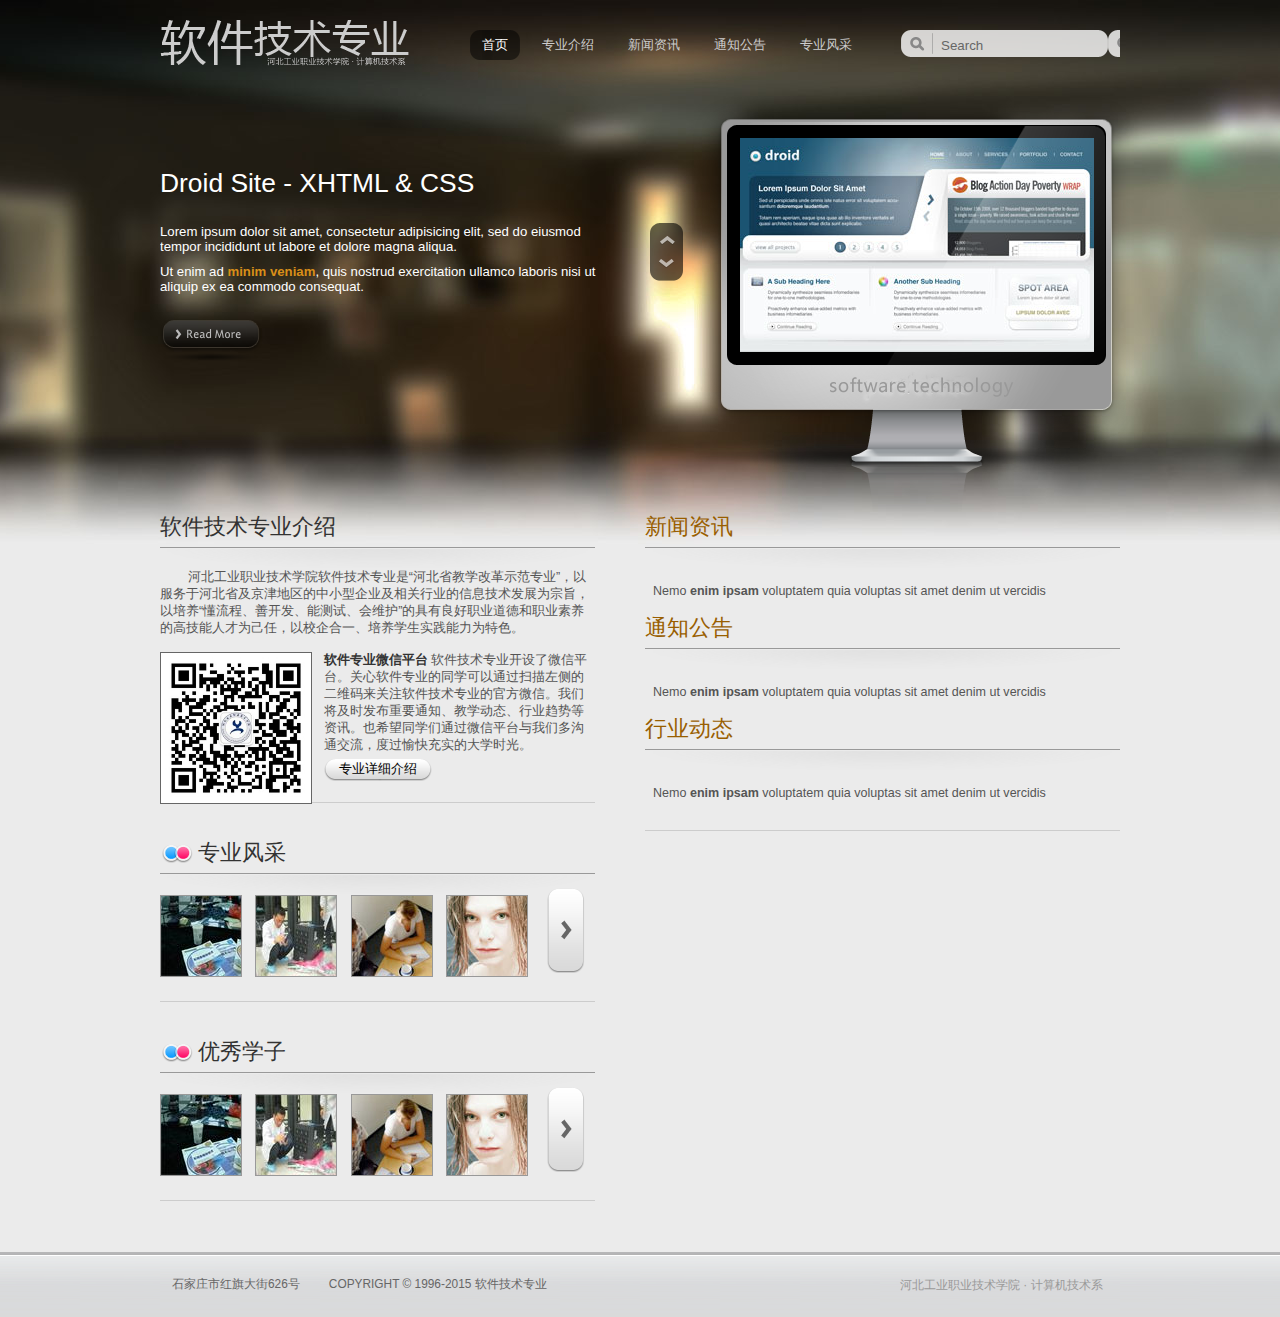
<file: WebRoot/index.html>
<!DOCTYPE html PUBLIC "-//W3C//DTD XHTML 1.0 Transitional//EN" "http://www.w3.org/TR/xhtml1/DTD/xhtml1-transitional.dtd">
<html xmlns="http://www.w3.org/1999/xhtml">
	<head>                                                                                                                                              
		<meta http-equiv="Content-Type" content="text/html; charset=utf-8" />
		<title>软件技术专业 - 河北工业职业技术学院计算机技术系</title>
		
		<!-- general styles -->
		<link rel="stylesheet" href="inc/styles//reset.css" type="text/css" />
		<link rel="stylesheet" href="style.css" type="text/css"/>
		
        <!-- Javascript Library (jQuery) & Plugins -->
		<script type="text/javascript" src="inc/js/lib/jquery-1.4.2.min.js"></script>
		<script type="text/javascript" src="inc/js/lib/easing.js"></script>
		<script type="text/javascript" src="inc/js/lib/jcarousel.js"></script>
		<script type="text/javascript" src="inc/js/portfolious.js"></script>
		
		<!-- IE Conditionals -->
		<!--[if IE 6]>
			<link rel="stylesheet" href="inc/styles/ie6.css" type="text/css" />
			<script src="inc/js/lib/DD_belatedPNG.js"></script>
			<script>DD_belatedPNG.fix('h1 a, .shade, a.home-read-more-button, #featured-images, span.glare, .sub, #header fieldset label, a#monofactor span');</script>
		<![endif]-->
		
		<!--[if IE 7]>
			<link rel="stylesheet" href="inc/styles/ie7.css" type="text/css" />
		<![endif]-->
		
	</head>
	
	
<body>
<div id="container-wrap">
	<div id="container">
		
		<div id="header">
			<h1><a href="index.html">Portfolious</a></h1><!-- logo -->
			
			<ul><!-- main navigation -->
				<li class="active"><a href="index.html"><span>首页</span></a></li>
				<li><a href="page-template.html"><span>专业介绍</span></a></li>
				<li><a href="portfolio-listing.html"><span>新闻资讯</span></a></li>
				<li><a href="blog-listing.html"><span>通知公告</span></a></li>
				<li><a href="contact.html"><span>专业风采</span></a></li>
			</ul>
			
			<fieldset>   
					<legend title="Search">Search</legend>
                    
						<form name="search" action="" method="get">
							<label><input type="text" name="s" id="q" onblur="if (this.value == '') {this.value = 'Search';}"  onfocus="if (this.value == 'Search') {this.value = '';}" value="Search" /></label>
                            <!--
							<input type="submit" name="Search" class="hidden" />		
                             -->   			
						</form>		
                    					
			</fieldset>
			<span class="clearfix"></span>  	
		</div><!-- end of #header -->
        <!--
        <div class="copyrights">制作<a href="http://www.hbcit.edu.cn/">河北工业职业技术学院</a></div>
		-->
		<div id="featured">
			<div id="featured-info">
				<ul>
					<li>
						<h3><a href="portfolio-item.html">Droid Site - XHTML &amp; CSS</a></h3>
						<p>Lorem ipsum dolor sit amet, consectetur adipisicing elit, sed do eiusmod tempor incididunt ut labore et dolore magna aliqua. </p>

						<p>Ut enim ad <strong>minim veniam</strong>, quis nostrud exercitation ullamco laboris nisi ut aliquip ex ea commodo consequat.</p>
						<a id="home-read-more-button" href="#">Read More</a>
					</li>
				</ul>				
			</div><!-- end of #featured-info -->
			<ul id="home-featured-nav">
				<li class="prev"><a href="#"><span>Previous</span></a></li>
				<li class="next"><a href="#"><span>Next</span></a></li>
			</ul>
			
			<div id="featured-images">
				<span class="glare"></span>
				<div id="images">
				<ul>
					<li><img src="images/home-dummy-featured-image.jpg" alt="" /></li>
                    <li><img src="images/home-dummy-featured-image01.jpg" alt="" /></li>
				</ul>
				</div>
			</div><!-- end of #featured-images -->
			<span class="clearfix"></span>
		</div><!-- end of #featured -->
		
		<div id="content">
			<div id="sidebar-home">
				<ul>
					<li>
						<h3>软件技术专业介绍</h3>
						<img class="shade" src="images/heading-shade.png" alt="" />
						<ul>
							<li>
								<p>&nbsp;&nbsp;&nbsp;&nbsp;&nbsp;&nbsp;&nbsp;&nbsp;河北工业职业技术学院软件技术专业是“河北省教学改革示范专业”，以服务于河北省及京津地区的中小型企业及相关行业的信息技术发展为宗旨，以培养“懂流程、善开发、能测试、会维护”的具有良好职业道德和职业素养的高技能人才为己任，以校企合一、培养学生实践能力为特色。</p>
<img src="images/weixin.jpg" alt="" class="post-thumb" height="129"/>
							  <p><strong>软件专业微信平台</strong> 软件技术专业开设了微信平台。关心软件专业的同学可以通过扫描左侧的二维码来关注软件技术专业的官方微信。我们将及时发布重要通知、教学动态、行业趋势等资讯。也希望同学们通过微信平台与我们多沟通交流，度过愉快充实的大学时光。
                              <a class="bt" href="#"><span>专业详细介绍</span></a>
                              </p>
								
							<!--	<p><a class="bt" href="#"><span>专业详细介绍</span></a></p>-->
							</li>
						</ul><!-- end of inner list -->
					</li>
					<li class="flickr">
						<h3>专业风采</h3>
						<img class="shade" src="images/heading-shade.png" alt="" />
						<ul>
							<li>
								<a href="#"><img src="images/dummy-flickr-1.jpg" alt="" /></a>
								<a href="#"><img src="images/dummy-flickr-2.jpg" alt="" /></a>
								<a href="#"><img src="images/dummy-flickr-3.jpg" alt="" /></a>
								<a href="#"><img src="images/dummy-flickr-4.jpg" alt="" /></a>
								<p><a class="bt-flickr" href="#"><span>See More Images</span></a></p>
								<span class="clearfix"></span>
							</li>
						</ul><!-- end of inner list -->
					</li>
                    <li class="flickr">
						<h3>优秀学子</h3>
						<img class="shade" src="images/heading-shade.png" alt="" />
						<ul>
							<li>
								<a href="#"><img src="images/dummy-flickr-1.jpg" alt="" /></a>
								<a href="#"><img src="images/dummy-flickr-2.jpg" alt="" /></a>
								<a href="#"><img src="images/dummy-flickr-3.jpg" alt="" /></a>
								<a href="#"><img src="images/dummy-flickr-4.jpg" alt="" /></a>
								<p><a class="bt-flickr" href="#"><span>See More Images</span></a></p>
								<span class="clearfix"></span>
							</li>
						</ul><!-- end of inner list -->
					</li>
                    
				</ul><!-- end of sidebar list -->
			</div><!-- end of #sidebar-home -->
			<div id="home-blogposts">
				<h3>新闻资讯</h3>
				<img class="shade" src="images/heading-shade.png" alt="" />
				<div id="posts" class="home">
					<ul>
						<li>
							<div class="postcontent">
								<p>Nemo <strong>enim ipsam</strong> voluptatem quia voluptas sit amet denim ut vercidis</p>
						  </div>
						</li>
					</ul>
				</div>
                
                <h3>通知公告</h3>
				<img class="shade" src="images/heading-shade.png" alt="" />
				<div id="posts" class="home">
					<ul>
						<li>
							<div class="postcontent">
								<p>Nemo <strong>enim ipsam</strong> voluptatem quia voluptas sit amet denim ut vercidis</p>
						  </div>
						</li>
					</ul>
				</div>
                
                <h3>行业动态</h3>
				<img class="shade" src="images/heading-shade.png" alt="" />
				<div id="posts" class="home">
					<ul>
						<li>
							<div class="postcontent">
								<p>Nemo <strong>enim ipsam</strong> voluptatem quia voluptas sit amet denim ut vercidis</p>
						  </div>
						</li>
					</ul>
				</div>
                
<!--					<ul id="home-blogposts-nav">
						<li class="prev"><a href="#"><span>Previous</span></a></li>
						<li class="next"><a href="#"><span>Next</span></a></li>
					</ul>-->
			</div><!-- end of #home-blogposts -->
		<span class="clearfix"></span>
		</div><!-- end of #content -->
		
	</div><!-- end of #container -->
			<div class="push"></div>
</div>
	<div id="footer-wrap">
		<div id="footer">
			<ul id="nav-footer"><!-- footer navigation -->
						<li class="active"><a href="#"><span>石家庄市红旗大街626号</span></a></li>
						<li><a href="#"><span>Copyright &copy; 1996-2015 软件技术专业</span></a></li>
			</ul>
			<a href="http://www.hbcit.edu.cn" id="monofactor" target="_blank">河北工业职业技术学院 &middot; 计算机技术系</a>		
			<span class="clearfix"></span>
		</div><!-- end of #footer -->
        
	</div>

</body>                                                                                                                                         
</html>
</file>
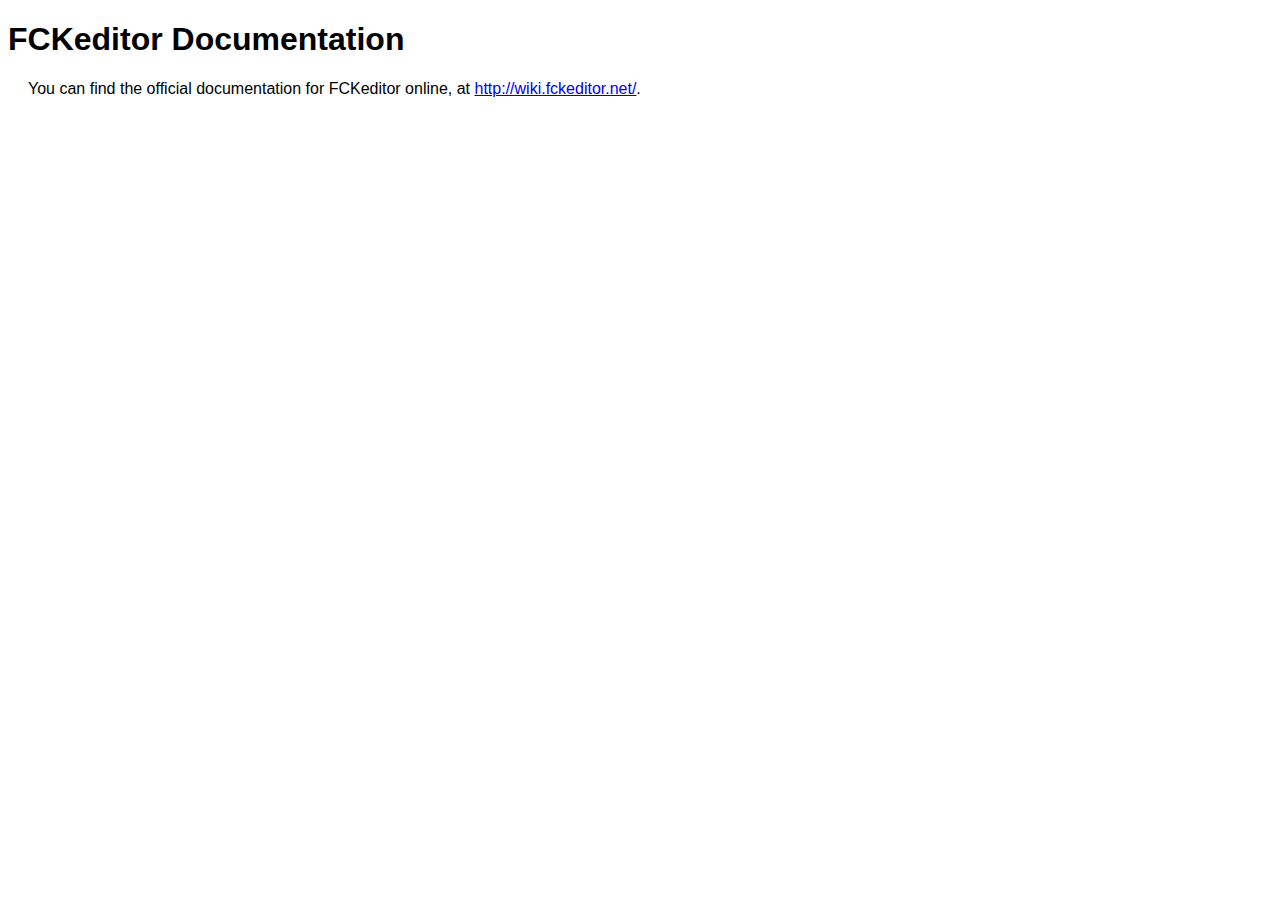
<file: WebRoot/FCKeditor/_documentation.html>
<!DOCTYPE html PUBLIC "-//W3C//DTD XHTML 1.0 Transitional//EN" "http://www.w3.org/TR/xhtml1/DTD/xhtml1-transitional.dtd">
<!--
 * FCKeditor - The text editor for Internet - http://www.fckeditor.net
 * Copyright (C) 2003-2007 Frederico Caldeira Knabben
 *
 * == BEGIN LICENSE ==
 *
 * Licensed under the terms of any of the following licenses at your
 * choice:
 *
 *  - GNU General Public License Version 2 or later (the "GPL")
 *    http://www.gnu.org/licenses/gpl.html
 *
 *  - GNU Lesser General Public License Version 2.1 or later (the "LGPL")
 *    http://www.gnu.org/licenses/lgpl.html
 *
 *  - Mozilla Public License Version 1.1 or later (the "MPL")
 *    http://www.mozilla.org/MPL/MPL-1.1.html
 *
 * == END LICENSE ==
-->
<html xmlns="http://www.w3.org/1999/xhtml">
<head>
	<title>FCKeditor - Documentation</title>
	<meta http-equiv="Content-Type" content="text/html; charset=utf-8" />
	<style type="text/css">
		body { font-family: arial, verdana, sans-serif }
		p { margin-left: 20px }
	</style>
</head>
<body>
	<h1>
		FCKeditor Documentation</h1>
	<p>
		You can find the official documentation for FCKeditor online, at <a href="http://wiki.fckeditor.net/">
			http://wiki.fckeditor.net/</a>.</p>
</body>
</html>
</file>
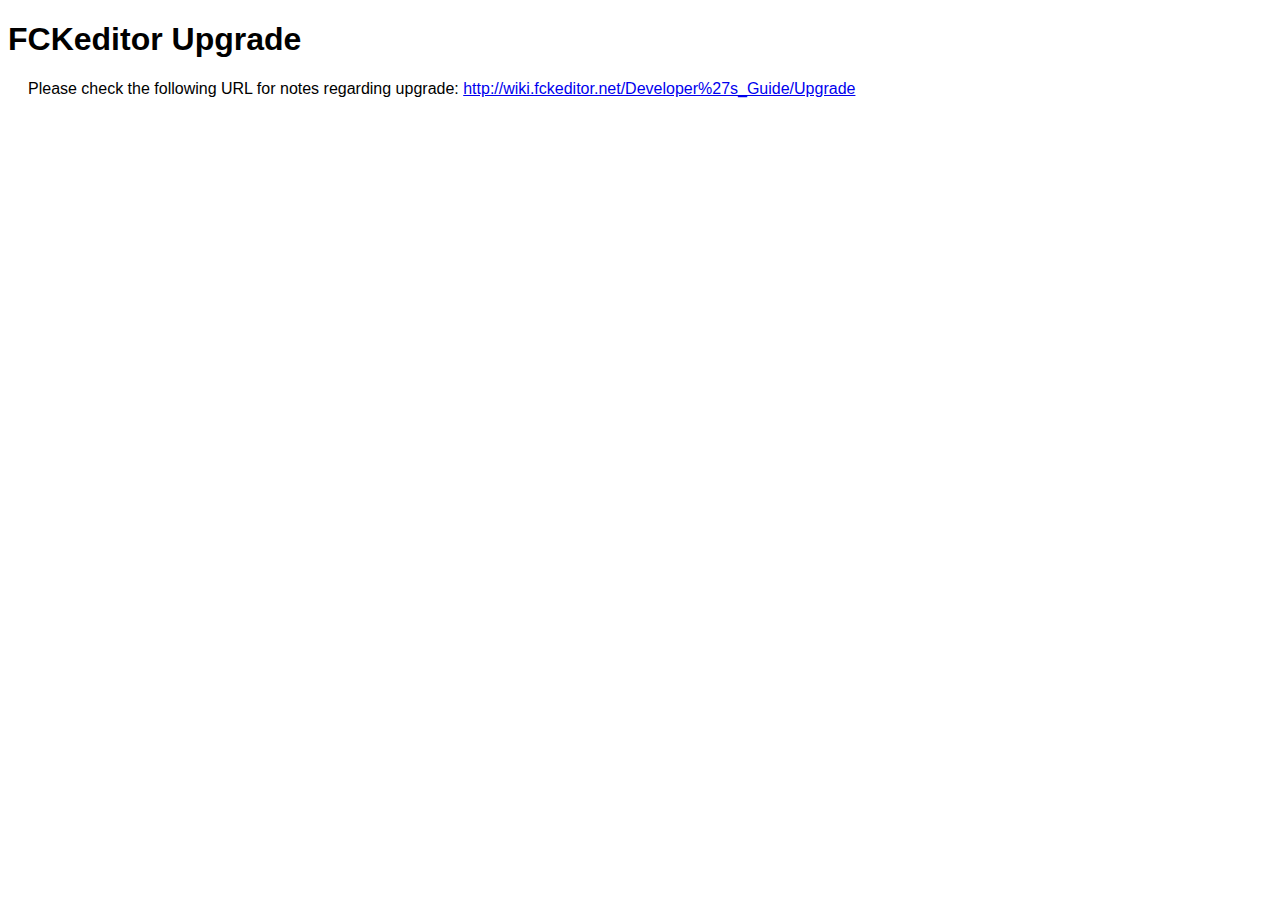
<file: WebRoot/FCKeditor/_upgrade.html>
<!DOCTYPE html PUBLIC "-//W3C//DTD XHTML 1.0 Transitional//EN" "http://www.w3.org/TR/xhtml1/DTD/xhtml1-transitional.dtd">
<!--
 * FCKeditor - The text editor for Internet - http://www.fckeditor.net
 * Copyright (C) 2003-2007 Frederico Caldeira Knabben
 *
 * == BEGIN LICENSE ==
 *
 * Licensed under the terms of any of the following licenses at your
 * choice:
 *
 *  - GNU General Public License Version 2 or later (the "GPL")
 *    http://www.gnu.org/licenses/gpl.html
 *
 *  - GNU Lesser General Public License Version 2.1 or later (the "LGPL")
 *    http://www.gnu.org/licenses/lgpl.html
 *
 *  - Mozilla Public License Version 1.1 or later (the "MPL")
 *    http://www.mozilla.org/MPL/MPL-1.1.html
 *
 * == END LICENSE ==
-->
<html xmlns="http://www.w3.org/1999/xhtml">
<head>
	<title>FCKeditor - Upgrade</title>
	<meta http-equiv="Content-Type" content="text/html; charset=utf-8" />
	<style type="text/css">
		body { font-family: arial, verdana, sans-serif }
		p { margin-left: 20px }
	</style>
</head>
<body>
	<h1>
		FCKeditor Upgrade</h1>
	<p>
		Please check the following URL for notes regarding upgrade: <a href="http://wiki.fckeditor.net/Developer%27s_Guide/Upgrade">
			http://wiki.fckeditor.net/Developer%27s_Guide/Upgrade</a></p>
</body>
</html>
</file>
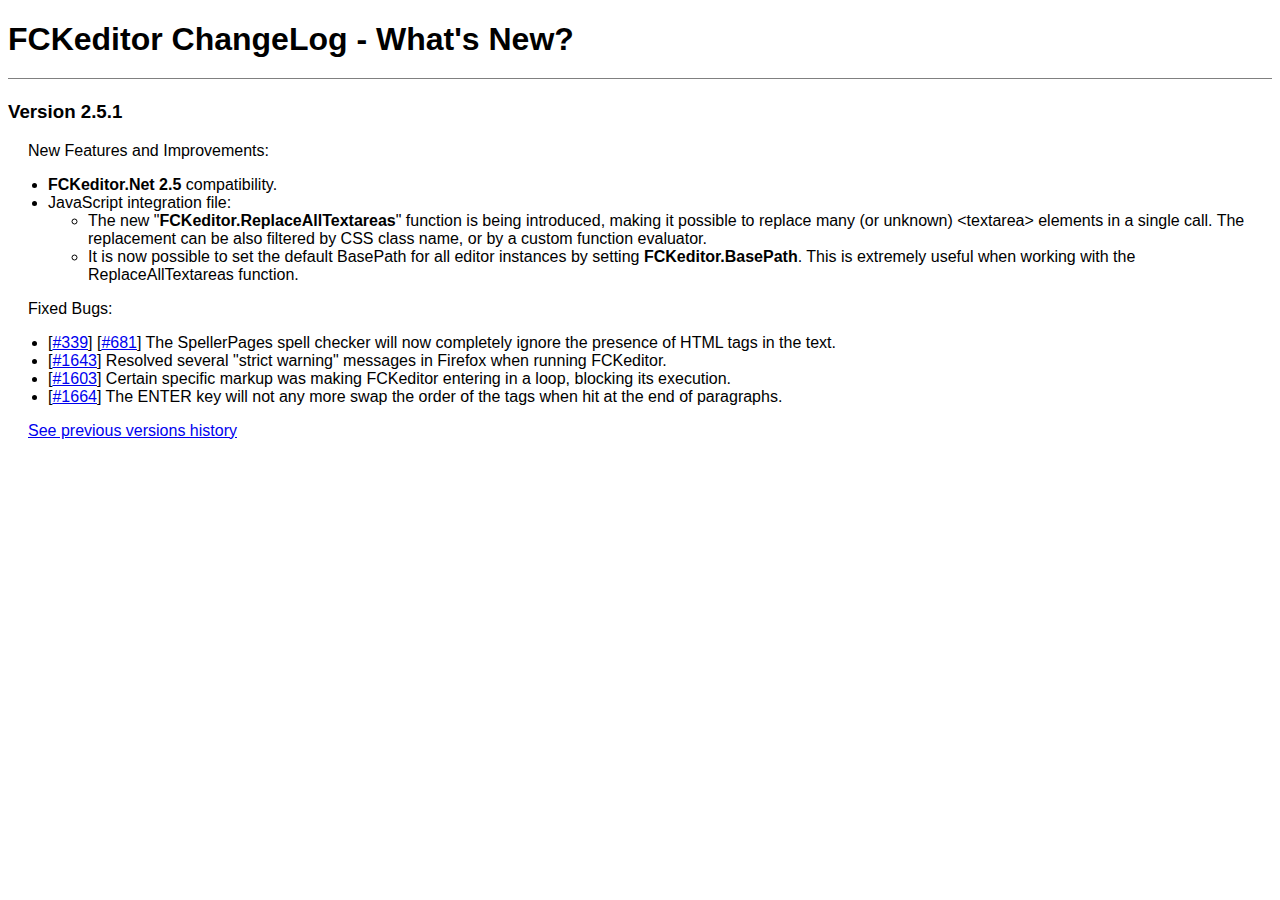
<file: WebRoot/FCKeditor/_whatsnew.html>
<!DOCTYPE html PUBLIC "-//W3C//DTD XHTML 1.0 Transitional//EN" "http://www.w3.org/TR/xhtml1/DTD/xhtml1-transitional.dtd">
<!--
 * FCKeditor - The text editor for Internet - http://www.fckeditor.net
 * Copyright (C) 2003-2007 Frederico Caldeira Knabben
 *
 * == BEGIN LICENSE ==
 *
 * Licensed under the terms of any of the following licenses at your
 * choice:
 *
 *  - GNU General Public License Version 2 or later (the "GPL")
 *    http://www.gnu.org/licenses/gpl.html
 *
 *  - GNU Lesser General Public License Version 2.1 or later (the "LGPL")
 *    http://www.gnu.org/licenses/lgpl.html
 *
 *  - Mozilla Public License Version 1.1 or later (the "MPL")
 *    http://www.mozilla.org/MPL/MPL-1.1.html
 *
 * == END LICENSE ==
-->
<html xmlns="http://www.w3.org/1999/xhtml">
<head>
	<title>FCKeditor ChangeLog - What's New?</title>
	<meta http-equiv="Content-Type" content="text/html; charset=utf-8" />
	<style type="text/css">
		body { font-family: arial, verdana, sans-serif }
		p { margin-left: 20px }
		h1 { border-bottom: solid 1px gray; padding-bottom: 20px }
	</style>
</head>
<body>
	<h1>
		FCKeditor ChangeLog - What's New?</h1>
	<h3>
		Version 2.5.1</h3>
	<p>
		New Features and Improvements:</p>
	<ul>
		<li><strong>FCKeditor.Net 2.5</strong> compatibility.</li>
		<li>JavaScript integration file:
			<ul>
				<li>The new "<strong>FCKeditor.ReplaceAllTextareas</strong>" function is being introduced,
					making it possible to replace many (or unknown) &lt;textarea&gt; elements in a single
					call. The replacement can be also filtered by CSS class name, or by a custom function
					evaluator. </li>
				<li>It is now possible to set the default BasePath for all editor instances by setting
					<strong>FCKeditor.BasePath</strong>. This is extremely useful when working with
					the ReplaceAllTextareas function. </li>
			</ul>
		</li>
	</ul>
	<p>
		Fixed Bugs:</p>
	<ul>
		<li>[<a href="http://dev.fckeditor.net/ticket/339" target="_blank">#339</a>] [<a
			href="http://dev.fckeditor.net/ticket/681" target="_blank">#681</a>] The SpellerPages
			spell checker will now completely ignore the presence of HTML tags in the text.
		</li>
		<li>[<a href="http://dev.fckeditor.net/ticket/1643" target="_blank">#1643</a>] Resolved
			several "strict warning" messages in Firefox when running FCKeditor. </li>
		<li>[<a href="http://dev.fckeditor.net/ticket/1603" target="_blank">#1603</a>] Certain
			specific markup was making FCKeditor entering in a loop, blocking its execution.
		</li>
		<li>[<a href="http://dev.fckeditor.net/ticket/1664" target="_blank">#1664</a>] The ENTER
			key will not any more swap the order of the tags when hit at the end of paragraphs.
		</li>
	</ul>
	<p>
		<a href="_whatsnew_history.html">See previous versions history</a>
	</p>
</body>
</html>
</file>
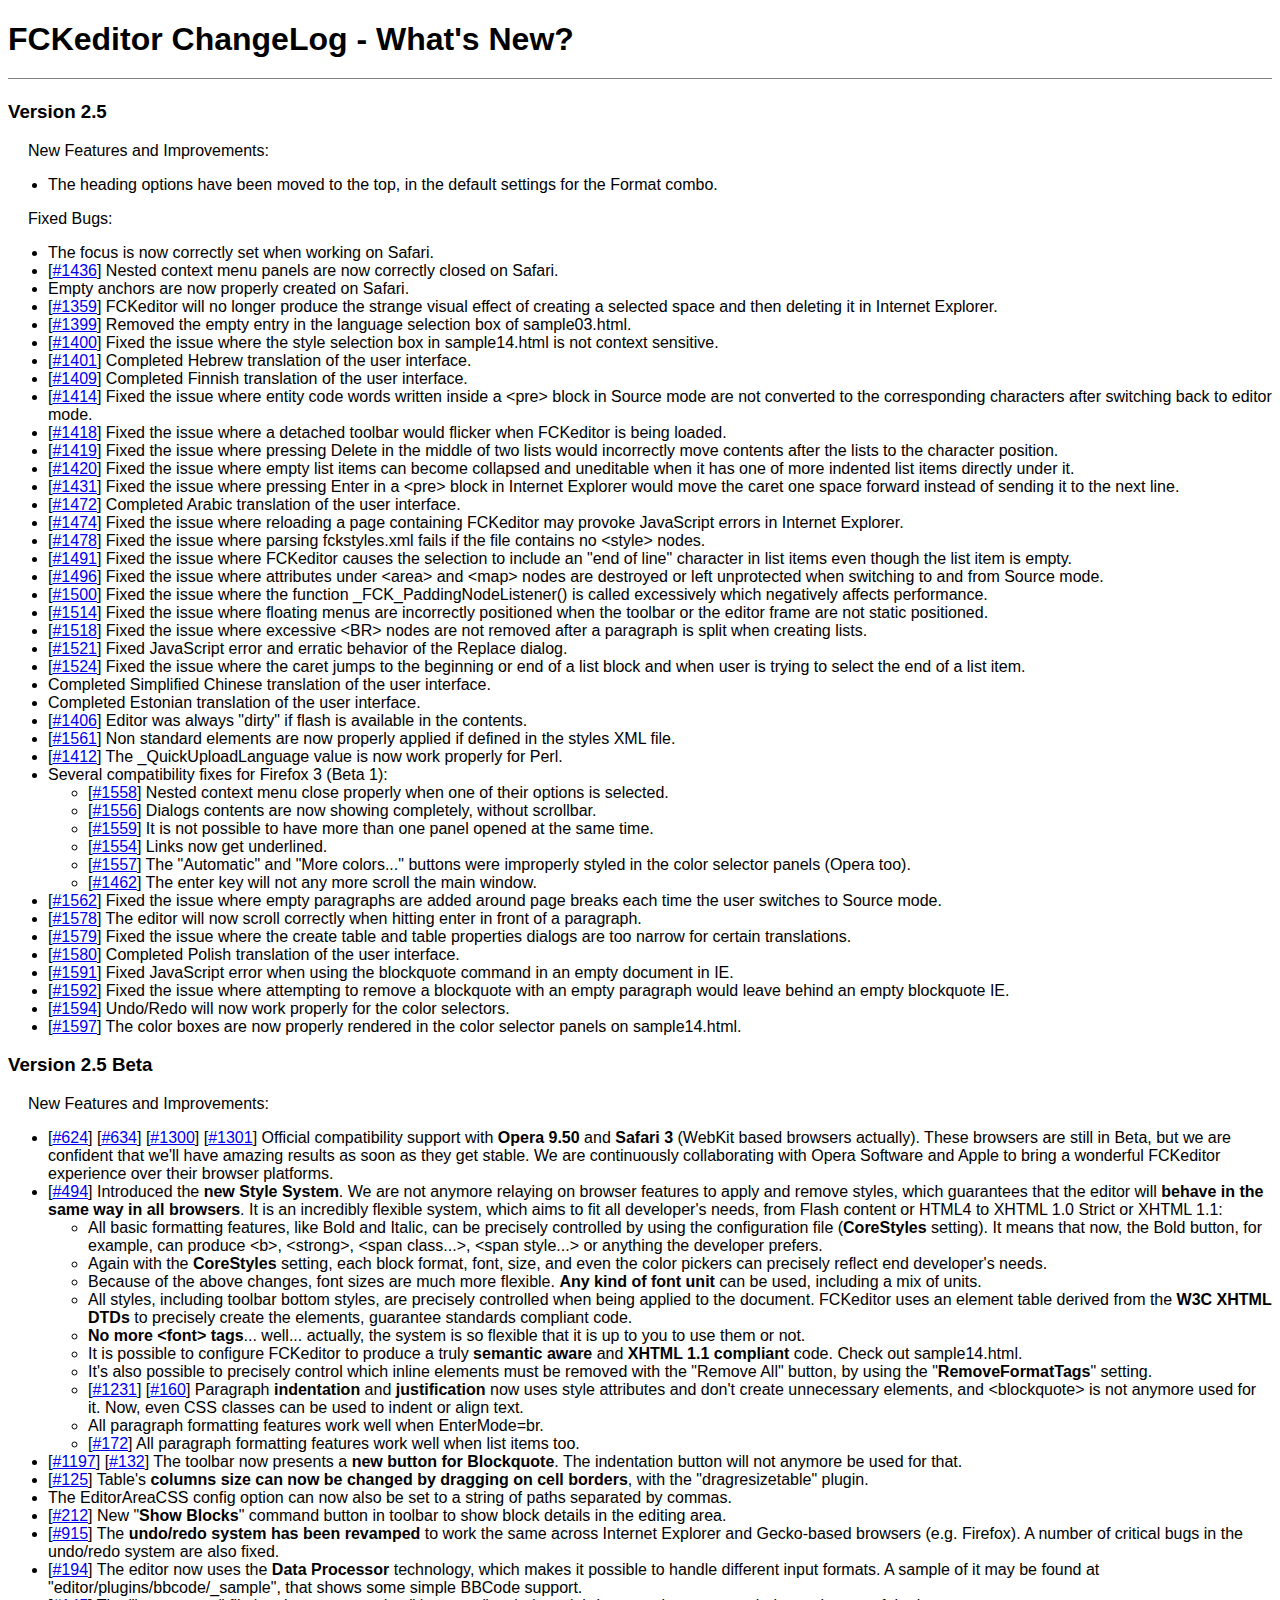
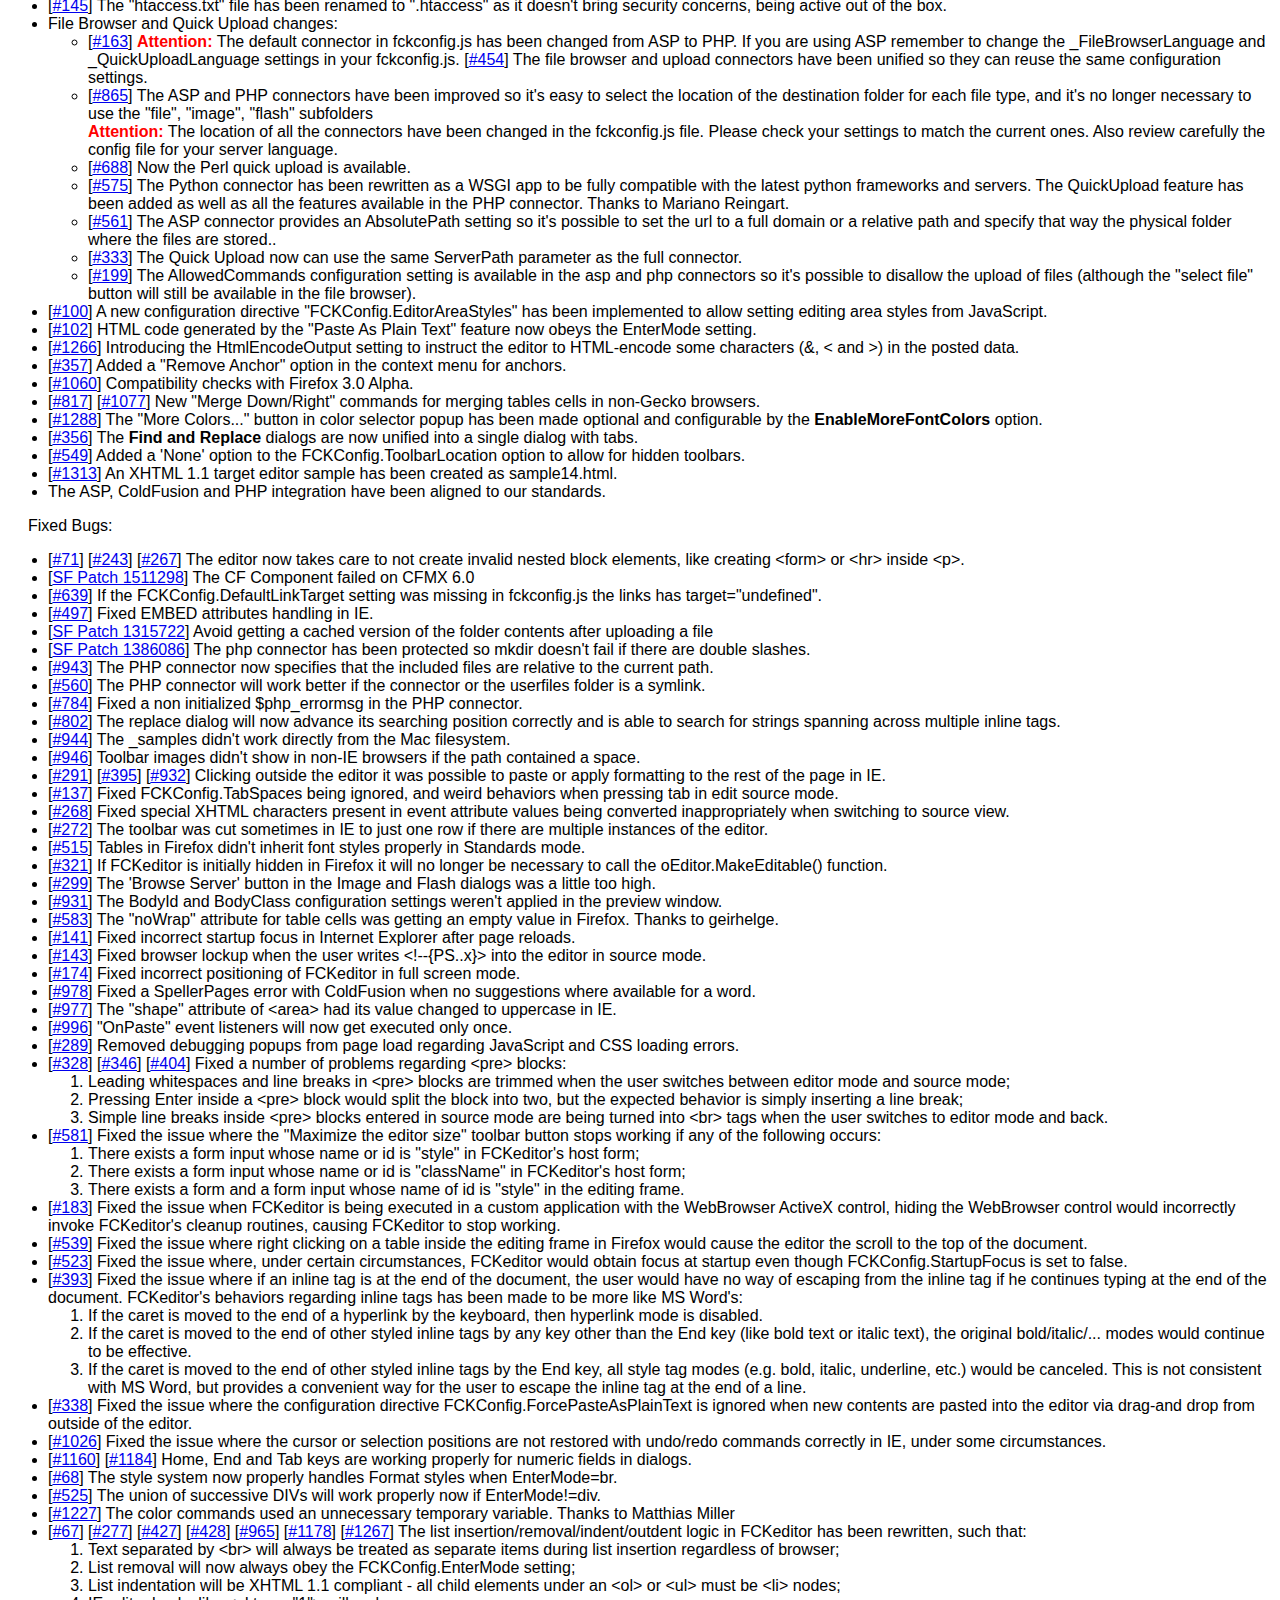
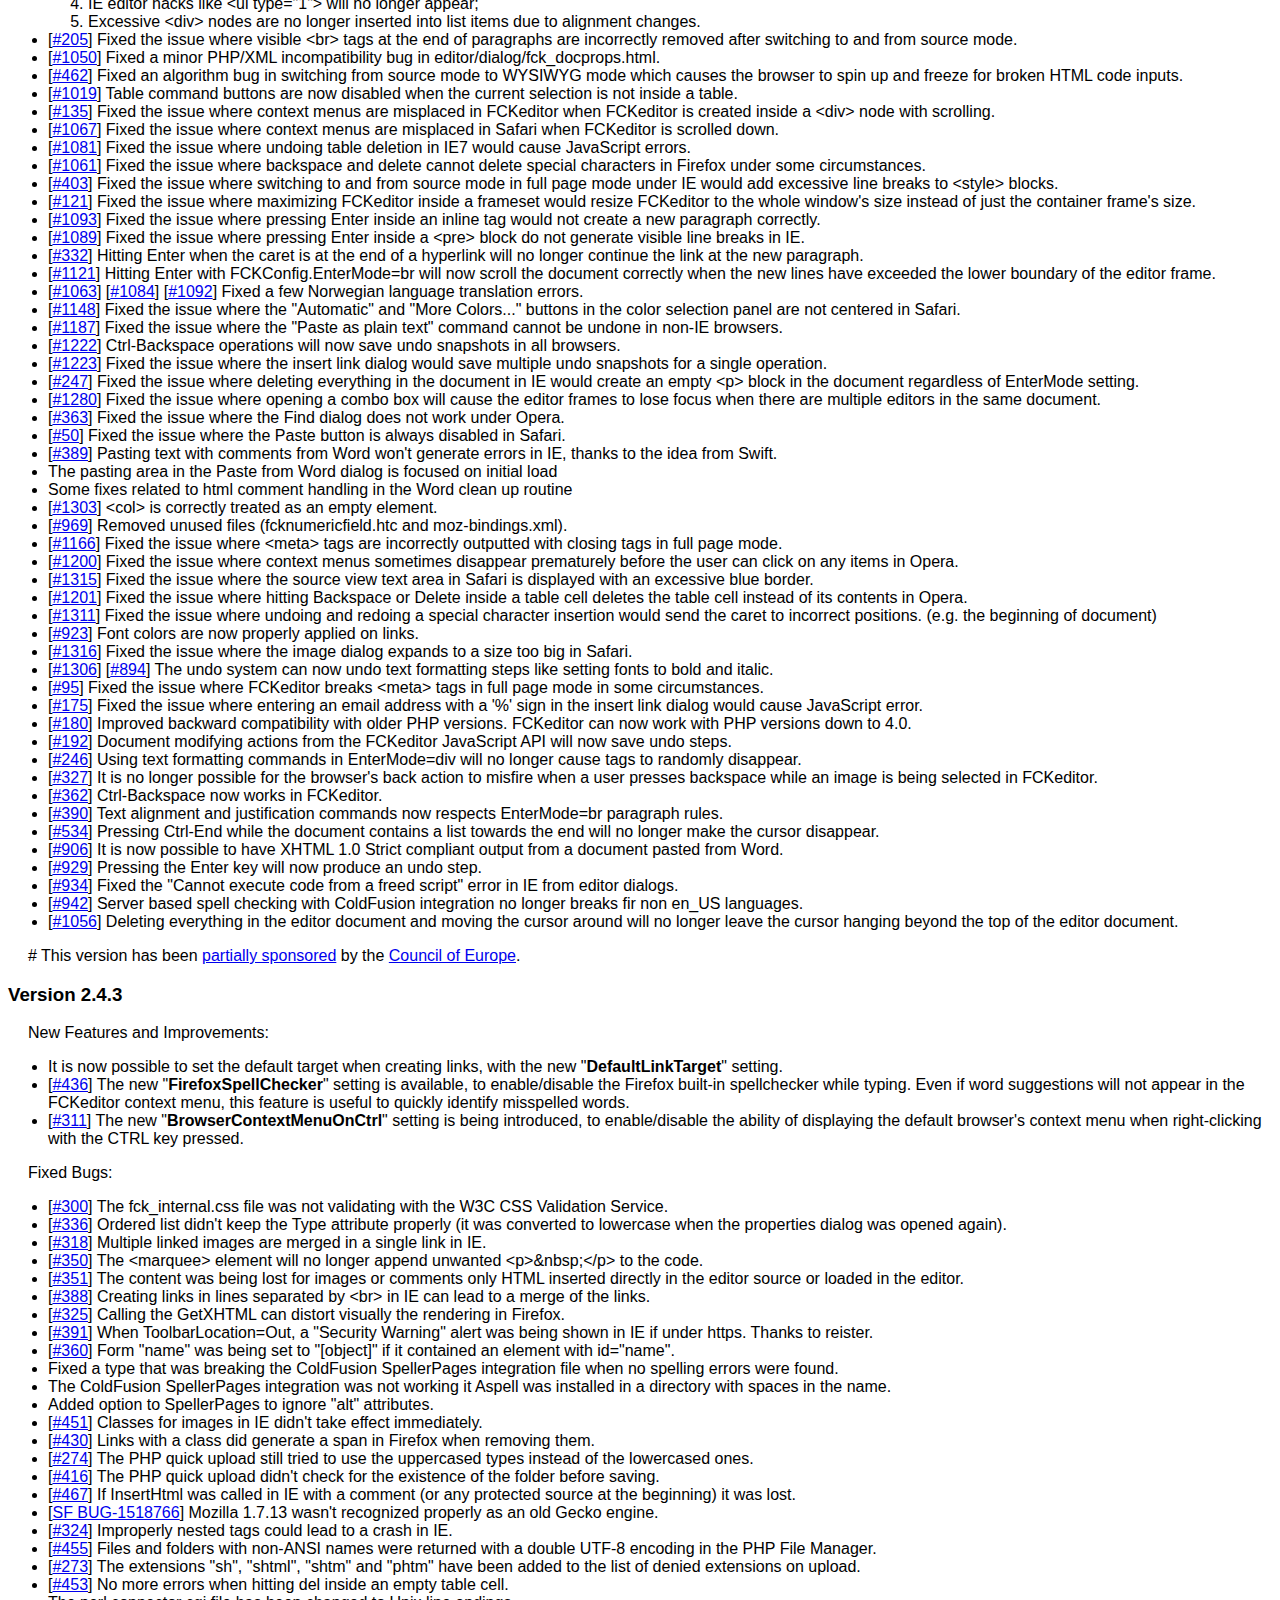
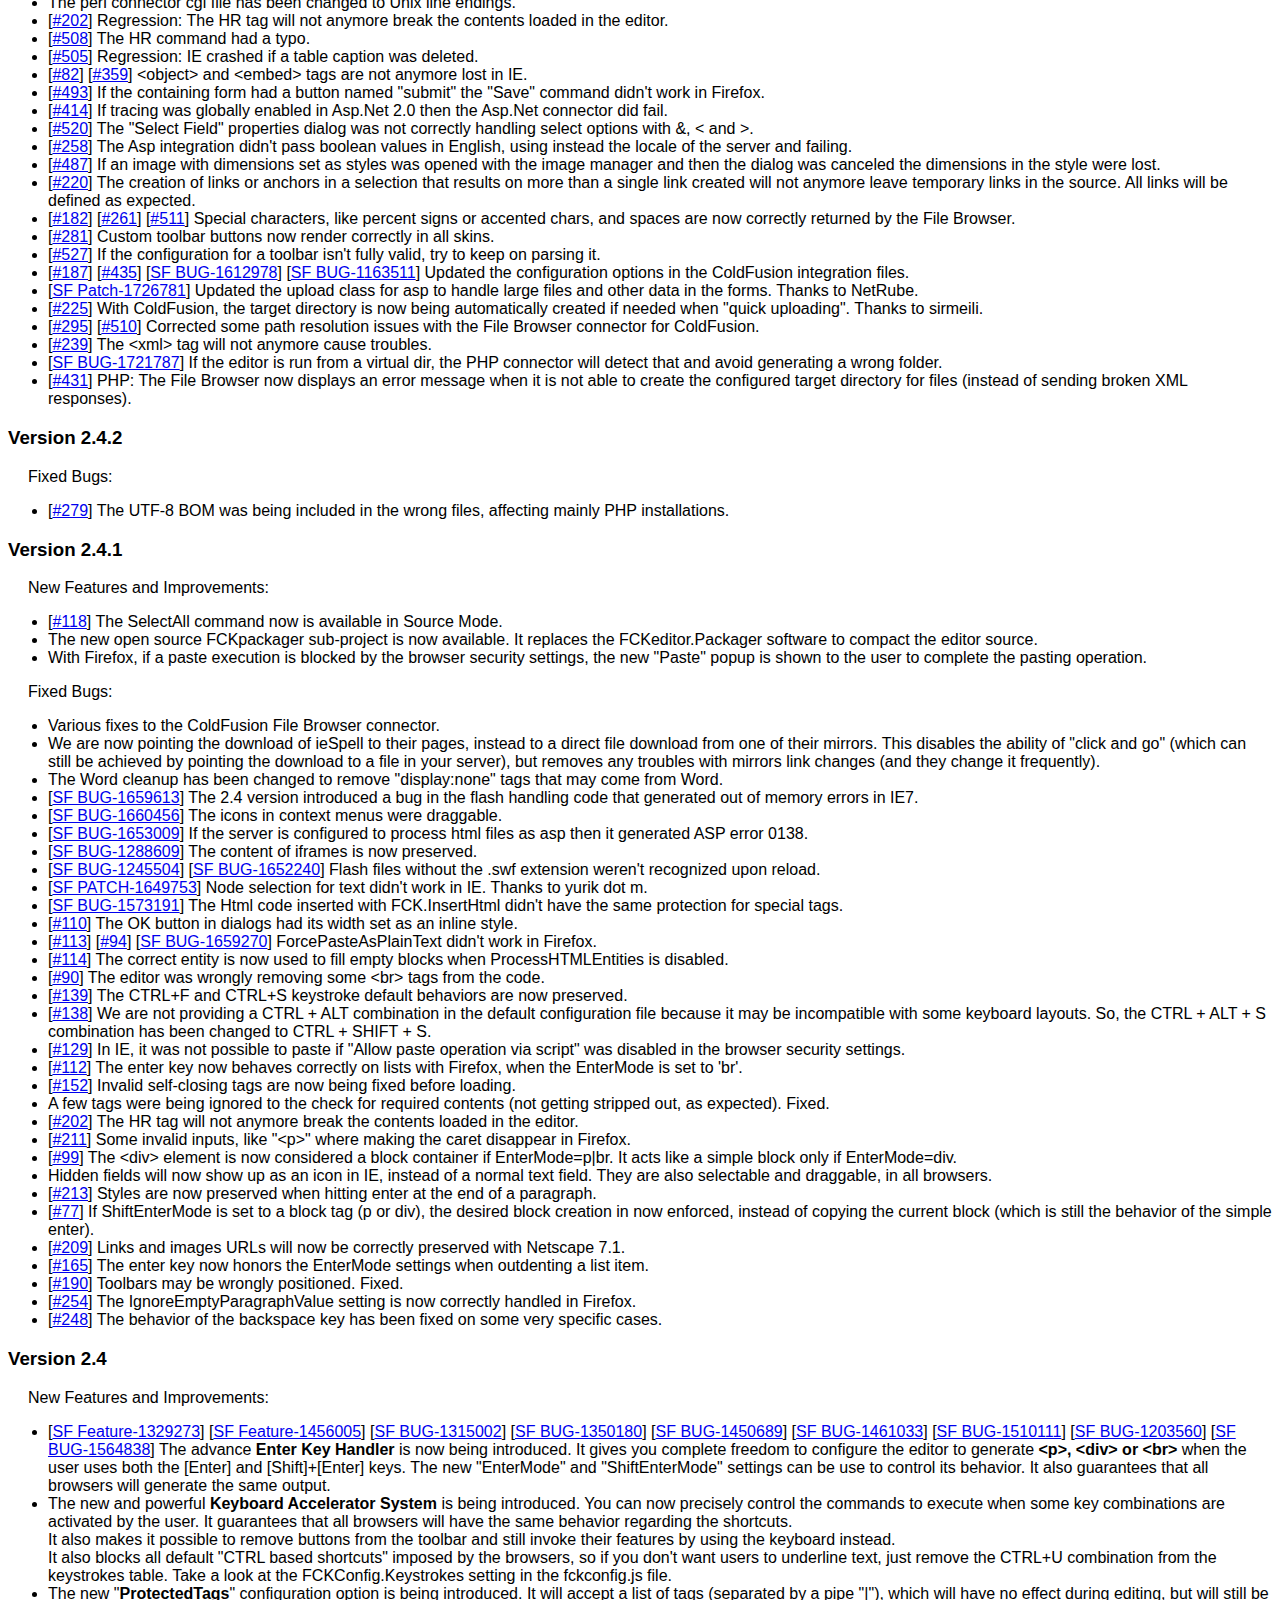
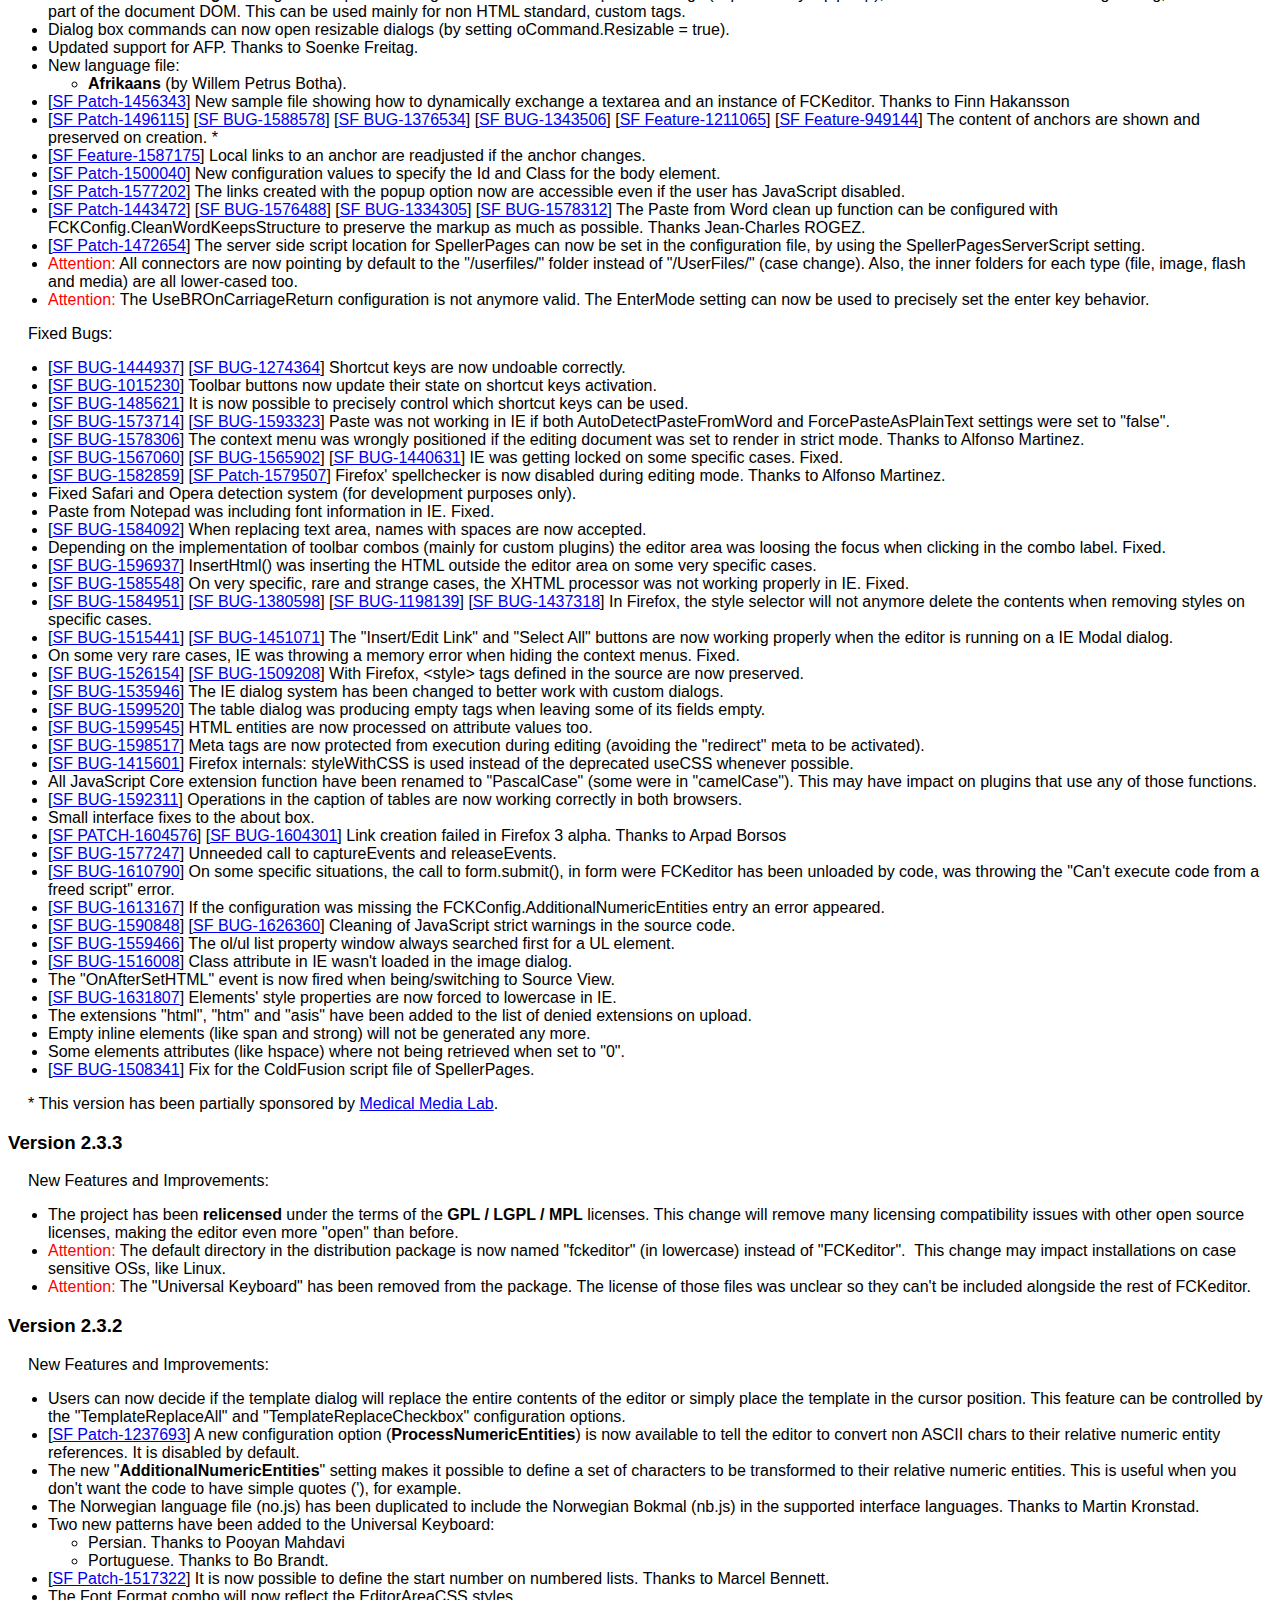
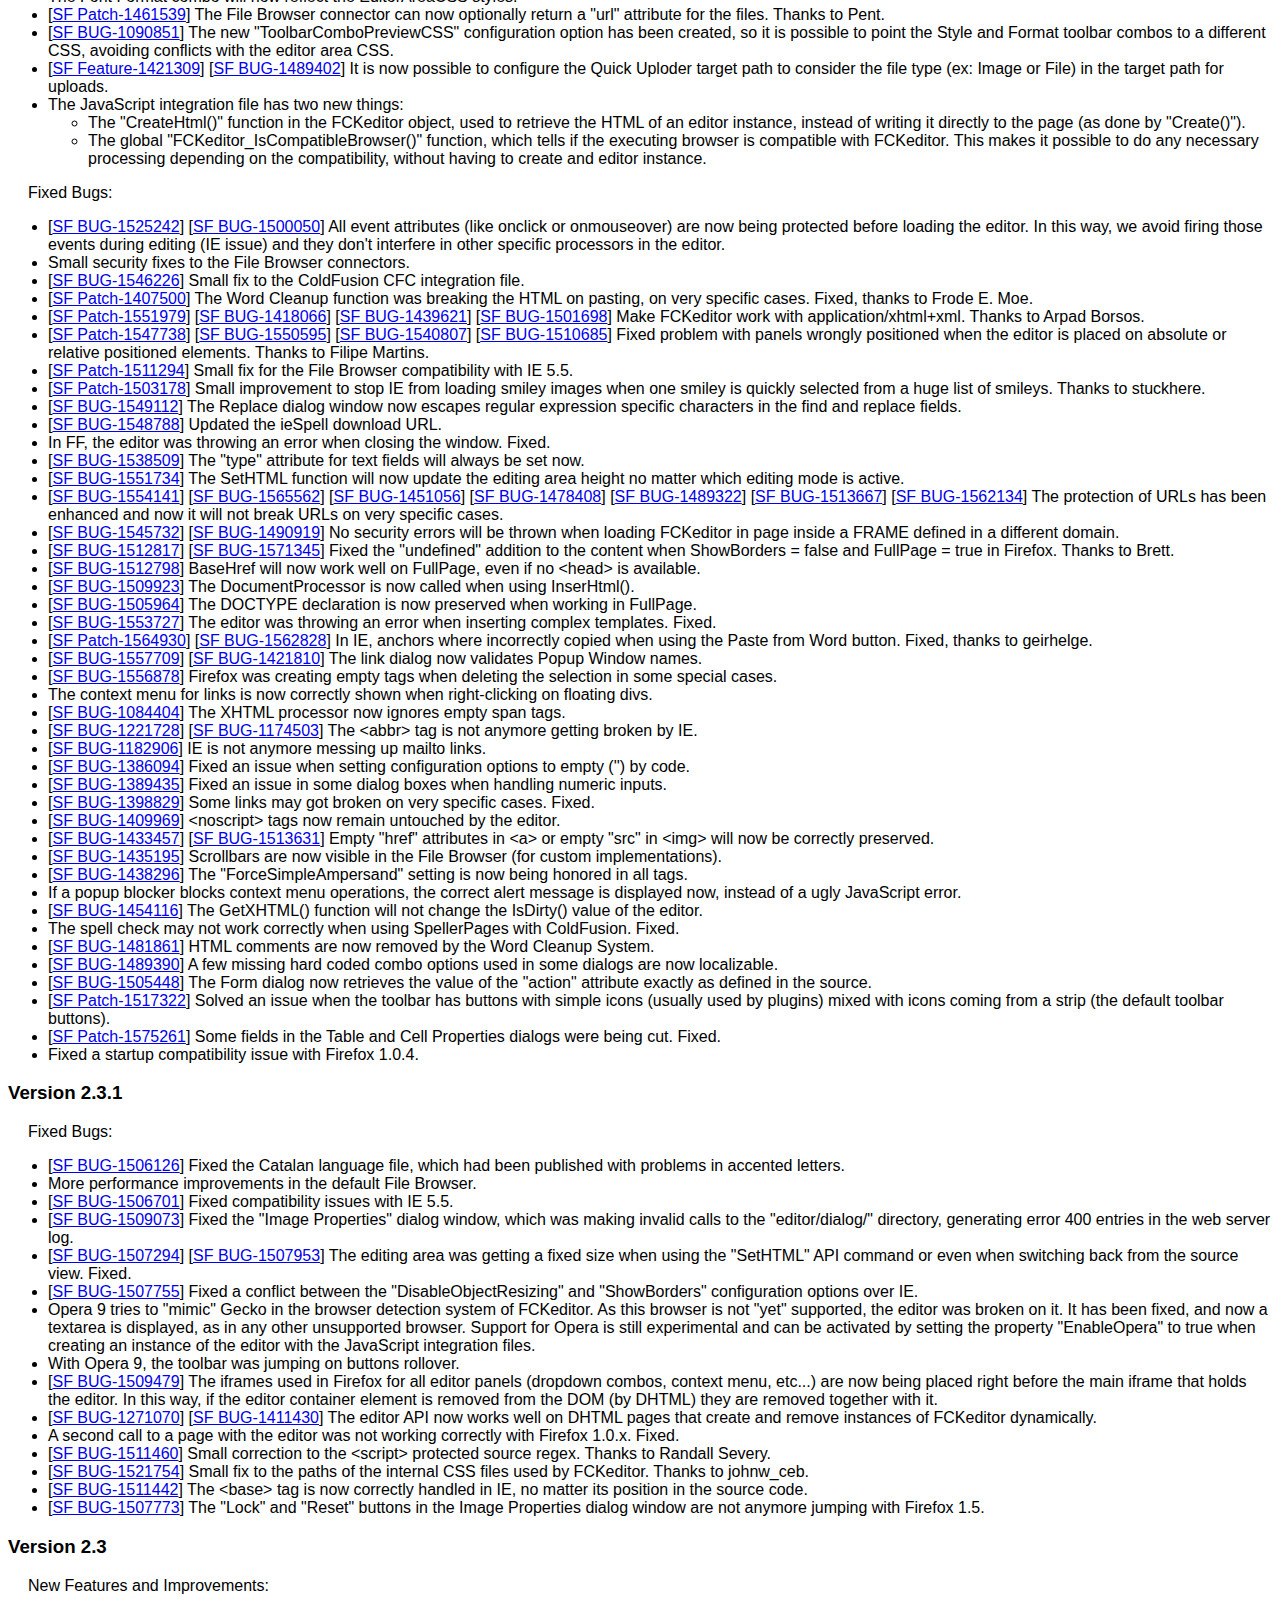
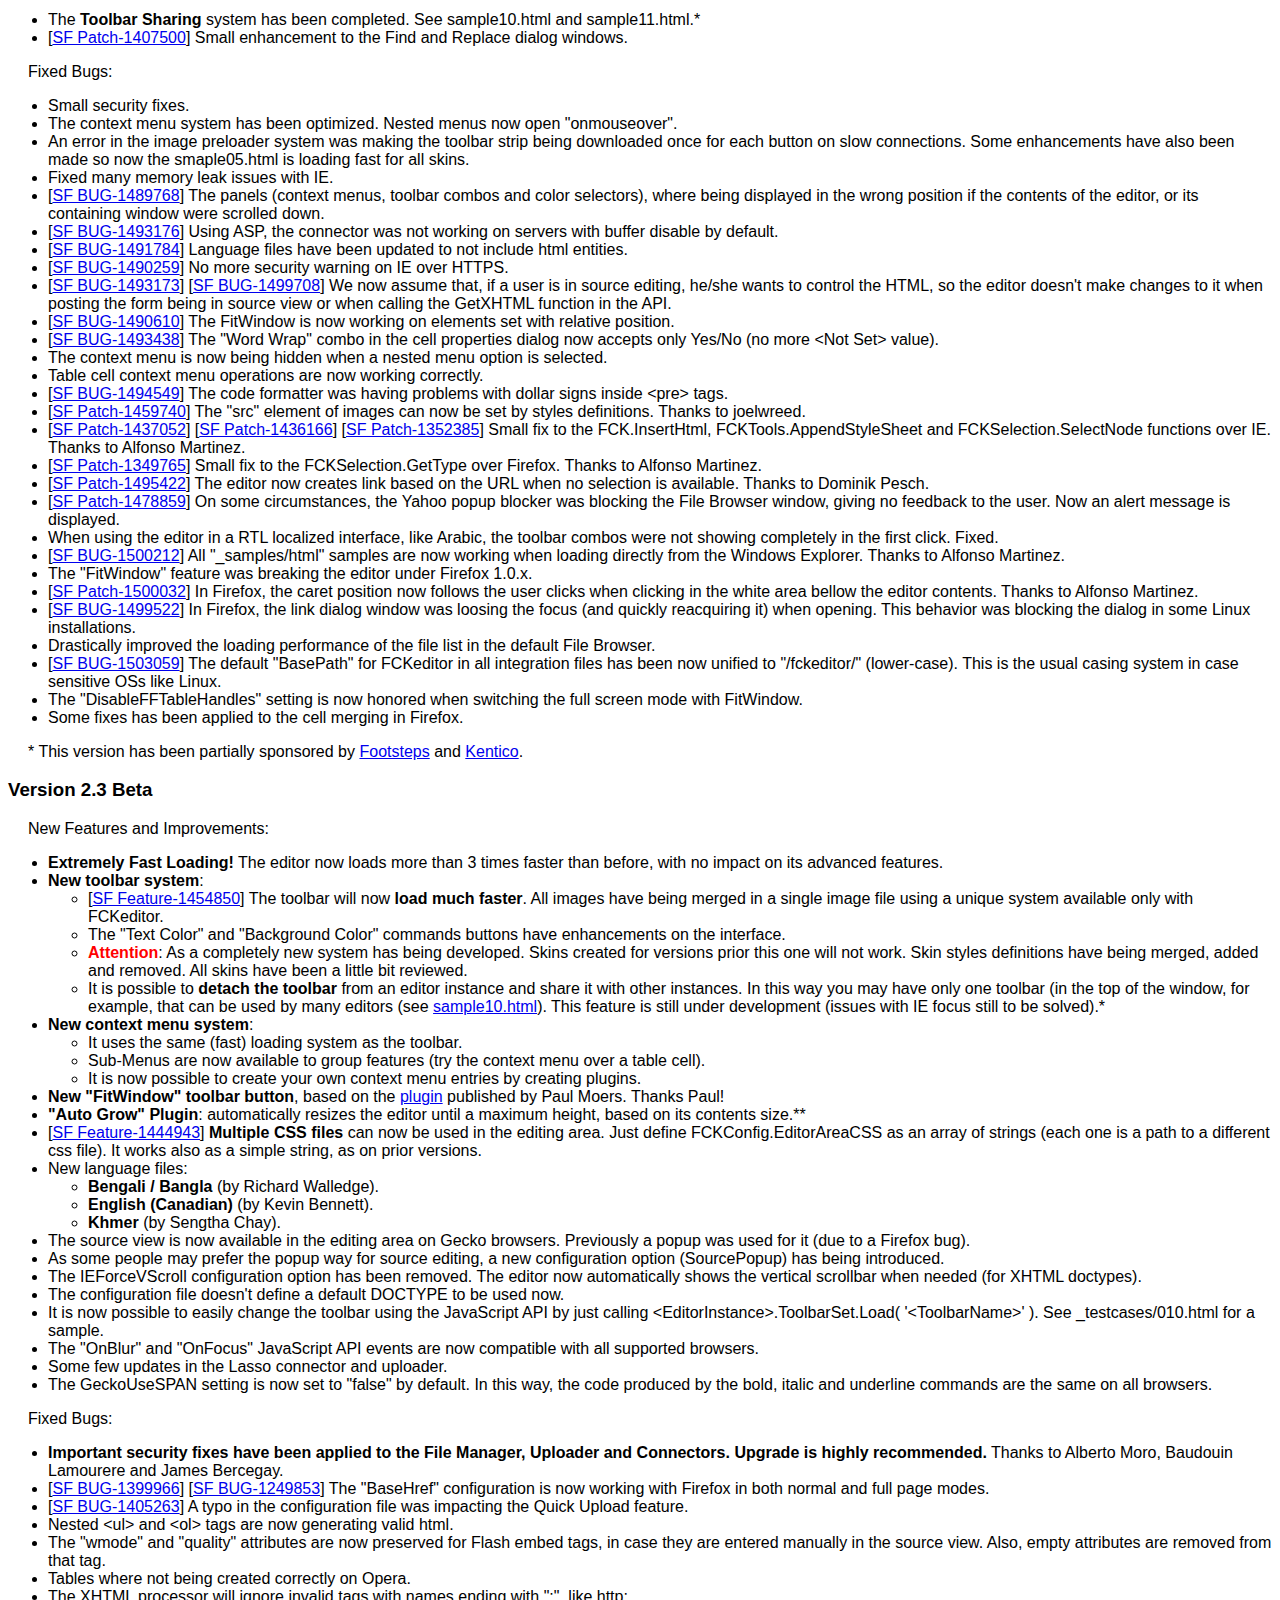
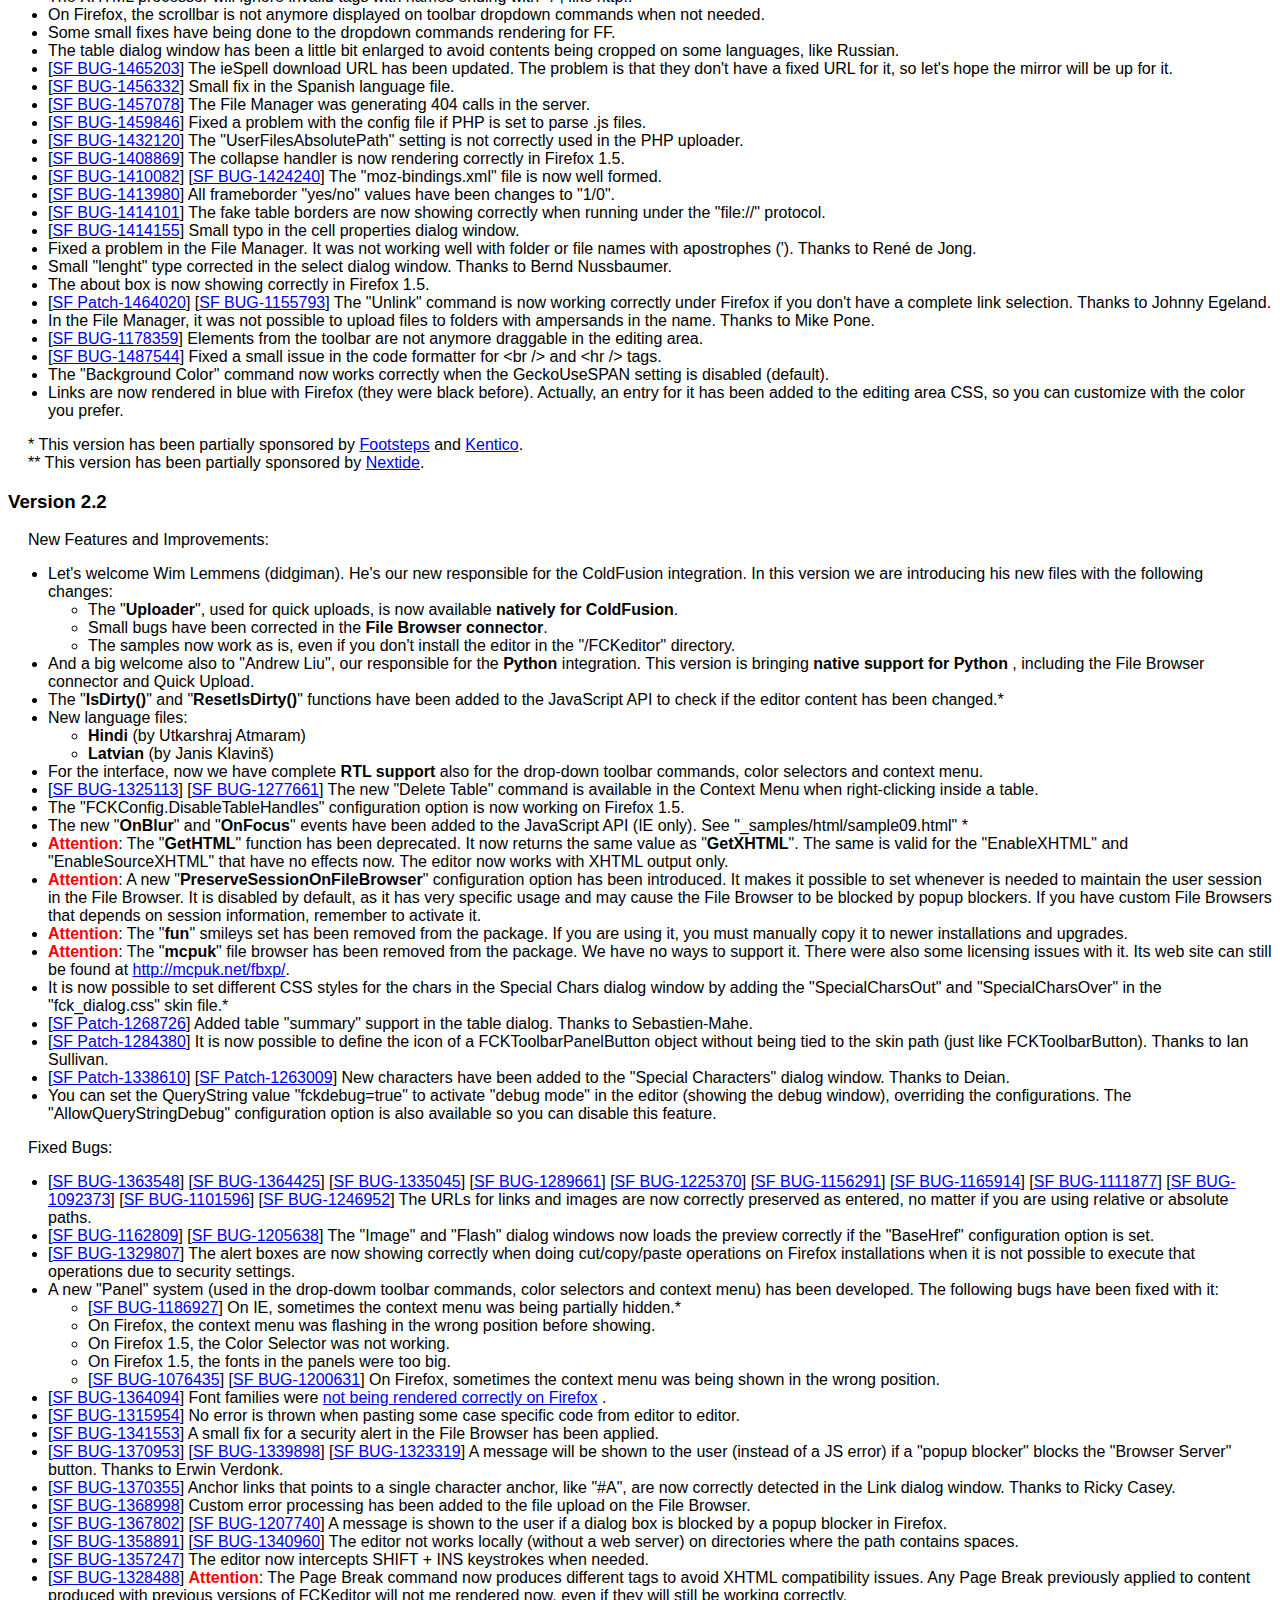
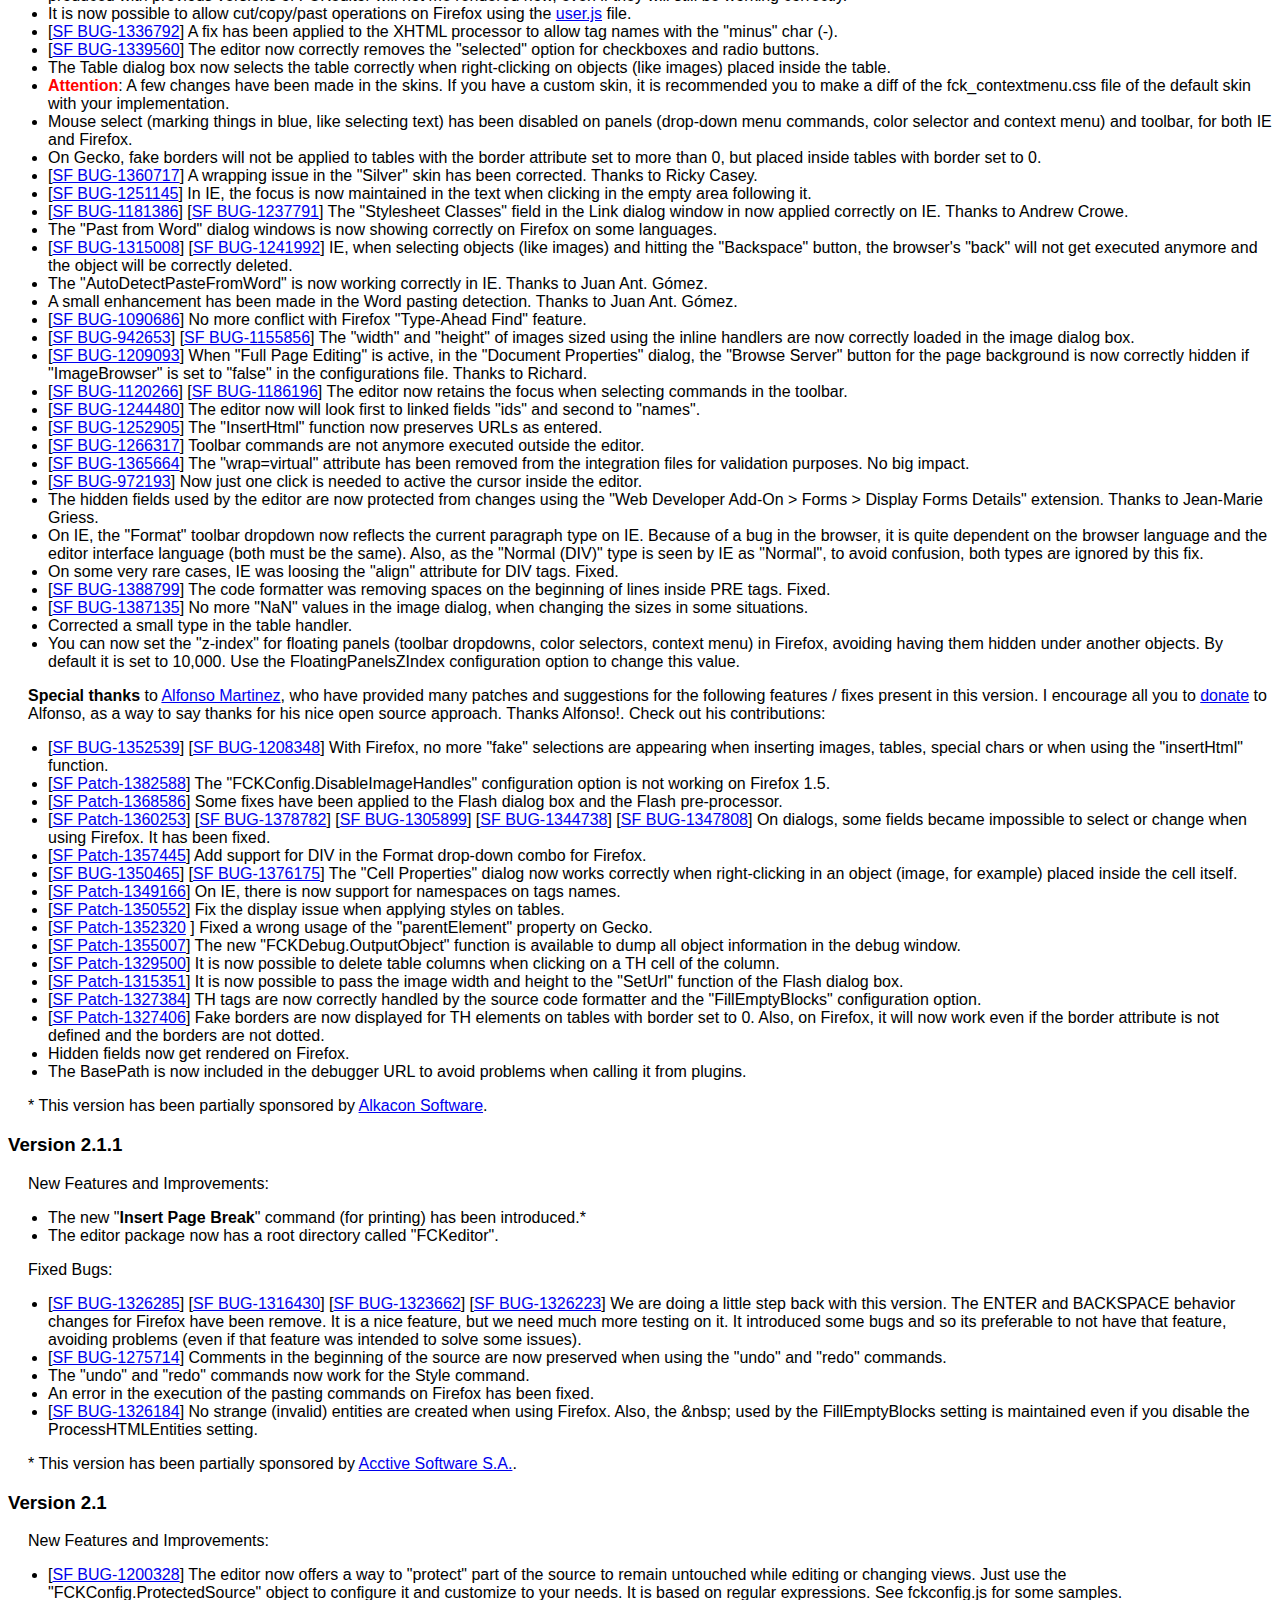
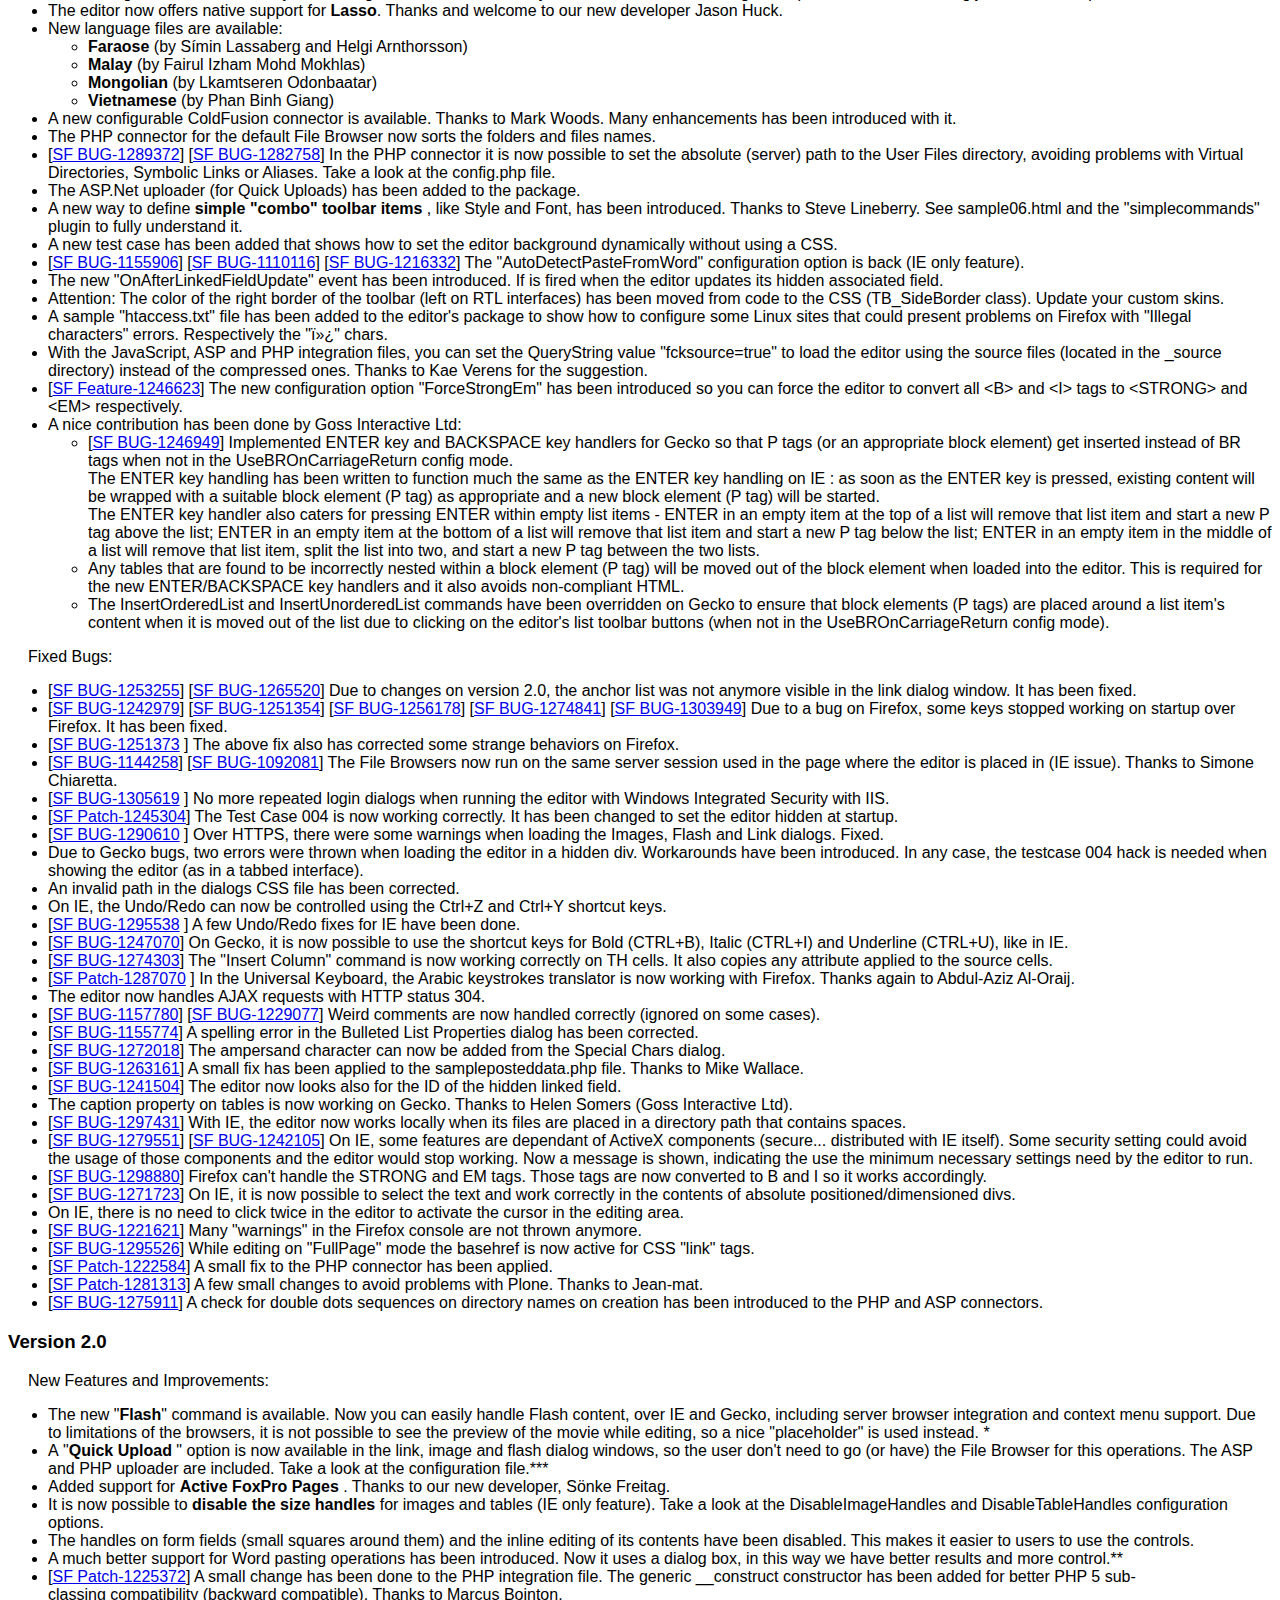
<file: WebRoot/FCKeditor/_whatsnew_history.html>
<!DOCTYPE html PUBLIC "-//W3C//DTD XHTML 1.0 Transitional//EN" "http://www.w3.org/TR/xhtml1/DTD/xhtml1-transitional.dtd">
<!--
 * FCKeditor - The text editor for Internet - http://www.fckeditor.net
 * Copyright (C) 2003-2007 Frederico Caldeira Knabben
 *
 * == BEGIN LICENSE ==
 *
 * Licensed under the terms of any of the following licenses at your
 * choice:
 *
 *  - GNU General Public License Version 2 or later (the "GPL")
 *    http://www.gnu.org/licenses/gpl.html
 *
 *  - GNU Lesser General Public License Version 2.1 or later (the "LGPL")
 *    http://www.gnu.org/licenses/lgpl.html
 *
 *  - Mozilla Public License Version 1.1 or later (the "MPL")
 *    http://www.mozilla.org/MPL/MPL-1.1.html
 *
 * == END LICENSE ==
-->
<html xmlns="http://www.w3.org/1999/xhtml">
<head>
	<title>FCKeditor ChangeLog - What's New?</title>
	<meta http-equiv="Content-Type" content="text/html; charset=utf-8" />
	<style type="text/css">
		body { font-family: arial, verdana, sans-serif }
		p { margin-left: 20px }
		h1 { border-bottom: solid 1px gray; padding-bottom: 20px }
	</style>
</head>
<body>
	<h1>
		FCKeditor ChangeLog - What's New?</h1>
	<h3>
		Version 2.5</h3>
	<p>
		New Features and Improvements:</p>
	<ul>
		<li>The heading options have been moved to the top, in the default settings for the
			Format combo.</li>
	</ul>
	<p>
		Fixed Bugs:</p>
	<ul>
		<li>The focus is now correctly set when working on Safari.</li>
		<li>[<a target="_blank" href="http://dev.fckeditor.net/ticket/1436">#1436</a>] Nested
			context menu panels are now correctly closed on Safari.</li>
		<li>Empty anchors are now properly created on Safari.</li>
		<li>[<a target="_blank" href="http://dev.fckeditor.net/ticket/1359">#1359</a>] FCKeditor
			will no longer produce the strange visual effect of creating a selected space and
			then deleting it in Internet Explorer.</li>
		<li>[<a target="_blank" href="http://dev.fckeditor.net/ticket/1399">#1399</a>] Removed
			the empty entry in the language selection box of sample03.html.</li>
		<li>[<a target="_blank" href="http://dev.fckeditor.net/ticket/1400">#1400</a>] Fixed
			the issue where the style selection box in sample14.html is not context sensitive.</li>
		<li>[<a target="_blank" href="http://dev.fckeditor.net/ticket/1401">#1401</a>] Completed
			Hebrew translation of the user interface.</li>
		<li>[<a target="_blank" href="http://dev.fckeditor.net/ticket/1409">#1409</a>] Completed
			Finnish translation of the user interface.</li>
		<li>[<a target="_blank" href="http://dev.fckeditor.net/ticket/1414">#1414</a>] Fixed
			the issue where entity code words written inside a &lt;pre&gt; block in Source mode
			are not converted to the corresponding characters after switching back to editor
			mode.</li>
		<li>[<a target="_blank" href="http://dev.fckeditor.net/ticket/1418">#1418</a>] Fixed
			the issue where a detached toolbar would flicker when FCKeditor is being loaded.</li>
		<li>[<a target="_blank" href="http://dev.fckeditor.net/ticket/1419">#1419</a>] Fixed
			the issue where pressing Delete in the middle of two lists would incorrectly move
			contents after the lists to the character position.</li>
		<li>[<a target="_blank" href="http://dev.fckeditor.net/ticket/1420">#1420</a>] Fixed
			the issue where empty list items can become collapsed and uneditable when it has
			one of more indented list items directly under it. </li>
		<li>[<a target="_blank" href="http://dev.fckeditor.net/ticket/1431">#1431</a>] Fixed
			the issue where pressing Enter in a &lt;pre&gt; block in Internet Explorer would
			move the caret one space forward instead of sending it to the next line.</li>
		<li>[<a target="_blank" href="http://dev.fckeditor.net/ticket/1472">#1472</a>] Completed
			Arabic translation of the user interface.</li>
		<li>[<a target="_blank" href="http://dev.fckeditor.net/ticket/1474">#1474</a>] Fixed
			the issue where reloading a page containing FCKeditor may provoke JavaScript errors
			in Internet Explorer.</li>
		<li>[<a target="_blank" href="http://dev.fckeditor.net/ticket/1478">#1478</a>] Fixed
			the issue where parsing fckstyles.xml fails if the file contains no &lt;style&gt;
			nodes.</li>
		<li>[<a target="_blank" href="http://dev.fckeditor.net/ticket/1491">#1491</a>] Fixed
			the issue where FCKeditor causes the selection to include an "end of line" character
			in list items even though the list item is empty.</li>
		<li>[<a target="_blank" href="http://dev.fckeditor.net/ticket/1496">#1496</a>] Fixed
			the issue where attributes under &lt;area&gt; and &lt;map&gt; nodes are destroyed
			or left unprotected when switching to and from Source mode.</li>
		<li>[<a target="_blank" href="http://dev.fckeditor.net/ticket/1500">#1500</a>] Fixed
			the issue where the function _FCK_PaddingNodeListener() is called excessively which
			negatively affects performance.</li>
		<li>[<a target="_blank" href="http://dev.fckeditor.net/ticket/1514">#1514</a>] Fixed
			the issue where floating menus are incorrectly positioned when the toolbar or the
			editor frame are not static positioned.</li>
		<li>[<a target="_blank" href="http://dev.fckeditor.net/ticket/1518">#1518</a>] Fixed
			the issue where excessive &lt;BR&gt; nodes are not removed after a paragraph is
			split when creating lists.</li>
		<li>[<a target="_blank" href="http://dev.fckeditor.net/ticket/1521">#1521</a>] Fixed
			JavaScript error and erratic behavior of the Replace dialog.</li>
		<li>[<a target="_blank" href="http://dev.fckeditor.net/ticket/1524">#1524</a>] Fixed
			the issue where the caret jumps to the beginning or end of a list block and when
			user is trying to select the end of a list item.</li>
		<li>Completed Simplified Chinese translation of the user interface.</li>
		<li>Completed Estonian translation of the user interface.</li>
		<li>[<a target="_blank" href="http://dev.fckeditor.net/ticket/1406">#1406</a>] Editor
			was always "dirty" if flash is available in the contents.</li>
		<li>[<a target="_blank" href="http://dev.fckeditor.net/ticket/1561">#1561</a>] Non standard
			elements are now properly applied if defined in the styles XML file.</li>
		<li>[<a target="_blank" href="http://dev.fckeditor.net/ticket/1412">#1412</a>] The _QuickUploadLanguage
			value is now work properly for Perl.</li>
		<li>Several compatibility fixes for Firefox 3 (Beta 1):
			<ul>
				<li>[<a target="_blank" href="http://dev.fckeditor.net/ticket/1558">#1558</a>] Nested
					context menu close properly when one of their options is selected.</li>
				<li>[<a target="_blank" href="http://dev.fckeditor.net/ticket/1556">#1556</a>] Dialogs
					contents are now showing completely, without scrollbar.</li>
				<li>[<a target="_blank" href="http://dev.fckeditor.net/ticket/1559">#1559</a>] It is
					not possible to have more than one panel opened at the same time.</li>
				<li>[<a target="_blank" href="http://dev.fckeditor.net/ticket/1554">#1554</a>] Links
					now get underlined.</li>
				<li>[<a target="_blank" href="http://dev.fckeditor.net/ticket/1557">#1557</a>] The "Automatic"
					and "More colors..." buttons were improperly styled in the color selector panels
					(Opera too).</li>
				<li>[<a target="_blank" href="http://dev.fckeditor.net/ticket/1462">#1462</a>] The enter
					key will not any more scroll the main window.</li>
			</ul>
		</li>
		<li>[<a target="_blank" href="http://dev.fckeditor.net/ticket/1562">#1562</a>] Fixed
			the issue where empty paragraphs are added around page breaks each time the user
			switches to Source mode.</li>
		<li>[<a target="_blank" href="http://dev.fckeditor.net/ticket/1578">#1578</a>] The editor
			will now scroll correctly when hitting enter in front of a paragraph.</li>
		<li>[<a target="_blank" href="http://dev.fckeditor.net/ticket/1579">#1579</a>] Fixed
			the issue where the create table and table properties dialogs are too narrow for
			certain translations.</li>
		<li>[<a target="_blank" href="http://dev.fckeditor.net/ticket/1580">#1580</a>] Completed
			Polish translation of the user interface.</li>
		<li>[<a target="_blank" href="http://dev.fckeditor.net/ticket/1591">#1591</a>] Fixed
			JavaScript error when using the blockquote command in an empty document in IE.</li>
		<li>[<a target="_blank" href="http://dev.fckeditor.net/ticket/1592">#1592</a>] Fixed
			the issue where attempting to remove a blockquote with an empty paragraph would
			leave behind an empty blockquote IE.</li>
		<li>[<a target="_blank" href="http://dev.fckeditor.net/ticket/1594">#1594</a>] Undo/Redo
			will now work properly for the color selectors.</li>
		<li>[<a target="_blank" href="http://dev.fckeditor.net/ticket/1597">#1597</a>] The color
			boxes are now properly rendered in the color selector panels on sample14.html.</li>
	</ul>
	<h3>
		Version 2.5 Beta</h3>
	<p>
		New Features and Improvements:</p>
	<ul>
		<li>[<a target="_blank" href="http://dev.fckeditor.net/ticket/624">#624</a>] [<a
			target="_blank" href="http://dev.fckeditor.net/ticket/634">#634</a>] [<a target="_blank"
				href="http://dev.fckeditor.net/ticket/1300">#1300</a>] [<a target="_blank" href="http://dev.fckeditor.net/ticket/1301">#1301</a>]
			Official compatibility support with <strong>Opera 9.50</strong> and <strong>Safari 3</strong>
			(WebKit based browsers actually). These browsers are still in Beta, but we are confident
			that we'll have amazing results as soon as they get stable. We are continuously
			collaborating with Opera Software and Apple to bring a wonderful FCKeditor experience
			over their browser platforms.</li>
		<li>[<a target="_blank" href="http://dev.fckeditor.net/ticket/494">#494</a>] Introduced
			the <strong>new Style System</strong>. We are not anymore relaying on browser features
			to apply and remove styles, which guarantees that the editor will <strong>behave in
				the same way in all browsers</strong>. It is an incredibly flexible system,
			which aims to fit all developer's needs, from Flash content or HTML4 to XHTML 1.0
			Strict or XHTML 1.1:
			<ul>
				<li>All basic formatting features, like Bold and Italic, can be precisely controlled
					by using the configuration file (<b>CoreStyles</b> setting). It means that now,
					the Bold button, for example, can produce &lt;b&gt;, &lt;strong&gt;, &lt;span class...&gt;,
					&lt;span style...&gt; or anything the developer prefers.</li>
				<li>Again with the <b>CoreStyles</b> setting, each block format, font, size, and even
					the color pickers can precisely reflect end developer's needs.</li>
				<li>Because of the above changes, font sizes are much more flexible. <b>Any kind of
					font unit</b> can be used, including a mix of units.</li>
				<li>All styles, including toolbar bottom styles, are precisely controlled when being
					applied to the document. FCKeditor uses an element table derived from the <b>W3C XHTML
						DTDs</b> to precisely create the elements, guarantee standards compliant code.</li>
				<li><b>No more &lt;font&gt; tags</b>... well... actually, the system is so flexible
					that it is up to you to use them or not.</li>
				<li>It is possible to configure FCKeditor to produce a truly <b>semantic aware </b>and<b>
					XHTML 1.1 compliant </b>code. Check out sample14.html.</li>
				<li>It's also possible to precisely control which inline elements must be removed with
					the &quot;Remove All&quot; button, by using the &quot;<b>RemoveFormatTags</b>&quot;
					setting.</li>
				<li>[<a target="_blank" href="http://dev.fckeditor.net/ticket/1231">#1231</a>] [<a
					target="_blank" href="http://dev.fckeditor.net/ticket/160">#160</a>] Paragraph <b>indentation</b>
					and <b>justification</b> now uses style attributes and don't create unnecessary
					elements, and &lt;blockquote&gt; is not anymore used for it. Now, even CSS classes
					can be used to indent or align text.</li>
				<li>All paragraph formatting features work well when EnterMode=br.</li>
				<li>[<a target="_blank" href="http://dev.fckeditor.net/ticket/172">#172</a>] All paragraph
					formatting features work well when list items too.</li>
			</ul>
		</li>
		<li>[<a target="_blank" href="http://dev.fckeditor.net/ticket/1197">#1197</a>] [<a
			target="_blank" href="http://dev.fckeditor.net/ticket/132">#132</a>] The toolbar
			now presents a <strong>new button for Blockquote</strong>. The indentation button
			will not anymore be used for that.</li>
		<li>[<a target="_blank" href="http://dev.fckeditor.net/ticket/125">#125</a>] Table's
			<strong>columns size can now be changed by dragging on cell borders</strong>, with
			the "dragresizetable" plugin. </li>
		<li>The EditorAreaCSS config option can now also be set to a string of paths separated
			by commas.</li>
		<li>[<a target="_blank" href="http://dev.fckeditor.net/ticket/212">#212</a>] New "<strong>Show
			Blocks</strong>" command button in toolbar to show block details in the editing
			area. </li>
		<li>[<a target="_blank" href="http://dev.fckeditor.net/ticket/915">#915</a>] The <strong>
			undo/redo system has been revamped</strong> to work the same across Internet Explorer
			and Gecko-based browsers (e.g. Firefox). A number of critical bugs in the undo/redo
			system are also fixed. </li>
		<li>[<a target="_blank" href="http://dev.fckeditor.net/ticket/194">#194</a>] The editor
			now uses the <strong>Data Processor</strong> technology, which makes it possible
			to handle different input formats. A sample of it may be found at "editor/plugins/bbcode/_sample",
			that shows some simple BBCode support. </li>
		<li>[<a target="_blank" href="http://dev.fckeditor.net/ticket/145">#145</a>] The "htaccess.txt"
			file has been renamed to ".htaccess" as it doesn't bring security concerns, being
			active out of the box.</li>
		<li>File Browser and Quick Upload changes:
			<ul>
				<li>[<a target="_blank" href="http://dev.fckeditor.net/ticket/163">#163</a>] <span
					style="color: #ff0000"><strong>Attention:</strong></span> The default connector
					in fckconfig.js has been changed from ASP to PHP. If you are using ASP remember
					to change the _FileBrowserLanguage and _QuickUploadLanguage settings in your fckconfig.js.
					[<a target="_blank" href="http://dev.fckeditor.net/ticket/454">#454</a>] The file
					browser and upload connectors have been unified so they can reuse the same configuration
					settings.</li>
				<li>[<a target="_blank" href="http://dev.fckeditor.net/ticket/865">#865</a>] The ASP
					and PHP connectors have been improved so it's easy to select the location of the
					destination folder for each file type, and it's no longer necessary to use the "file",
					"image", "flash" subfolders<br />
					<span style="color: #ff0000"><strong>Attention:</strong></span> The location of
					all the connectors have been changed in the fckconfig.js file. Please check your
					settings to match the current ones. Also review carefully the config file for your
					server language. </li>
				<li>[<a target="_blank" href="http://dev.fckeditor.net/ticket/688">#688</a>] Now the
					Perl quick upload is available. </li>
				<li>[<a target="_blank" href="http://dev.fckeditor.net/ticket/575">#575</a>] The Python
					connector has been rewritten as a WSGI app to be fully compatible with the latest
					python frameworks and servers. The QuickUpload feature has been added as well as
					all the features available in the PHP connector. Thanks to Mariano Reingart.</li>
				<li>[<a target="_blank" href="http://dev.fckeditor.net/ticket/561">#561</a>] The ASP
					connector provides an AbsolutePath setting so it's possible to set the url to a
					full domain or a relative path and specify that way the physical folder where the
					files are stored..</li>
				<li>[<a target="_blank" href="http://dev.fckeditor.net/ticket/333">#333</a>] The Quick
					Upload now can use the same ServerPath parameter as the full connector.</li>
				<li>[<a target="_blank" href="http://dev.fckeditor.net/ticket/199">#199</a>] The AllowedCommands
					configuration setting is available in the asp and php connectors so it's possible
					to disallow the upload of files (although the "select file" button will still be
					available in the file browser).</li>
			</ul>
		</li>
		<li>[<a target="_blank" href="http://dev.fckeditor.net/ticket/100">#100</a>] A new configuration
			directive "FCKConfig.EditorAreaStyles" has been implemented to allow setting editing
			area styles from JavaScript. </li>
		<li>[<a target="_blank" href="http://dev.fckeditor.net/ticket/102">#102</a>] HTML code
			generated by the "Paste As Plain Text" feature now obeys the EnterMode setting.</li>
		<li>[<a target="_blank" href="http://dev.fckeditor.net/ticket/1266">#1266</a>] Introducing
			the HtmlEncodeOutput setting to instruct the editor to HTML-encode some characters
			(&amp;, &lt; and &gt;) in the posted data.</li>
		<li>[<a target="_blank" href="http://dev.fckeditor.net/ticket/357">#357</a>] Added a
			"Remove Anchor" option in the context menu for anchors. </li>
		<li>[<a target="_blank" href="http://dev.fckeditor.net/ticket/1060">#1060</a>] Compatibility
			checks with Firefox 3.0 Alpha. </li>
		<li>[<a target="_blank" href="http://dev.fckeditor.net/ticket/817">#817</a>] [<a
			target="_blank" href="http://dev.fckeditor.net/ticket/1077">#1077</a>] New "Merge
			Down/Right" commands for merging tables cells in non-Gecko browsers.</li>
		<li>[<a target="_blank" href="http://dev.fckeditor.net/ticket/1288">#1288</a>] The "More
			Colors..." button in color selector popup has been made optional and configurable
			by the <strong>EnableMoreFontColors</strong> option. </li>
		<li>[<a target="_blank" href="http://dev.fckeditor.net/ticket/356">#356</a>] The <strong>
			Find and Replace</strong> dialogs are now unified into a single dialog with tabs.</li>
		<li>[<a target="_blank" href="http://dev.fckeditor.net/ticket/549">#549</a>] Added a
			'None' option to the FCKConfig.ToolbarLocation option to allow for hidden toolbars.
		</li>
		<li>[<a target="_blank" href="http://dev.fckeditor.net/ticket/1313">#1313</a>] An XHTML
			1.1 target editor sample has been created as sample14.html. </li>
		<li>The ASP, ColdFusion and PHP integration have been aligned to our standards.</li>
	</ul>
	<p>
		Fixed Bugs:</p>
	<ul>
		<li>[<a target="_blank" href="http://dev.fckeditor.net/ticket/71">#71</a>] [<a target="_blank"
			href="http://dev.fckeditor.net/ticket/243">#243</a>] [<a target="_blank" href="http://dev.fckeditor.net/ticket/267">#267</a>]
			The editor now takes care to not create invalid nested block elements, like creating
			&lt;form&gt; or &lt;hr&gt; inside &lt;p&gt;. &nbsp;</li>
		<li>[<a target="_blank" href="https://sourceforge.net/tracker/?func=detail&aid=1511298&group_id=75348&atid=543655">SF
			Patch 1511298</a>] The CF Component failed on CFMX 6.0</li>
		<li>[<a target="_blank" href="http://dev.fckeditor.net/ticket/639">#639</a>] If the
			FCKConfig.DefaultLinkTarget setting was missing in fckconfig.js the links has target="undefined".</li>
		<li>[<a target="_blank" href="http://dev.fckeditor.net/ticket/497">#497</a>] Fixed EMBED
			attributes handling in IE.</li>
		<li>[<a target="_blank" href="https://sourceforge.net/tracker/?func=detail&aid=1315722&group_id=75348&atid=543655">SF
			Patch 1315722</a>] Avoid getting a cached version of the folder contents after uploading
			a file</li>
		<li>[<a target="_blank" href="https://sourceforge.net/tracker/?func=detail&aid=1386086&group_id=75348&atid=543655">SF
			Patch 1386086</a>] The php connector has been protected so mkdir doesn't fail if
			there are double slashes.</li>
		<li>[<a target="_blank" href="http://dev.fckeditor.net/ticket/943">#943</a>] The PHP
			connector now specifies that the included files are relative to the current path.</li>
		<li>[<a target="_blank" href="http://dev.fckeditor.net/ticket/560">#560</a>] The PHP
			connector will work better if the connector or the userfiles folder is a symlink.</li>
		<li>[<a target="_blank" href="http://dev.fckeditor.net/ticket/784">#784</a>] Fixed a
			non initialized $php_errormsg in the PHP connector.</li>
		<li>[<a target="_blank" href="http://dev.fckeditor.net/ticket/802">#802</a>] The replace
			dialog will now advance its searching position correctly and is able to search for
			strings spanning across multiple inline tags.</li>
		<li>[<a target="_blank" href="http://dev.fckeditor.net/ticket/944">#944</a>] The _samples
			didn't work directly from the Mac filesystem.</li>
		<li>[<a target="_blank" href="http://dev.fckeditor.net/ticket/946">#946</a>] Toolbar
			images didn't show in non-IE browsers if the path contained a space.</li>
		<li>[<a target="_blank" href="http://dev.fckeditor.net/ticket/291">#291</a>] [<a
			target="_blank" href="http://dev.fckeditor.net/ticket/395">#395</a>] [<a target="_blank"
				href="http://dev.fckeditor.net/ticket/932">#932</a>] Clicking outside the editor
			it was possible to paste or apply formatting to the rest of the page in IE.</li>
		<li>[<a target="_blank" href="http://dev.fckeditor.net/ticket/137">#137</a>] Fixed FCKConfig.TabSpaces
			being ignored, and weird behaviors when pressing tab in edit source mode.</li>
		<li>[<a target="_blank" href="http://dev.fckeditor.net/ticket/268">#268</a>] Fixed special
			XHTML characters present in event attribute values being converted inappropriately
			when switching to source view.</li>
		<li>[<a target="_blank" href="http://dev.fckeditor.net/ticket/272">#272</a>] The toolbar
			was cut sometimes in IE to just one row if there are multiple instances of the editor.</li>
		<li>[<a target="_blank" href="http://dev.fckeditor.net/ticket/515">#515</a>] Tables
			in Firefox didn't inherit font styles properly in Standards mode.</li>
		<li>[<a target="_blank" href="http://dev.fckeditor.net/ticket/321">#321</a>] If FCKeditor
			is initially hidden in Firefox it will no longer be necessary to call the oEditor.MakeEditable()
			function.</li>
		<li>[<a target="_blank" href="http://dev.fckeditor.net/ticket/299">#299</a>] The 'Browse
			Server' button in the Image and Flash dialogs was a little too high.</li>
		<li>[<a target="_blank" href="http://dev.fckeditor.net/ticket/931">#931</a>] The BodyId
			and BodyClass configuration settings weren't applied in the preview window.</li>
		<li>[<a target="_blank" href="http://dev.fckeditor.net/ticket/583">#583</a>] The "noWrap"
			attribute for table cells was getting an empty value in Firefox. Thanks to geirhelge.</li>
		<li>[<a target="_blank" href="http://dev.fckeditor.net/ticket/141">#141</a>] Fixed incorrect
			startup focus in Internet Explorer after page reloads. </li>
		<li>[<a target="_blank" href="http://dev.fckeditor.net/ticket/143">#143</a>] Fixed browser
			lockup when the user writes &lt;!--{PS..x}&gt; into the editor in source mode. </li>
		<li>[<a target="_blank" href="http://dev.fckeditor.net/ticket/174">#174</a>] Fixed incorrect
			positioning of FCKeditor in full screen mode. </li>
		<li>[<a target="_blank" href="http://dev.fckeditor.net/ticket/978">#978</a>] Fixed a
			SpellerPages error with ColdFusion when no suggestions where available for a word.</li>
		<li>[<a target="_blank" href="http://dev.fckeditor.net/ticket/977">#977</a>] The "shape"
			attribute of &lt;area&gt; had its value changed to uppercase in IE.</li>
		<li>[<a target="_blank" href="http://dev.fckeditor.net/ticket/996">#996</a>] "OnPaste"
			event listeners will now get executed only once.</li>
		<li>[<a target="_blank" href="http://dev.fckeditor.net/ticket/289">#289</a>] Removed
			debugging popups from page load regarding JavaScript and CSS loading errors.</li>
		<li>[<a target="_blank" href="http://dev.fckeditor.net/ticket/328">#328</a>] [<a
			target="_blank" href="http://dev.fckeditor.net/ticket/346">#346</a>] [<a target="_blank"
				href="http://dev.fckeditor.net/ticket/404">#404</a>] Fixed a number of problems
			regarding &lt;pre&gt; blocks:
			<ol>
				<li>Leading whitespaces and line breaks in &lt;pre&gt; blocks are trimmed when the user
					switches between editor mode and source mode;</li>
				<li>Pressing Enter inside a &lt;pre&gt; block would split the block into two, but the
					expected behavior is simply inserting a line break;</li>
				<li>Simple line breaks inside &lt;pre&gt; blocks entered in source mode are being turned
					into &lt;br&gt; tags when the user switches to editor mode and back.</li>
			</ol>
		</li>
		<li>[<a target="_blank" href="http://dev.fckeditor.net/ticket/581">#581</a>] Fixed the
			issue where the "Maximize the editor size" toolbar button stops working if any of
			the following occurs:
			<ol>
				<li>There exists a form input whose name or id is "style" in FCKeditor's host form;</li>
				<li>There exists a form input whose name or id is "className" in FCKeditor's host form;</li>
				<li>There exists a form and a form input whose name of id is "style" in the editing
					frame.</li>
			</ol>
		</li>
		<li>[<a target="_blank" href="http://dev.fckeditor.net/ticket/183">#183</a>] Fixed the
			issue when FCKeditor is being executed in a custom application with the WebBrowser
			ActiveX control, hiding the WebBrowser control would incorrectly invoke FCKeditor's
			cleanup routines, causing FCKeditor to stop working.</li>
		<li>[<a target="_blank" href="http://dev.fckeditor.net/ticket/539">#539</a>] Fixed the
			issue where right clicking on a table inside the editing frame in Firefox would
			cause the editor the scroll to the top of the document.</li>
		<li>[<a target="_blank" href="http://dev.fckeditor.net/ticket/523">#523</a>] Fixed the
			issue where, under certain circumstances, FCKeditor would obtain focus at startup
			even though FCKConfig.StartupFocus is set to false. </li>
		<li>[<a target="_blank" href="http://dev.fckeditor.net/ticket/393">#393</a>] Fixed the
			issue where if an inline tag is at the end of the document, the user would have
			no way of escaping from the inline tag if he continues typing at the end of the
			document. FCKeditor's behaviors regarding inline tags has been made to be more like
			MS Word's:
			<ol>
				<li>If the caret is moved to the end of a hyperlink by the keyboard, then hyperlink
					mode is disabled. </li>
				<li>If the caret is moved to the end of other styled inline tags by any key other than
					the End key (like bold text or italic text), the original bold/italic/... modes
					would continue to be effective. </li>
				<li>If the caret is moved to the end of other styled inline tags by the End key, all
					style tag modes (e.g. bold, italic, underline, etc.) would be canceled. This is
					not consistent with MS Word, but provides a convenient way for the user to escape
					the inline tag at the end of a line.</li>
			</ol>
		</li>
		<li>[<a target="_blank" href="http://dev.fckeditor.net/ticket/338">#338</a>] Fixed the
			issue where the configuration directive FCKConfig.ForcePasteAsPlainText is ignored
			when new contents are pasted into the editor via drag-and drop from outside of the
			editor. </li>
		<li>[<a target="_blank" href="http://dev.fckeditor.net/ticket/1026">#1026</a>] Fixed
			the issue where the cursor or selection positions are not restored with undo/redo
			commands correctly in IE, under some circumstances. </li>
		<li>[<a target="_blank" href="http://dev.fckeditor.net/ticket/1160">#1160</a>] [<a
			target="_blank" href="http://dev.fckeditor.net/ticket/1184">#1184</a>] Home, End
			and Tab keys are working properly for numeric fields in dialogs. </li>
		<li>[<a target="_blank" href="http://dev.fckeditor.net/ticket/68">#68</a>] The style
			system now properly handles Format styles when EnterMode=br.</li>
		<li>[<a target="_blank" href="http://dev.fckeditor.net/ticket/525">#525</a>] The union
			of successive DIVs will work properly now if EnterMode!=div.</li>
		<li>[<a target="_blank" href="http://dev.fckeditor.net/ticket/1227">#1227</a>] The color
			commands used an unnecessary temporary variable. Thanks to Matthias Miller</li>
		<li>[<a target="_blank" href="http://dev.fckeditor.net/ticket/67">#67</a>] [<a target="_blank"
			href="http://dev.fckeditor.net/ticket/277">#277</a>] [<a target="_blank" href="http://dev.fckeditor.net/ticket/427">#427</a>]
			[<a target="_blank" href="http://dev.fckeditor.net/ticket/428">#428</a>] [<a target="_blank"
				href="http://dev.fckeditor.net/ticket/965">#965</a>] [<a target="_blank" href="http://dev.fckeditor.net/ticket/1178">#1178</a>]
			[<a target="_blank" href="http://dev.fckeditor.net/ticket/1267">#1267</a>] The list
			insertion/removal/indent/outdent logic in FCKeditor has been rewritten, such that:
			<ol>
				<li>Text separated by &lt;br&gt; will always be treated as separate items during list
					insertion regardless of browser;</li>
				<li>List removal will now always obey the FCKConfig.EnterMode setting;</li>
				<li>List indentation will be XHTML 1.1 compliant - all child elements under an &lt;ol&gt;
					or &lt;ul&gt; must be &lt;li&gt; nodes;</li>
				<li>IE editor hacks like &lt;ul type=&quot;1&quot;&gt; will no longer appear;</li>
				<li>Excessive &lt;div&gt; nodes are no longer inserted into list items due to alignment
					changes.</li>
			</ol>
		</li>
		<li>[<a target="_blank" href="http://dev.fckeditor.net/ticket/205">#205</a>] Fixed the
			issue where visible &lt;br&gt; tags at the end of paragraphs are incorrectly removed
			after switching to and from source mode.</li>
		<li>[<a target="_blank" href="http://dev.fckeditor.net/ticket/1050">#1050</a>] Fixed
			a minor PHP/XML incompatibility bug in editor/dialog/fck_docprops.html.</li>
		<li>[<a target="_blank" href="http://dev.fckeditor.net/ticket/462">#462</a>] Fixed an
			algorithm bug in switching from source mode to WYSIWYG mode which causes the browser
			to spin up and freeze for broken HTML code inputs.</li>
		<li>[<a target="_blank" href="http://dev.fckeditor.net/ticket/1019">#1019</a>] Table
			command buttons are now disabled when the current selection is not inside a table.</li>
		<li>[<a target="_blank" href="http://dev.fckeditor.net/ticket/135">#135</a>] Fixed the
			issue where context menus are misplaced in FCKeditor when FCKeditor is created inside
			a &lt;div&gt; node with scrolling. </li>
		<li>[<a target="_blank" href="http://dev.fckeditor.net/ticket/1067">#1067</a>] Fixed
			the issue where context menus are misplaced in Safari when FCKeditor is scrolled
			down.</li>
		<li>[<a target="_blank" href="http://dev.fckeditor.net/ticket/1081">#1081</a>] Fixed
			the issue where undoing table deletion in IE7 would cause JavaScript errors.</li>
		<li>[<a target="_blank" href="http://dev.fckeditor.net/ticket/1061">#1061</a>] Fixed
			the issue where backspace and delete cannot delete special characters in Firefox
			under some circumstances.</li>
		<li>[<a target="_blank" href="http://dev.fckeditor.net/ticket/403">#403</a>] Fixed the
			issue where switching to and from source mode in full page mode under IE would add
			excessive line breaks to &lt;style&gt; blocks.</li>
		<li>[<a target="_blank" href="http://dev.fckeditor.net/ticket/121">#121</a>] Fixed the
			issue where maximizing FCKeditor inside a frameset would resize FCKeditor to the
			whole window's size instead of just the container frame's size.</li>
		<li>[<a target="_blank" href="http://dev.fckeditor.net/ticket/1093">#1093</a>] Fixed
			the issue where pressing Enter inside an inline tag would not create a new paragraph
			correctly.</li>
		<li>[<a target="_blank" href="http://dev.fckeditor.net/ticket/1089">#1089</a>] Fixed
			the issue where pressing Enter inside a &lt;pre&gt; block do not generate visible
			line breaks in IE.</li>
		<li>[<a target="_blank" href="http://dev.fckeditor.net/ticket/332">#332</a>] Hitting
			Enter when the caret is at the end of a hyperlink will no longer continue the link
			at the new paragraph.</li>
		<li>[<a target="_blank" href="http://dev.fckeditor.net/ticket/1121">#1121</a>] Hitting
			Enter with FCKConfig.EnterMode=br will now scroll the document correctly when the
			new lines have exceeded the lower boundary of the editor frame.</li>
		<li>[<a target="_blank" href="http://dev.fckeditor.net/ticket/1063">#1063</a>] [<a
			target="_blank" href="http://dev.fckeditor.net/ticket/1084">#1084</a>] [<a target="_blank"
				href="http://dev.fckeditor.net/ticket/1092">#1092</a>] Fixed a few Norwegian
			language translation errors.</li>
		<li>[<a target="_blank" href="http://dev.fckeditor.net/ticket/1148">#1148</a>] Fixed
			the issue where the &quot;Automatic&quot; and &quot;More Colors...&quot; buttons
			in the color selection panel are not centered in Safari.</li>
		<li>[<a target="_blank" href="http://dev.fckeditor.net/ticket/1187">#1187</a>] Fixed
			the issue where the &quot;Paste as plain text&quot; command cannot be undone in
			non-IE browsers.</li>
		<li>[<a target="_blank" href="http://dev.fckeditor.net/ticket/1222">#1222</a>] Ctrl-Backspace
			operations will now save undo snapshots in all browsers.</li>
		<li>[<a target="_blank" href="http://dev.fckeditor.net/ticket/1223">#1223</a>] Fixed
			the issue where the insert link dialog would save multiple undo snapshots for a
			single operation.</li>
		<li>[<a target="_blank" href="http://dev.fckeditor.net/ticket/247">#247</a>] Fixed the
			issue where deleting everything in the document in IE would create an empty &lt;p&gt;
			block in the document regardless of EnterMode setting. </li>
		<li>[<a target="_blank" href="http://dev.fckeditor.net/ticket/1280">#1280</a>] Fixed
			the issue where opening a combo box will cause the editor frames to lose focus when
			there are multiple editors in the same document.</li>
		<li>[<a target="_blank" href="http://dev.fckeditor.net/ticket/363">#363</a>] Fixed the
			issue where the Find dialog does not work under Opera.</li>
		<li>[<a target="_blank" href="http://dev.fckeditor.net/ticket/50">#50</a>] Fixed the
			issue where the Paste button is always disabled in Safari.</li>
		<li>[<a target="_blank" href="http://dev.fckeditor.net/ticket/389">#389</a>] Pasting
			text with comments from Word won't generate errors in IE, thanks to the idea from
			Swift.</li>
		<li>The pasting area in the Paste from Word dialog is focused on initial load</li>
		<li>Some fixes related to html comment handling in the Word clean up routine</li>
		<li>[<a target="_blank" href="http://dev.fckeditor.net/ticket/1303">#1303</a>] &lt;col&gt;
			is correctly treated as an empty element.</li>
		<li>[<a target="_blank" href="http://dev.fckeditor.net/ticket/969">#969</a>] Removed
			unused files (fcknumericfield.htc and moz-bindings.xml).</li>
		<li>[<a target="_blank" href="http://dev.fckeditor.net/ticket/1166">#1166</a>] Fixed
			the issue where &lt;meta&gt; tags are incorrectly outputted with closing tags in
			full page mode.</li>
		<li>[<a target="_blank" href="http://dev.fckeditor.net/ticket/1200">#1200</a>] Fixed
			the issue where context menus sometimes disappear prematurely before the user can
			click on any items in Opera.</li>
		<li>[<a target="_blank" href="http://dev.fckeditor.net/ticket/1315">#1315</a>] Fixed
			the issue where the source view text area in Safari is displayed with an excessive
			blue border.</li>
		<li>[<a target="_blank" href="http://dev.fckeditor.net/ticket/1201">#1201</a>] Fixed
			the issue where hitting Backspace or Delete inside a table cell deletes the table
			cell instead of its contents in Opera.</li>
		<li>[<a target="_blank" href="http://dev.fckeditor.net/ticket/1311">#1311</a>] Fixed
			the issue where undoing and redoing a special character insertion would send the
			caret to incorrect positions. (e.g. the beginning of document)</li>
		<li>[<a target="_blank" href="http://dev.fckeditor.net/ticket/923">#923</a>] Font colors
			are now properly applied on links.</li>
		<li>[<a target="_blank" href="http://dev.fckeditor.net/ticket/1316">#1316</a>] Fixed
			the issue where the image dialog expands to a size too big in Safari.</li>
		<li>[<a target="_blank" href="http://dev.fckeditor.net/ticket/1306">#1306</a>] [<a
			target="_blank" href="http://dev.fckeditor.net/ticket/894">#894</a>] The undo system
			can now undo text formatting steps like setting fonts to bold and italic.</li>
		<li>[<a target="_blank" href="http://dev.fckeditor.net/ticket/95">#95</a>] Fixed the
			issue where FCKeditor breaks &lt;meta&gt; tags in full page mode in some circumstances.</li>
		<li>[<a target="_blank" href="http://dev.fckeditor.net/ticket/175">#175</a>] Fixed the
			issue where entering an email address with a '%' sign in the insert link dialog
			would cause JavaScript error.</li>
		<li>[<a target="_blank" href="http://dev.fckeditor.net/ticket/180">#180</a>] Improved
			backward compatibility with older PHP versions. FCKeditor can now work with PHP
			versions down to 4.0.</li>
		<li>[<a target="_blank" href="http://dev.fckeditor.net/ticket/192">#192</a>] Document
			modifying actions from the FCKeditor JavaScript API will now save undo steps.</li>
		<li>[<a target="_blank" href="http://dev.fckeditor.net/ticket/246">#246</a>] Using text
			formatting commands in EnterMode=div will no longer cause tags to randomly disappear.</li>
		<li>[<a target="_blank" href="http://dev.fckeditor.net/ticket/327">#327</a>] It is no
			longer possible for the browser's back action to misfire when a user presses backspace
			while an image is being selected in FCKeditor.</li>
		<li>[<a target="_blank" href="http://dev.fckeditor.net/ticket/362">#362</a>] Ctrl-Backspace
			now works in FCKeditor.</li>
		<li>[<a target="_blank" href="http://dev.fckeditor.net/ticket/390">#390</a>] Text alignment
			and justification commands now respects EnterMode=br paragraph rules.</li>
		<li>[<a target="_blank" href="http://dev.fckeditor.net/ticket/534">#534</a>] Pressing
			Ctrl-End while the document contains a list towards the end will no longer make
			the cursor disappear.</li>
		<li>[<a target="_blank" href="http://dev.fckeditor.net/ticket/906">#906</a>] It is now
			possible to have XHTML 1.0 Strict compliant output from a document pasted from Word.</li>
		<li>[<a target="_blank" href="http://dev.fckeditor.net/ticket/929">#929</a>] Pressing
			the Enter key will now produce an undo step.</li>
		<li>[<a target="_blank" href="http://dev.fckeditor.net/ticket/934">#934</a>] Fixed the
			"Cannot execute code from a freed script" error in IE from editor dialogs.</li>
		<li>[<a target="_blank" href="http://dev.fckeditor.net/ticket/942">#942</a>] Server
			based spell checking with ColdFusion integration no longer breaks fir non en_US
			languages.</li>
		<li>[<a target="_blank" href="http://dev.fckeditor.net/ticket/942">#1056</a>] Deleting
			everything in the editor document and moving the cursor around will no longer leave
			the cursor hanging beyond the top of the editor document.</li>
	</ul>
	<p>
		# This version has been <a href="http://dev.fckeditor.net/wiki/SD/COE">partially sponsored</a>
		by the <a href="http://www.coe.int/">Council of Europe</a>.
	</p>
	<h3>
		Version 2.4.3</h3>
	<p>
		New Features and Improvements:</p>
	<ul>
		<li>It is now possible to set the default target when creating links, with the new "<strong>DefaultLinkTarget</strong>"
			setting. </li>
		<li>[<a target="_blank" href="http://dev.fckeditor.net/ticket/436">#436</a>] The new
			"<strong>FirefoxSpellChecker</strong>" setting is available, to enable/disable the
			Firefox built-in spellchecker while typing. Even if word suggestions will not appear
			in the FCKeditor context menu, this feature is useful to quickly identify misspelled
			words.</li>
		<li>[<a target="_blank" href="http://dev.fckeditor.net/ticket/311">#311</a>] The new
			"<strong>BrowserContextMenuOnCtrl</strong>" setting is being introduced, to enable/disable
			the ability of displaying the default browser's context menu when right-clicking
			with the CTRL key pressed.</li>
	</ul>
	<p>
		Fixed Bugs:</p>
	<ul>
		<li>[<a target="_blank" href="http://dev.fckeditor.net/ticket/300">#300</a>] The fck_internal.css
			file was not validating with the W3C CSS Validation Service.</li>
		<li>[<a target="_blank" href="http://dev.fckeditor.net/ticket/336">#336</a>] Ordered
			list didn't keep the Type attribute properly (it was converted to lowercase when
			the properties dialog was opened again).</li>
		<li>[<a target="_blank" href="http://dev.fckeditor.net/ticket/318">#318</a>] Multiple
			linked images are merged in a single link in IE.</li>
		<li>[<a target="_blank" href="http://dev.fckeditor.net/ticket/350">#350</a>] The &lt;marquee&gt;
			element will no longer append unwanted &lt;p&gt;&amp;nbsp;&lt;/p&gt; to the code.</li>
		<li>[<a target="_blank" href="http://dev.fckeditor.net/ticket/351">#351</a>] The content
			was being lost for images or comments only HTML inserted directly in the editor
			source or loaded in the editor.</li>
		<li>[<a target="_blank" href="http://dev.fckeditor.net/ticket/388">#388</a>] Creating
			links in lines separated by &lt;br&gt; in IE can lead to a merge of the links.</li>
		<li>[<a target="_blank" href="http://dev.fckeditor.net/ticket/325">#325</a>] Calling
			the GetXHTML can distort visually the rendering in Firefox.</li>
		<li>[<a target="_blank" href="http://dev.fckeditor.net/ticket/391">#391</a>] When ToolbarLocation=Out,
			a "Security Warning" alert was being shown in IE if under https. Thanks to reister.</li>
		<li>[<a target="_blank" href="http://dev.fckeditor.net/ticket/360">#360</a>] Form "name"
			was being set to "[object]" if it contained an element with id="name".</li>
		<li>Fixed a type that was breaking the ColdFusion SpellerPages integration file when
			no spelling errors were found.</li>
		<li>The ColdFusion SpellerPages integration was not working it Aspell was installed
			in a directory with spaces in the name.</li>
		<li>Added option to SpellerPages to ignore "alt" attributes.</li>
		<li>[<a target="_blank" href="http://dev.fckeditor.net/ticket/451">#451</a>] Classes
			for images in IE didn't take effect immediately.</li>
		<li>[<a target="_blank" href="http://dev.fckeditor.net/ticket/430">#430</a>] Links with
			a class did generate a span in Firefox when removing them.</li>
		<li>[<a target="_blank" href="http://dev.fckeditor.net/ticket/274">#274</a>] The PHP
			quick upload still tried to use the uppercased types instead of the lowercased ones.
		</li>
		<li>[<a target="_blank" href="http://dev.fckeditor.net/ticket/416">#416</a>] The PHP
			quick upload didn't check for the existence of the folder before saving.</li>
		<li>[<a target="_blank" href="http://dev.fckeditor.net/ticket/467">#467</a>] If InsertHtml
			was called in IE with a comment (or any protected source at the beginning) it was
			lost.</li>
		<li>[<a target="_blank" href="https://sourceforge.net/tracker/?func=detail&aid=1518766&group_id=75348&atid=543653">SF
			BUG-1518766</a>] Mozilla 1.7.13 wasn't recognized properly as an old Gecko engine.</li>
		<li>[<a target="_blank" href="http://dev.fckeditor.net/ticket/324">#324</a>] Improperly
			nested tags could lead to a crash in IE.</li>
		<li>[<a target="_blank" href="http://dev.fckeditor.net/ticket/455">#455</a>] Files and
			folders with non-ANSI names were returned with a double UTF-8 encoding in the PHP
			File Manager.</li>
		<li>[<a target="_blank" href="http://dev.fckeditor.net/ticket/273">#273</a>] The extensions
			"sh", "shtml", "shtm" and "phtm" have been added to the list of denied extensions
			on upload.</li>
		<li>[<a target="_blank" href="http://dev.fckeditor.net/ticket/453">#453</a>] No more
			errors when hitting del inside an empty table cell.</li>
		<li>The perl connector cgi file has been changed to Unix line endings.</li>
		<li>[<a target="_blank" href="http://dev.fckeditor.net/ticket/202">#202</a>] Regression:
			The HR tag will not anymore break the contents loaded in the editor. </li>
		<li>[<a target="_blank" href="http://dev.fckeditor.net/ticket/508">#508</a>] The HR
			command had a typo.</li>
		<li>[<a target="_blank" href="http://dev.fckeditor.net/ticket/505">#505</a>] Regression:
			IE crashed if a table caption was deleted.</li>
		<li>[<a target="_blank" href="http://dev.fckeditor.net/ticket/82">#82</a>] [<a target="_blank"
			href="http://dev.fckeditor.net/ticket/359">#359</a>] &lt;object&gt; and &lt;embed&gt;
			tags are not anymore lost in IE.</li>
		<li>[<a target="_blank" href="http://dev.fckeditor.net/ticket/493">#493</a>] If the
			containing form had a button named "submit" the "Save" command didn't work in Firefox.</li>
		<li>[<a target="_blank" href="http://dev.fckeditor.net/ticket/414">#414</a>] If tracing
			was globally enabled in Asp.Net 2.0 then the Asp.Net connector did fail.</li>
		<li>[<a target="_blank" href="http://dev.fckeditor.net/ticket/520">#520</a>] The "Select
			Field" properties dialog was not correctly handling select options with &amp;, &lt;
			and &gt;.</li>
		<li>[<a target="_blank" href="http://dev.fckeditor.net/ticket/258">#258</a>] The Asp
			integration didn't pass boolean values in English, using instead the locale of the
			server and failing.</li>
		<li>[<a target="_blank" href="http://dev.fckeditor.net/ticket/487">#487</a>] If an image
			with dimensions set as styles was opened with the image manager and then the dialog
			was canceled the dimensions in the style were lost.</li>
		<li>[<a target="_blank" href="http://dev.fckeditor.net/ticket/220">#220</a>] The creation
			of links or anchors in a selection that results on more than a single link created
			will not anymore leave temporary links in the source. All links will be defined
			as expected.</li>
		<li>[<a target="_blank" href="http://dev.fckeditor.net/ticket/220">#182</a>] [<a
			target="_blank" href="http://dev.fckeditor.net/ticket/220">#261</a>] [<a target="_blank"
				href="http://dev.fckeditor.net/ticket/220">#511</a>] Special characters, like
			percent signs or accented chars, and spaces are now correctly returned by the File
			Browser.</li>
		<li>[<a target="_blank" href="http://dev.fckeditor.net/ticket/281">#281</a>] Custom
			toolbar buttons now render correctly in all skins.</li>
		<li>[<a target="_blank" href="http://dev.fckeditor.net/ticket/527">#527</a>] If the
			configuration for a toolbar isn't fully valid, try to keep on parsing it.</li>
		<li>[<a target="_blank" href="http://dev.fckeditor.net/ticket/187">#187</a>] [<a
			target="_blank" href="http://dev.fckeditor.net/ticket/435">#435</a>] [<a target="_blank"
				href="https://sourceforge.net/tracker/?func=detail&aid=1612978&group_id=75348&atid=543653">SF
				BUG-1612978</a>] [<a target="_blank" href="https://sourceforge.net/tracker/?func=detail&aid=1163511&group_id=75348&atid=543653">SF
					BUG-1163511</a>] Updated the configuration options in the ColdFusion integration
			files.</li>
		<li>[<a target="_blank" href="https://sourceforge.net/tracker/?func=detail&aid=1726781&group_id=75348&atid=543655">SF
			Patch-1726781</a>] Updated the upload class for asp to handle large files and other
			data in the forms. Thanks to NetRube.</li>
		<li>[<a target="_blank" href="http://dev.fckeditor.net/ticket/225">#225</a>] With ColdFusion,
			the target directory is now being automatically created if needed when "quick uploading".
			Thanks to sirmeili.</li>
		<li>[<a target="_blank" href="http://dev.fckeditor.net/ticket/295">#295</a>] [<a
			target="_blank" href="http://dev.fckeditor.net/ticket/510">#510</a>] Corrected some
			path resolution issues with the File Browser connector for ColdFusion.</li>
		<li>[<a target="_blank" href="http://dev.fckeditor.net/ticket/239">#239</a>] The &lt;xml&gt;
			tag will not anymore cause troubles.</li>
		<li>[<a target="_blank" href="https://sourceforge.net/tracker/?func=detail&aid=1721787&group_id=75348&atid=543653">SF
			BUG-1721787</a>] If the editor is run from a virtual dir, the PHP connector will
			detect that and avoid generating a wrong folder.</li>
		<li>[<a target="_blank" href="http://dev.fckeditor.net/ticket/431">#431</a>] PHP: The
			File Browser now displays an error message when it is not able to create the configured
			target directory for files (instead of sending broken XML responses).</li>
	</ul>
	<h3>
		Version 2.4.2</h3>
	<p>
		Fixed Bugs:</p>
	<ul>
		<li>[<a target="_blank" href="http://dev.fckeditor.net/ticket/279">#279</a>] The UTF-8
			BOM was being included in the wrong files, affecting mainly PHP installations.</li>
	</ul>
	<h3>
		Version 2.4.1</h3>
	<p>
		New Features and Improvements:</p>
	<ul>
		<li>[<a target="_blank" href="http://dev.fckeditor.net/ticket/118">#118</a>] The SelectAll
			command now is available in Source Mode.</li>
		<li>The new open source FCKpackager sub-project is now available. It replaces the FCKeditor.Packager
			software to compact the editor source.</li>
		<li>With Firefox, if a paste execution is blocked by the browser security settings,
			the new "Paste" popup is shown to the user to complete the pasting operation. </li>
	</ul>
	<p>
		Fixed Bugs:</p>
	<ul>
		<li>Various fixes to the ColdFusion File Browser connector.</li>
		<li>We are now pointing the download of ieSpell to their pages, instead to a direct
			file download from one of their mirrors. This disables the ability of "click and
			go" (which can still be achieved by pointing the download to a file in your server),
			but removes any troubles with mirrors link changes (and they change it frequently).</li>
		<li>The Word cleanup has been changed to remove "display:none" tags that may come from
			Word.</li>
		<li>[<a target="_blank" href="https://sourceforge.net/tracker/?func=detail&atid=543653&aid=1659613&group_id=75348">SF
			BUG-1659613</a>] The 2.4 version introduced a bug in the flash handling code that
			generated out of memory errors in IE7.</li>
		<li>[<a target="_blank" href="https://sourceforge.net/tracker/?func=detail&atid=543653&aid=1660456&group_id=75348">SF
			BUG-1660456</a>] The icons in context menus were draggable.</li>
		<li>[<a target="_blank" href="https://sourceforge.net/tracker/?func=detail&atid=543653&aid=1653009&group_id=75348">SF
			BUG-1653009</a>] If the server is configured to process html files as asp then it
			generated ASP error 0138.</li>
		<li>[<a target="_blank" href="https://sourceforge.net/tracker/?func=detail&atid=543653&aid=1288609&group_id=75348">SF
			BUG-1288609</a>] The content of iframes is now preserved.</li>
		<li>[<a target="_blank" href="https://sourceforge.net/tracker/?func=detail&atid=543653&aid=1245504&group_id=75348">SF
			BUG-1245504</a>] [<a target="_blank" href="https://sourceforge.net/tracker/?func=detail&atid=543653&aid=1652240&group_id=75348">SF
				BUG-1652240</a>] Flash files without the .swf extension weren't recognized upon
			reload.</li>
		<li>[<a target="_blank" href="https://sourceforge.net/tracker/?func=detail&aid=1649753&group_id=75348&atid=543655">SF
			PATCH-1649753</a>] Node selection for text didn't work in IE. Thanks to yurik dot
			m.</li>
		<li>[<a target="_blank" href="https://sourceforge.net/tracker/?func=detail&aid=1573191&group_id=75348&atid=543653">SF
			BUG-1573191</a>] The Html code inserted with FCK.InsertHtml didn't have the same
			protection for special tags.</li>
		<li>[<a target="_blank" href="http://dev.fckeditor.net/ticket/110">#110</a>] The OK
			button in dialogs had its width set as an inline style.</li>
		<li>[<a target="_blank" href="http://dev.fckeditor.net/ticket/113">#113</a>] [<a
			target="_blank" href="http://dev.fckeditor.net/ticket/94">#94</a>] [<a target="_blank"
				href="https://sourceforge.net/tracker/?func=detail&aid=1659270&group_id=75348&atid=543653">SF
				BUG-1659270</a>] ForcePasteAsPlainText didn't work in Firefox.</li>
		<li>[<a target="_blank" href="http://dev.fckeditor.net/ticket/114">#114</a>] The correct
			entity is now used to fill empty blocks when ProcessHTMLEntities is disabled.</li>
		<li>[<a target="_blank" href="http://dev.fckeditor.net/ticket/90">#90</a>] The editor
			was wrongly removing some &lt;br&gt; tags from the code.</li>
		<li>[<a target="_blank" href="http://dev.fckeditor.net/ticket/139">#139</a>] The CTRL+F
			and CTRL+S keystroke default behaviors are now preserved.</li>
		<li>[<a target="_blank" href="http://dev.fckeditor.net/ticket/138">#138</a>] We are
			not providing a CTRL + ALT combination in the default configuration file because
			it may be incompatible with some keyboard layouts. So, the CTRL + ALT + S combination
			has been changed to CTRL + SHIFT + S.</li>
		<li>[<a target="_blank" href="http://dev.fckeditor.net/ticket/129">#129</a>] In IE,
			it was not possible to paste if "Allow paste operation via script" was disabled
			in the browser security settings.</li>
		<li>[<a target="_blank" href="http://dev.fckeditor.net/ticket/112">#112</a>] The enter
			key now behaves correctly on lists with Firefox, when the EnterMode is set to 'br'.</li>
		<li>[<a target="_blank" href="http://dev.fckeditor.net/ticket/152">#152</a>] Invalid
			self-closing tags are now being fixed before loading. </li>
		<li>A few tags were being ignored to the check for required contents (not getting stripped
			out, as expected). Fixed.</li>
		<li>[<a target="_blank" href="http://dev.fckeditor.net/ticket/202">#202</a>] The HR
			tag will not anymore break the contents loaded in the editor.</li>
		<li>[<a target="_blank" href="http://dev.fckeditor.net/ticket/211">#211</a>] Some invalid
			inputs, like "&lt;p&gt;" where making the caret disappear in Firefox.</li>
		<li>[<a target="_blank" href="http://dev.fckeditor.net/ticket/99">#99</a>] The &lt;div&gt;
			element is now considered a block container if EnterMode=p|br. It acts like a simple
			block only if EnterMode=div.</li>
		<li>Hidden fields will now show up as an icon in IE, instead of a normal text field.
			They are also selectable and draggable, in all browsers.</li>
		<li>[<a target="_blank" href="http://dev.fckeditor.net/ticket/213">#213</a>] Styles
			are now preserved when hitting enter at the end of a paragraph.</li>
		<li>[<a target="_blank" href="http://dev.fckeditor.net/ticket/77">#77</a>] If ShiftEnterMode
			is set to a block tag (p or div), the desired block creation in now enforced, instead
			of copying the current block (which is still the behavior of the simple enter).</li>
		<li>[<a target="_blank" href="http://dev.fckeditor.net/ticket/209">#209</a>] Links and
			images URLs will now be correctly preserved with Netscape 7.1.</li>
		<li>[<a target="_blank" href="http://dev.fckeditor.net/ticket/165">#165</a>] The enter
			key now honors the EnterMode settings when outdenting a list item.</li>
		<li>[<a target="_blank" href="http://dev.fckeditor.net/ticket/190">#190</a>] Toolbars
			may be wrongly positioned. Fixed.</li>
		<li>[<a target="_blank" href="http://dev.fckeditor.net/ticket/254">#254</a>] The IgnoreEmptyParagraphValue
			setting is now correctly handled in Firefox.</li>
		<li>[<a target="_blank" href="http://dev.fckeditor.net/ticket/254">#248</a>] The behavior
			of the backspace key has been fixed on some very specific cases.</li>
	</ul>
	<h3>
		Version 2.4</h3>
	<p>
		New Features and Improvements:</p>
	<ul>
		<li>[<a target="_blank" href="https://sourceforge.net/tracker/?func=detail&aid=1329273&group_id=75348&atid=543656">SF
			Feature-1329273</a>] [<a target="_blank" href="https://sourceforge.net/tracker/?func=detail&aid=1456005&group_id=75348&atid=543656">SF
				Feature-1456005</a>] [<a target="_blank" href="https://sourceforge.net/tracker/?func=detail&aid=1315002&group_id=75348&atid=543653">SF
					BUG-1315002</a>] [<a target="_blank" href="https://sourceforge.net/tracker/?func=detail&aid=1350180&group_id=75348&atid=543653">SF
						BUG-1350180</a>] [<a target="_blank" href="https://sourceforge.net/tracker/?func=detail&aid=1450689&group_id=75348&atid=543653">SF
							BUG-1450689</a>] [<a target="_blank" href="https://sourceforge.net/tracker/?func=detail&aid=1461033&group_id=75348&atid=543653">SF
								BUG-1461033</a>] [<a target="_blank" href="https://sourceforge.net/tracker/?func=detail&aid=1510111&group_id=75348&atid=543653">SF
									BUG-1510111</a>] [<a target="_blank" href="https://sourceforge.net/tracker/?func=detail&aid=1203560&group_id=75348&atid=543653">SF
										BUG-1203560</a>] [<a target="_blank" href="https://sourceforge.net/tracker/?func=detail&aid=1564838&group_id=75348&atid=543653">SF
											BUG-1564838</a>] The advance <strong>Enter Key Handler</strong>
			is now being introduced. It gives you complete freedom to configure the editor to
			generate <strong>&lt;p&gt;, &lt;div&gt; or &lt;br&gt;</strong> when the user uses
			both the [Enter] and [Shift]+[Enter] keys. The new "EnterMode" and "ShiftEnterMode"
			settings can be use to control its behavior. It also guarantees that all browsers
			will generate the same output. </li>
		<li>The new and powerful <strong>Keyboard Accelerator System</strong> is being introduced.
			You can now precisely control the commands to execute when some key combinations
			are activated by the user. It guarantees that all browsers will have the same behavior
			regarding the shortcuts.<br />
			It also makes it possible to remove buttons from the toolbar and still invoke their
			features by using the keyboard instead.
			<br />
			It also blocks all default "CTRL based shortcuts" imposed by the browsers, so if
			you don't want users to underline text, just remove the CTRL+U combination from
			the keystrokes table. Take a look at the FCKConfig.Keystrokes setting in the fckconfig.js
			file. </li>
		<li>The new "<strong>ProtectedTags</strong>" configuration option is being introduced.
			It will accept a list of tags (separated by a pipe "|"), which will have no effect
			during editing, but will still be part of the document DOM. This can be used mainly
			for non HTML standard, custom tags.</li>
		<li>Dialog box commands can now open resizable dialogs (by setting oCommand.Resizable
			= true).</li>
		<li>Updated support for AFP. Thanks to Soenke Freitag.</li>
		<li>New language file:<ul>
			<li><strong>Afrikaans</strong> (by Willem Petrus Botha). </li>
		</ul>
		</li>
		<li>[<a target="_blank" href="https://sourceforge.net/tracker/?func=detail&aid=1456343&group_id=75348&atid=543655">SF
			Patch-1456343</a>] New sample file showing how to dynamically exchange a textarea
			and an instance of FCKeditor. Thanks to Finn Hakansson</li>
		<li>[<a target="_blank" href="https://sourceforge.net/tracker/?func=detail&aid=1496115&group_id=75348&atid=543655">SF
			Patch-1496115</a>] [<a target="_blank" href="https://sourceforge.net/tracker/?func=detail&aid=1588578&group_id=75348&atid=543653">SF
				BUG-1588578</a>] [<a target="_blank" href="https://sourceforge.net/tracker/?func=detail&aid=1376534&group_id=75348&atid=543653">SF
					BUG-1376534</a>] [<a target="_blank" href="https://sourceforge.net/tracker/?func=detail&aid=1343506&group_id=75348&atid=543653">SF
						BUG-1343506</a>] [<a target="_blank" href="https://sourceforge.net/tracker/?func=detail&aid=1211065&group_id=75348&atid=543656">SF
							Feature-1211065</a>] [<a target="_blank" href="https://sourceforge.net/tracker/?func=detail&aid=949144&group_id=75348&atid=543656">SF
								Feature-949144</a>] The content of anchors are shown and preserved
			on creation. * </li>
		<li>[<a target="_blank" href="https://sourceforge.net/tracker/?func=detail&aid=1587175&group_id=75348&atid=543656">SF
			Feature-1587175</a>] Local links to an anchor are readjusted if the anchor changes.</li>
		<li>[<a target="_blank" href="https://sourceforge.net/tracker/?func=detail&aid=1500040&group_id=75348&atid=543655">SF
			Patch-1500040</a>] New configuration values to specify the Id and Class for the
			body element.</li>
		<li>[<a target="_blank" href="https://sourceforge.net/tracker/?func=detail&aid=1577202&group_id=75348&atid=543655">SF
			Patch-1577202</a>] The links created with the popup option now are accessible even
			if the user has JavaScript disabled.</li>
		<li>[<a target="_blank" href="https://sourceforge.net/tracker/?func=detail&aid=1443472&group_id=75348&atid=543655">SF
			Patch-1443472</a>] [<a target="_blank" href="https://sourceforge.net/tracker/?func=detail&aid=1576488&group_id=75348&atid=543653">SF
				BUG-1576488</a>] [<a target="_blank" href="https://sourceforge.net/tracker/?func=detail&aid=1334305&group_id=75348&atid=543653">SF
					BUG-1334305</a>] [<a target="_blank" href="https://sourceforge.net/tracker/?func=detail&aid=1578312&group_id=75348&atid=543653">SF
						BUG-1578312</a>] The Paste from Word clean up function can be configured
			with FCKConfig.CleanWordKeepsStructure to preserve the markup as much as possible.
			Thanks Jean-Charles ROGEZ. </li>
		<li>[<a target="_blank" href="https://sourceforge.net/tracker/?func=detail&aid=1472654&group_id=75348&atid=543655">SF
			Patch-1472654</a>] The server side script location for SpellerPages can now be set
			in the configuration file, by using the SpellerPagesServerScript setting.</li>
		<li><span style="color: #ff0000">Attention:</span> All connectors are now pointing by
			default to the "/userfiles/" folder instead of "/UserFiles/" (case change). Also,
			the inner folders for each type (file, image, flash and media) are all lower-cased
			too.</li>
		<li><span style="color: #ff0000">Attention:</span> The UseBROnCarriageReturn configuration
			is not anymore valid. The EnterMode setting can now be used to precisely set the
			enter key behavior.</li>
	</ul>
	<p>
		Fixed Bugs:</p>
	<ul>
		<li>[<a target="_blank" href="https://sourceforge.net/tracker/?func=detail&atid=543653&aid=1444937&group_id=75348">SF
			BUG-1444937</a>] [<a target="_blank" href="https://sourceforge.net/tracker/?func=detail&atid=543653&aid=1274364&group_id=75348">SF
				BUG-1274364</a>] Shortcut keys are now undoable correctly.</li>
		<li>[<a target="_blank" href="https://sourceforge.net/tracker/?func=detail&atid=543653&aid=1015230&group_id=75348">SF
			BUG-1015230</a>] Toolbar buttons now update their state on shortcut keys activation.</li>
		<li>[<a target="_blank" href="https://sourceforge.net/tracker/?func=detail&atid=543653&aid=1485621&group_id=75348">SF
			BUG-1485621</a>] It is now possible to precisely control which shortcut keys can
			be used.</li>
		<li>[<a target="_blank" href="https://sourceforge.net/tracker/?func=detail&atid=543653&aid=1573714&group_id=75348">SF
			BUG-1573714</a>] [<a target="_blank" href="https://sourceforge.net/tracker/?func=detail&atid=543653&aid=1593323&group_id=75348">SF
				BUG-1593323</a>] Paste was not working in IE if both AutoDetectPasteFromWord
			and ForcePasteAsPlainText settings were set to "false". </li>
		<li>[<a target="_blank" href="https://sourceforge.net/tracker/?func=detail&atid=543653&aid=1578306&group_id=75348">SF
			BUG-1578306</a>] The context menu was wrongly positioned if the editing document
			was set to render in strict mode. Thanks to Alfonso Martinez.</li>
		<li>[<a target="_blank" href="https://sourceforge.net/tracker/?func=detail&atid=543653&aid=1567060&group_id=75348">SF
			BUG-1567060</a>] [<a target="_blank" href="https://sourceforge.net/tracker/?func=detail&atid=543653&aid=1565902&group_id=75348">SF
				BUG-1565902</a>] [<a target="_blank" href="https://sourceforge.net/tracker/?func=detail&atid=543653&aid=1440631&group_id=75348">SF
					BUG-1440631</a>] IE was getting locked on some specific cases. Fixed.</li>
		<li>[<a target="_blank" href="https://sourceforge.net/tracker/?func=detail&atid=543653&aid=1582859&group_id=75348">SF
			BUG-1582859</a>] [<a target="_blank" href="http://sourceforge.net/tracker/index.php?func=detail&aid=1579507&group_id=75348&atid=543655">SF
				Patch-1579507</a>] Firefox' spellchecker is now disabled during editing mode.
			Thanks to Alfonso Martinez.</li>
		<li>Fixed Safari and Opera detection system (for development purposes only).</li>
		<li>Paste from Notepad was including font information in IE. Fixed.</li>
		<li>[<a target="_blank" href="https://sourceforge.net/tracker/?func=detail&atid=543653&aid=1584092&group_id=75348">SF
			BUG-1584092</a>] When replacing text area, names with spaces are now accepted.</li>
		<li>Depending on the implementation of toolbar combos (mainly for custom plugins) the
			editor area was loosing the focus when clicking in the combo label. Fixed.</li>
		<li>[<a target="_blank" href="https://sourceforge.net/tracker/?func=detail&aid=1596937&group_id=75348&atid=543653">SF
			BUG-1596937</a>] InsertHtml() was inserting the HTML outside the editor area on
			some very specific cases.</li>
		<li>[<a target="_blank" href="https://sourceforge.net/tracker/?func=detail&atid=543653&aid=1585548&group_id=75348">SF
			BUG-1585548</a>] On very specific, rare and strange cases, the XHTML processor was
			not working properly in IE. Fixed.</li>
		<li>[<a target="_blank" href="https://sourceforge.net/tracker/?func=detail&atid=543653&aid=1584951&group_id=75348">SF
			BUG-1584951</a>] [<a target="_blank" href="https://sourceforge.net/tracker/?func=detail&atid=543653&aid=1380598&group_id=75348">SF
				BUG-1380598</a>] [<a target="_blank" href="https://sourceforge.net/tracker/?func=detail&atid=543653&aid=1198139&group_id=75348">SF
					BUG-1198139</a>] [<a target="_blank" href="https://sourceforge.net/tracker/?func=detail&atid=543653&aid=1437318&group_id=75348">SF
						BUG-1437318</a>] In Firefox, the style selector will not anymore delete
			the contents when removing styles on specific cases.</li>
		<li>[<a target="_blank" href="https://sourceforge.net/tracker/?func=detail&atid=543653&aid=1515441&group_id=75348">SF
			BUG-1515441</a>] [<a target="_blank" href="https://sourceforge.net/tracker/?func=detail&atid=543653&aid=1451071&group_id=75348">SF
				BUG-1451071</a>] The "Insert/Edit Link" and "Select All" buttons are now working
			properly when the editor is running on a IE Modal dialog.</li>
		<li>On some very rare cases, IE was throwing a memory error when hiding the context
			menus. Fixed.</li>
		<li>[<a target="_blank" href="https://sourceforge.net/tracker/?func=detail&atid=543653&aid=1526154&group_id=75348">SF
			BUG-1526154</a>] [<a target="_blank" href="https://sourceforge.net/tracker/?func=detail&aid=1509208&group_id=75348&atid=543653">SF
				BUG-1509208</a>] With Firefox, &lt;style&gt; tags defined in the source are
			now preserved.</li>
		<li>[<a target="_blank" href="https://sourceforge.net/tracker/?func=detail&atid=543653&aid=1535946&group_id=75348">SF
			BUG-1535946</a>] The IE dialog system has been changed to better work with custom
			dialogs.</li>
		<li>[<a target="_blank" href="https://sourceforge.net/tracker/?func=detail&atid=543653&aid=1599520&group_id=75348">SF
			BUG-1599520</a>] The table dialog was producing empty tags when leaving some of
			its fields empty.</li>
		<li>[<a target="_blank" href="https://sourceforge.net/tracker/?func=detail&atid=543653&aid=1599545&group_id=75348">SF
			BUG-1599545</a>] HTML entities are now processed on attribute values too.</li>
		<li>[<a target="_blank" href="https://sourceforge.net/tracker/?func=detail&atid=543653&aid=1598517&group_id=75348">SF
			BUG-1598517</a>] Meta tags are now protected from execution during editing (avoiding
			the "redirect" meta to be activated).</li>
		<li>[<a target="_blank" href="https://sourceforge.net/tracker/?func=detail&atid=543653&aid=1415601&group_id=75348">SF
			BUG-1415601</a>] Firefox internals: styleWithCSS is used instead of the deprecated
			useCSS whenever possible.</li>
		<li>All JavaScript Core extension function have been renamed to "PascalCase" (some were
			in "camelCase"). This may have impact on plugins that use any of those functions.</li>
		<li>[<a target="_blank" href="https://sourceforge.net/tracker/?func=detail&atid=543653&aid=1592311&group_id=75348">SF
			BUG-1592311</a>] Operations in the caption of tables are now working correctly in
			both browsers.</li>
		<li>Small interface fixes to the about box.</li>
		<li>[<a target="_blank" href="https://sourceforge.net/tracker/?func=detail&aid=1604576&group_id=75348&atid=543655">SF
			PATCH-1604576</a>] [<a target="_blank" href="https://sourceforge.net/tracker/?func=detail&atid=543653&aid=1604301&group_id=75348">SF
				BUG-1604301</a>] Link creation failed in Firefox 3 alpha. Thanks to Arpad Borsos</li>
		<li>[<a target="_blank" href="https://sourceforge.net/tracker/?func=detail&aid=1577247&group_id=75348&atid=543653">SF
			BUG-1577247</a>] Unneeded call to captureEvents and releaseEvents.</li>
		<li>[<a target="_blank" href="https://sourceforge.net/tracker/?func=detail&atid=543653&aid=1610790&group_id=75348">SF
			BUG-1610790</a>] On some specific situations, the call to form.submit(), in form
			were FCKeditor has been unloaded by code, was throwing the "Can't execute code from
			a freed script" error.</li>
		<li>[<a target="_blank" href="https://sourceforge.net/tracker/?func=detail&aid=1613167&group_id=75348&atid=543653">SF
			BUG-1613167</a>] If the configuration was missing the FCKConfig.AdditionalNumericEntities
			entry an error appeared.</li>
		<li>[<a target="_blank" href="https://sourceforge.net/tracker/?func=detail&aid=1590848&group_id=75348&atid=543653">SF
			BUG-1590848</a>] [<a target="_blank" href="https://sourceforge.net/tracker/?func=detail&aid=1626360&group_id=75348&atid=543653">SF
				BUG-1626360</a>] Cleaning of JavaScript strict warnings in the source code.</li>
		<li>[<a target="_blank" href="https://sourceforge.net/tracker/?func=detail&aid=1559466&group_id=75348&atid=543653">SF
			BUG-1559466</a>] The ol/ul list property window always searched first for a UL element.</li>
		<li>[<a target="_blank" href="https://sourceforge.net/tracker/?func=detail&aid=1516008&group_id=75348&atid=543653">SF
			BUG-1516008</a>] Class attribute in IE wasn't loaded in the image dialog.</li>
		<li>The "OnAfterSetHTML" event is now fired when being/switching to Source View.</li>
		<li>[<a target="_blank" href="https://sourceforge.net/tracker/?func=detail&aid=1631807&group_id=75348&atid=543653">SF
			BUG-1631807</a>] Elements' style properties are now forced to lowercase in IE.</li>
		<li>The extensions "html", "htm" and "asis" have been added to the list of denied extensions
			on upload.</li>
		<li>Empty inline elements (like span and strong) will not be generated any more.</li>
		<li>Some elements attributes (like hspace) where not being retrieved when set to "0".</li>
		<li>[<a target="_blank" href="https://sourceforge.net/tracker/?func=detail&aid=1508341&group_id=75348&atid=543653">SF
			BUG-1508341</a>] Fix for the ColdFusion script file of SpellerPages.</li>
	</ul>
	<p>
		* This version has been partially sponsored by <a href="http://www.imedi.org/">Medical
			Media Lab</a>.</p>
	<h3>
		Version 2.3.3</h3>
	<p>
		New Features and Improvements:</p>
	<ul>
		<li>The project has been <strong>relicensed</strong> under the terms of the <strong>
			GPL / LGPL / MPL</strong> licenses. This change will remove many licensing compatibility
			issues with other open source licenses, making the editor even more "open" than
			before. </li>
		<li><font color="#ff0000">Attention:</font> The default directory in the distribution
			package is now named "fckeditor" (in lowercase) instead of "FCKeditor".&nbsp; This
			change may impact installations on case sensitive OSs, like Linux. </li>
		<li><font color="#ff0000">Attention:</font> The "Universal Keyboard" has been removed
			from the package. The license of those files was unclear so they can't be included
			alongside the rest of FCKeditor.</li>
	</ul>
	<h3>
		Version 2.3.2</h3>
	<p>
		New Features and Improvements:</p>
	<ul>
		<li>Users can now decide if the template dialog will replace the entire contents of
			the editor or simply place the template in the cursor position. This feature can
			be controlled by the "TemplateReplaceAll" and "TemplateReplaceCheckbox" configuration
			options.</li>
		<li>[<a target="_blank" href="http://sourceforge.net/tracker/index.php?func=detail&aid=1237693&group_id=75348&atid=543655">SF
			Patch-1237693</a>] A new configuration option (<strong>ProcessNumericEntities</strong>)
			is now available to tell the editor to convert non ASCII chars to their relative
			numeric entity references. It is disabled by default.</li>
		<li>The new "<strong>AdditionalNumericEntities</strong>" setting makes it possible to
			define a set of characters to be transformed to their relative numeric entities.
			This is useful when you don't want the code to have simple quotes ('), for example.</li>
		<li>The Norwegian language file (no.js) has been duplicated to include the Norwegian
			Bokmal (nb.js) in the supported interface languages. Thanks to Martin Kronstad.
		</li>
		<li>Two new patterns have been added to the Universal Keyboard:
			<ul>
				<li>Persian. Thanks to Pooyan Mahdavi</li>
				<li>Portuguese. Thanks to Bo Brandt.</li>
			</ul>
		</li>
		<li>[<a target="_blank" href="http://sourceforge.net/tracker/index.php?func=detail&aid=1517322&group_id=75348&atid=543655">SF
			Patch-1517322</a>] It is now possible to define the start number on numbered lists.
			Thanks to Marcel Bennett.</li>
		<li>The Font Format combo will now reflect the EditorAreaCSS styles.</li>
		<li>[<a target="_blank" href="https://sourceforge.net/tracker/index.php?func=detail&aid=1461539&group_id=75348&atid=543655">SF
			Patch-1461539</a>] The File Browser connector can now optionally return a "url"
			attribute for the files. Thanks to Pent.</li>
		<li>[<a target="_blank" href="https://sourceforge.net/tracker/?func=detail&atid=543653&aid=1090851&group_id=75348">SF
			BUG-1090851</a>] The new "ToolbarComboPreviewCSS" configuration option has been
			created, so it is possible to point the Style and Format toolbar combos to a different
			CSS, avoiding conflicts with the editor area CSS.</li>
		<li>[<a target="_blank" href="https://sourceforge.net/tracker/index.php?func=detail&amp;aid=1421309&amp;group_id=75348&amp;atid=543656">SF
			Feature-1421309</a>] [<a target="_blank" href="https://sourceforge.net/tracker/?func=detail&atid=543653&aid=1489402&group_id=75348">SF
				BUG-1489402</a>] It is now possible to configure the Quick Uploder target path
			to consider the file type (ex: Image or File) in the target path for uploads.</li>
		<li>The JavaScript integration file has two new things:
			<ul>
				<li>The "CreateHtml()" function in the FCKeditor object, used to retrieve the HTML of
					an editor instance, instead of writing it directly to the page (as done by "Create()").</li>
				<li>The global "FCKeditor_IsCompatibleBrowser()" function, which tells if the executing
					browser is compatible with FCKeditor. This makes it possible to do any necessary
					processing depending on the compatibility, without having to create and editor instance.</li>
			</ul>
		</li>
	</ul>
	<p>
		Fixed Bugs:</p>
	<ul>
		<li>[<a target="_blank" href="https://sourceforge.net/tracker/?func=detail&atid=543653&aid=1525242&group_id=75348">SF
			BUG-1525242</a>] [<a target="_blank" href="https://sourceforge.net/tracker/?func=detail&atid=543653&aid=1500050&group_id=75348">SF
				BUG-1500050</a>] All event attributes (like onclick or onmouseover) are now
			being protected before loading the editor. In this way, we avoid firing those events
			during editing (IE issue) and they don't interfere in other specific processors
			in the editor.</li>
		<li>Small security fixes to the File Browser connectors. </li>
		<li>[<a target="_blank" href="https://sourceforge.net/tracker/?func=detail&atid=543653&aid=1546226&group_id=75348">SF
			BUG-1546226</a>] Small fix to the ColdFusion CFC integration file.</li>
		<li>[<a target="_blank" href="http://sourceforge.net/tracker/index.php?func=detail&atid=543655&aid=1547768&group_id=75348">SF
			Patch-1407500</a>] The Word Cleanup function was breaking the HTML on pasting, on
			very specific cases. Fixed, thanks to Frode E. Moe.</li>
		<li>[<a target="_blank" href="http://sourceforge.net/tracker/index.php?func=detail&aid=1551979&group_id=75348&atid=543655">SF
			Patch-1551979</a>] [<a target="_blank" href="https://sourceforge.net/tracker/?func=detail&atid=543653&aid=1418066&group_id=75348">SF
				BUG-1418066</a>] [<a target="_blank" href="https://sourceforge.net/tracker/?func=detail&atid=543653&aid=1439621&group_id=75348">SF
					BUG-1439621</a>] [<a target="_blank" href="http://sourceforge.net/tracker/index.php?func=detail&aid=1501698&group_id=75348&atid=543653">SF
						BUG-1501698</a>] Make FCKeditor work with application/xhtml+xml. Thanks
			to Arpad Borsos.</li>
		<li>[<a target="_blank" href="http://sourceforge.net/tracker/index.php?func=detail&aid=1547738&group_id=75348&atid=543655">SF
			Patch-1547738</a>] [<a target="_blank" href="http://sourceforge.net/tracker/index.php?func=detail&aid=1550595&group_id=75348&atid=543653">SF
				BUG-1550595</a>] [<a target="_blank" href="http://sourceforge.net/tracker/index.php?func=detail&aid=1540807&group_id=75348&atid=543653">SF
					BUG-1540807</a>] [<a target="_blank" href="http://sourceforge.net/tracker/index.php?func=detail&aid=1510685&group_id=75348&atid=543653">SF
						BUG-1510685</a>] Fixed problem with panels wrongly positioned when the
			editor is placed on absolute or relative positioned elements. Thanks to Filipe Martins.</li>
		<li>[<a target="_blank" href="http://sourceforge.net/tracker/index.php?func=detail&aid=1511294&group_id=75348&atid=543655">SF
			Patch-1511294</a>] Small fix for the File Browser compatibility with IE 5.5.</li>
		<li>[<a target="_blank" href="http://sourceforge.net/tracker/index.php?func=detail&aid=1503178&group_id=75348&atid=543655">SF
			Patch-1503178</a>] Small improvement to stop IE from loading smiley images when
			one smiley is quickly selected from a huge list of smileys. Thanks to stuckhere.</li>
		<li>[<a target="_blank" href="http://sourceforge.net/tracker/index.php?func=detail&aid=1549112&group_id=75348&atid=543653">SF
			BUG-1549112</a>] The Replace dialog window now escapes regular expression specific
			characters in the find and replace fields.</li>
		<li>[<a target="_blank" href="http://sourceforge.net/tracker/index.php?func=detail&aid=1548788&group_id=75348&atid=543653">SF
			BUG-1548788</a>] Updated the ieSpell download URL.</li>
		<li>In FF, the editor was throwing an error when closing the window. Fixed.</li>
		<li>[<a target="_blank" href="http://sourceforge.net/tracker/index.php?func=detail&aid=1538509&group_id=75348&atid=543653">SF
			BUG-1538509</a>] The "type" attribute for text fields will always be set now.</li>
		<li>[<a target="_blank" href="http://sourceforge.net/tracker/index.php?func=detail&aid=1551734&group_id=75348&atid=543653">SF
			BUG-1551734</a>] The SetHTML function will now update the editing area height no
			matter which editing mode is active.</li>
		<li>[<a target="_blank" href="http://sourceforge.net/tracker/index.php?func=detail&aid=1554141&group_id=75348&atid=543653">SF
			BUG-1554141</a>] [<a target="_blank" href="http://sourceforge.net/tracker/index.php?func=detail&aid=1565562&group_id=75348&atid=543653">SF
				BUG-1565562</a>] [<a target="_blank" href="http://sourceforge.net/tracker/index.php?func=detail&aid=1451056&group_id=75348&atid=543653">SF
					BUG-1451056</a>] [<a target="_blank" href="http://sourceforge.net/tracker/index.php?func=detail&aid=1478408&group_id=75348&atid=543653">SF
						BUG-1478408</a>] [<a target="_blank" href="http://sourceforge.net/tracker/index.php?func=detail&aid=1489322&group_id=75348&atid=543653">SF
							BUG-1489322</a>] [<a target="_blank" href="http://sourceforge.net/tracker/index.php?func=detail&aid=1513667&group_id=75348&atid=543653">SF
								BUG-1513667</a>] [<a target="_blank" href="http://sourceforge.net/tracker/index.php?func=detail&aid=1562134&group_id=75348&atid=543653">SF
									BUG-1562134</a>] The protection of URLs has been enhanced
			and now it will not break URLs on very specific cases.</li>
		<li>[<a target="_blank" href="http://sourceforge.net/tracker/index.php?func=detail&aid=1545732&group_id=75348&atid=543653">SF
			BUG-1545732</a>] [<a target="_blank" href="http://sourceforge.net/tracker/index.php?func=detail&aid=1490919&group_id=75348&atid=543653">SF
				BUG-1490919</a>] No security errors will be thrown when loading FCKeditor in
			page inside a FRAME defined in a different domain.</li>
		<li>[<a target="_blank" href="http://sourceforge.net/tracker/index.php?func=detail&aid=1512817&group_id=75348&atid=543653">SF
			BUG-1512817</a>] [<a target="_blank" href="http://sourceforge.net/tracker/index.php?func=detail&aid=1571345&group_id=75348&atid=543653">SF
				BUG-1571345</a>] Fixed the "undefined" addition to the content when ShowBorders
			= false and FullPage = true in Firefox. Thanks to Brett.</li>
		<li>[<a target="_blank" href="http://sourceforge.net/tracker/index.php?func=detail&aid=1512798&group_id=75348&atid=543653">SF
			BUG-1512798</a>] BaseHref will now work well on FullPage, even if no &lt;head&gt;
			is available.</li>
		<li>[<a target="_blank" href="http://sourceforge.net/tracker/index.php?func=detail&aid=1509923&group_id=75348&atid=543653">SF
			BUG-1509923</a>] The DocumentProcessor is now called when using InserHtml().</li>
		<li>[<a target="_blank" href="http://sourceforge.net/tracker/index.php?func=detail&aid=1505964&group_id=75348&atid=543653">SF
			BUG-1505964</a>] The DOCTYPE declaration is now preserved when working in FullPage.</li>
		<li>[<a target="_blank" href="http://sourceforge.net/tracker/index.php?func=detail&aid=1553727&group_id=75348&atid=543653">SF
			BUG-1553727</a>] The editor was throwing an error when inserting complex templates.
			Fixed.</li>
		<li>[<a target="_blank" href="http://sourceforge.net/tracker/index.php?func=detail&aid=1564930&group_id=75348&atid=543655">SF
			Patch-1564930</a>] [<a target="_blank" href="https://sourceforge.net/tracker/?func=detail&atid=543653&aid=1562828&group_id=75348">SF
				BUG-1562828</a>] In IE, anchors where incorrectly copied when using the Paste
			from Word button. Fixed, thanks to geirhelge.</li>
		<li>[<a target="_blank" href="http://sourceforge.net/tracker/index.php?func=detail&aid=1557709&group_id=75348&atid=543653">SF
			BUG-1557709</a>] [<a target="_blank" href="http://sourceforge.net/tracker/index.php?func=detail&aid=1421810&group_id=75348&atid=543653">SF
				BUG-1421810</a>] The link dialog now validates Popup Window names.</li>
		<li>[<a target="_blank" href="http://sourceforge.net/tracker/index.php?func=detail&aid=1556878&group_id=75348&atid=543653">SF
			BUG-1556878</a>] Firefox was creating empty tags when deleting the selection in
			some special cases.</li>
		<li>The context menu for links is now correctly shown when right-clicking on floating
			divs.</li>
		<li>[<a target="_blank" href="http://sourceforge.net/tracker/index.php?func=detail&aid=1084404&group_id=75348&atid=543653">SF
			BUG-1084404</a>] The XHTML processor now ignores empty span tags.</li>
		<li>[<a target="_blank" href="http://sourceforge.net/tracker/index.php?func=detail&aid=1221728&group_id=75348&atid=543653">SF
			BUG-1221728</a>] [<a target="_blank" href="http://sourceforge.net/tracker/index.php?func=detail&aid=1174503&group_id=75348&atid=543653">SF
				BUG-1174503</a>] The &lt;abbr&gt; tag is not anymore getting broken by IE.</li>
		<li>[<a target="_blank" href="http://sourceforge.net/tracker/index.php?func=detail&aid=1182906&group_id=75348&atid=543653">SF
			BUG-1182906</a>] IE is not anymore messing up mailto links.</li>
		<li>[<a target="_blank" href="http://sourceforge.net/tracker/index.php?func=detail&aid=1386094&group_id=75348&atid=543653">SF
			BUG-1386094</a>] Fixed an issue when setting configuration options to empty ('')
			by code.</li>
		<li>[<a target="_blank" href="http://sourceforge.net/tracker/index.php?func=detail&aid=1389435&group_id=75348&atid=543653">SF
			BUG-1389435</a>] Fixed an issue in some dialog boxes when handling numeric inputs.</li>
		<li>[<a target="_blank" href="http://sourceforge.net/tracker/index.php?func=detail&aid=1398829&group_id=75348&atid=543653">SF
			BUG-1398829</a>] Some links may got broken on very specific cases. Fixed.</li>
		<li>[<a target="_blank" href="http://sourceforge.net/tracker/index.php?func=detail&aid=1409969&group_id=75348&atid=543653">SF
			BUG-1409969</a>] &lt;noscript&gt; tags now remain untouched by the editor.</li>
		<li>[<a target="_blank" href="http://sourceforge.net/tracker/index.php?func=detail&aid=1433457&group_id=75348&atid=543653">SF
			BUG-1433457</a>] [<a target="_blank" href="http://sourceforge.net/tracker/index.php?func=detail&aid=1513631&group_id=75348&atid=543653">SF
				BUG-1513631</a>] Empty "href" attributes in &lt;a&gt; or empty "src" in &lt;img&gt;
			will now be correctly preserved.</li>
		<li>[<a target="_blank" href="http://sourceforge.net/tracker/index.php?func=detail&aid=1435195&group_id=75348&atid=543653">SF
			BUG-1435195</a>] Scrollbars are now visible in the File Browser (for custom implementations).</li>
		<li>[<a target="_blank" href="http://sourceforge.net/tracker/index.php?func=detail&aid=1438296&group_id=75348&atid=543653">SF
			BUG-1438296</a>] The "ForceSimpleAmpersand" setting is now being honored in all
			tags.</li>
		<li>If a popup blocker blocks context menu operations, the correct alert message is
			displayed now, instead of a ugly JavaScript error.</li>
		<li>[<a target="_blank" href="http://sourceforge.net/tracker/index.php?func=detail&aid=1454116&group_id=75348&atid=543653">SF
			BUG-1454116</a>] The GetXHTML() function will not change the IsDirty() value of
			the editor.</li>
		<li>The spell check may not work correctly when using SpellerPages with ColdFusion.
			Fixed.</li>
		<li>[<a target="_blank" href="http://sourceforge.net/tracker/index.php?func=detail&aid=1481861&group_id=75348&atid=543653">SF
			BUG-1481861</a>] HTML comments are now removed by the Word Cleanup System.</li>
		<li>[<a target="_blank" href="http://sourceforge.net/tracker/index.php?func=detail&aid=1489390&group_id=75348&atid=543653">SF
			BUG-1489390</a>] A few missing hard coded combo options used in some dialogs are
			now localizable.</li>
		<li>[<a target="_blank" href="http://sourceforge.net/tracker/index.php?func=detail&aid=1505448&group_id=75348&atid=543653">SF
			BUG-1505448</a>] The Form dialog now retrieves the value of the "action" attribute
			exactly as defined in the source.</li>
		<li>[<a target="_blank" href="http://sourceforge.net/tracker/index.php?func=detail&aid=1517322&group_id=75348&atid=543655">SF
			Patch-1517322</a>] Solved an issue when the toolbar has buttons with simple icons
			(usually used by plugins) mixed with icons coming from a strip (the default toolbar
			buttons).</li>
		<li>[<a target="_blank" href="http://sourceforge.net/tracker/index.php?func=detail&aid=1575261&group_id=75348&atid=543655">SF
			Patch-1575261</a>] Some fields in the Table and Cell Properties dialogs were being
			cut. Fixed.</li>
		<li>Fixed a startup compatibility issue with Firefox 1.0.4.</li>
	</ul>
	<h3>
		Version 2.3.1</h3>
	<p>
		Fixed Bugs:</p>
	<ul>
		<li>[<a target="_blank" href="https://sourceforge.net/support/tracker.php?aid=1506126">SF
			BUG-1506126</a>] Fixed the Catalan language file, which had been published with
			problems in accented letters. </li>
		<li>More performance improvements in the default File Browser.</li>
		<li>[<a target="_blank" href="https://sourceforge.net/tracker/index.php?func=detail&aid=1506701&group_id=75348&atid=543653">SF
			BUG-1506701</a>] Fixed compatibility issues with IE 5.5.</li>
		<li>[<a target="_blank" href="https://sourceforge.net/tracker/index.php?func=detail&aid=1509073&group_id=75348&atid=543653">SF
			BUG-1509073</a>] Fixed the "Image Properties" dialog window, which was making invalid
			calls to the "editor/dialog/" directory, generating error 400 entries in the web
			server log.</li>
		<li>[<a target="_blank" href="https://sourceforge.net/tracker/index.php?func=detail&aid=1507294&group_id=75348&atid=543653">SF
			BUG-1507294</a>] [<a target="_blank" href="https://sourceforge.net/tracker/index.php?func=detail&aid=1507953&group_id=75348&atid=543653">SF
				BUG-1507953</a>] The editing area was getting a fixed size when using the "SetHTML"
			API command or even when switching back from the source view. Fixed.</li>
		<li>[<a target="_blank" href="https://sourceforge.net/tracker/?func=detail&atid=543653&aid=1507755&group_id=75348">SF
			BUG-1507755</a>] Fixed a conflict between the "DisableObjectResizing" and "ShowBorders"
			configuration options over IE.</li>
		<li>Opera 9 tries to "mimic" Gecko in the browser detection system of FCKeditor. As
			this browser is not "yet" supported, the editor was broken on it. It has been fixed,
			and now a textarea is displayed, as in any other unsupported browser. Support for
			Opera is still experimental and can be activated by setting the property "EnableOpera"
			to true when creating an instance of the editor with the JavaScript integration
			files.</li>
		<li>With Opera 9, the toolbar was jumping on buttons rollover. </li>
		<li>[<a target="_blank" href="https://sourceforge.net/tracker/index.php?func=detail&aid=1509479&group_id=75348&atid=543656">SF
			BUG-1509479</a>] The iframes used in Firefox for all editor panels (dropdown combos,
			context menu, etc...) are now being placed right before the main iframe that holds
			the editor. In this way, if the editor container element is removed from the DOM
			(by DHTML) they are removed together with it.</li>
		<li>[<a target="_blank" href="https://sourceforge.net/tracker/index.php?func=detail&aid=1271070&group_id=75348&atid=543653">SF
			BUG-1271070</a>] [<a target="_blank" href="https://sourceforge.net/tracker/index.php?func=detail&aid=1411430&group_id=75348&atid=543653">SF
				BUG-1411430</a>] The editor API now works well on DHTML pages that create and
			remove instances of FCKeditor dynamically. </li>
		<li>A second call to a page with the editor was not working correctly with Firefox 1.0.x.
			Fixed.</li>
		<li>[<a target="_blank" href="https://sourceforge.net/tracker/index.php?func=detail&aid=1511460&group_id=75348&atid=543653">SF
			BUG-1511460</a>] Small correction to the &lt;script&gt; protected source regex.
			Thanks to Randall Severy.</li>
		<li>[<a target="_blank" href="https://sourceforge.net/tracker/?func=detail&atid=543653&aid=1521754&group_id=75348">SF
			BUG-1521754</a>] Small fix to the paths of the internal CSS files used by FCKeditor.
			Thanks to johnw_ceb.</li>
		<li>[<a target="_blank" href="https://sourceforge.net/tracker/index.php?func=detail&aid=1511442&group_id=75348&atid=543653">SF
			BUG-1511442</a>] The &lt;base&gt; tag is now correctly handled in IE, no matter
			its position in the source code.</li>
		<li>[<a target="_blank" href="https://sourceforge.net/tracker/index.php?func=detail&aid=1507773&group_id=75348&atid=543653">SF
			BUG-1507773</a>] The "Lock" and "Reset" buttons in the Image Properties dialog window
			are not anymore jumping with Firefox 1.5.</li>
	</ul>
	<h3>
		Version 2.3</h3>
	<p>
		New Features and Improvements:</p>
	<ul>
		<li>The <strong>Toolbar Sharing</strong> system has been completed. See sample10.html
			and sample11.html.*</li>
		<li>[<a target="_blank" href="https://sourceforge.net/tracker/index.php?func=detail&aid=1407500&group_id=75348&atid=543655">SF
			Patch-1407500</a>] Small enhancement to the Find and Replace dialog windows.</li>
	</ul>
	<p>
		Fixed Bugs:</p>
	<ul>
		<li>Small security fixes.</li>
		<li>The context menu system has been optimized. Nested menus now open "onmouseover".
		</li>
		<li>An error in the image preloader system was making the toolbar strip being downloaded
			once for each button on slow connections. Some enhancements have also been made
			so now the smaple05.html is loading fast for all skins.</li>
		<li>Fixed many memory leak issues with IE.</li>
		<li>[<a target="_blank" href="https://sourceforge.net/tracker/index.php?func=detail&aid=1489768&group_id=75348&atid=543653">SF
			BUG-1489768</a>] The panels (context menus, toolbar combos and color selectors),
			where being displayed in the wrong position if the contents of the editor, or its
			containing window were scrolled down. </li>
		<li>[<a target="_blank" href="https://sourceforge.net/tracker/?func=detail&atid=543653&aid=1493176&group_id=75348">SF
			BUG-1493176</a>] Using ASP, the connector was not working on servers with buffer
			disable by default.</li>
		<li>[<a target="_blank" href="https://sourceforge.net/tracker/index.php?func=detail&aid=1491784&group_id=75348&atid=543653">SF
			BUG-1491784</a>] Language files have been updated to not include html entities.</li>
		<li>[<a target="_blank" href="https://sourceforge.net/tracker/index.php?func=detail&aid=1490259&group_id=75348&atid=543653">SF
			BUG-1490259</a>] No more security warning on IE over HTTPS.</li>
		<li>[<a target="_blank" href="https://sourceforge.net/tracker/index.php?func=detail&aid=1493173&group_id=75348&atid=543653">SF
			BUG-1493173</a>] [<a target="_blank" href="https://sourceforge.net/tracker/?func=detail&atid=543653&aid=1499708&group_id=75348">SF
				BUG-1499708</a>] We now assume that, if a user is in source editing, he/she
			wants to control the HTML, so the editor doesn't make changes to it when posting
			the form being in source view or when calling the GetXHTML function in the API.
		</li>
		<li>[<a target="_blank" href="https://sourceforge.net/tracker/index.php?func=detail&aid=1490610&group_id=75348&atid=543653">SF
			BUG-1490610</a>] The FitWindow is now working on elements set with relative position.</li>
		<li>[<a target="_blank" href="https://sourceforge.net/tracker/index.php?func=detail&aid=1493438&group_id=75348&atid=543653">SF
			BUG-1493438</a>] The "Word Wrap" combo in the cell properties dialog now accepts
			only Yes/No (no more &lt;Not Set&gt; value).</li>
		<li>The context menu is now being hidden when a nested menu option is selected.</li>
		<li>Table cell context menu operations are now working correctly.</li>
		<li>[<a target="_blank" href="https://sourceforge.net/tracker/index.php?func=detail&aid=1494549&group_id=75348&atid=543653">SF
			BUG-1494549</a>] The code formatter was having problems with dollar signs inside
			&lt;pre&gt; tags.</li>
		<li>[<a target="_blank" href="https://sourceforge.net/tracker/index.php?func=detail&aid=1459740&group_id=75348&atid=543655">SF
			Patch-1459740</a>] The "src" element of images can now be set by styles definitions.
			Thanks to joelwreed.</li>
		<li>[<a target="_blank" href="https://sourceforge.net/tracker/index.php?func=detail&aid=1437052&group_id=75348&atid=543655">SF
			Patch-1437052</a>] [<a target="_blank" href="https://sourceforge.net/tracker/index.php?func=detail&aid=1436166&group_id=75348&atid=543655">SF
				Patch-1436166</a>] [<a target="_blank" href="https://sourceforge.net/tracker/index.php?func=detail&aid=1352385&group_id=75348&atid=543655">SF
					Patch-1352385</a>] Small fix to the FCK.InsertHtml, FCKTools.AppendStyleSheet
			and FCKSelection.SelectNode functions over IE. Thanks to Alfonso Martinez.</li>
		<li>[<a target="_blank" href="https://sourceforge.net/tracker/index.php?func=detail&aid=1349765&group_id=75348&atid=543655">SF
			Patch-1349765</a>] Small fix to the FCKSelection.GetType over Firefox. Thanks to
			Alfonso Martinez.</li>
		<li>[<a target="_blank" href="https://sourceforge.net/tracker/?func=detail&atid=543655&aid=1495422&group_id=75348">SF
			Patch-1495422</a>] The editor now creates link based on the URL when no selection
			is available. Thanks to Dominik Pesch.</li>
		<li>[<a target="_blank" href="https://sourceforge.net/tracker/?func=detail&atid=543655&aid=1478859&group_id=75348">SF
			Patch-1478859</a>] On some circumstances, the Yahoo popup blocker was blocking the
			File Browser window, giving no feedback to the user. Now an alert message is displayed.</li>
		<li>When using the editor in a RTL localized interface, like Arabic, the toolbar combos
			were not showing completely in the first click. Fixed.</li>
		<li>[<a target="_blank" href="https://sourceforge.net/tracker/?func=detail&atid=543653&aid=1500212&group_id=75348">SF
			BUG-1500212</a>] All "_samples/html" samples are now working when loading directly
			from the Windows Explorer. Thanks to Alfonso Martinez.</li>
		<li>The "FitWindow" feature was breaking the editor under Firefox 1.0.x.</li>
		<li>[<a target="_blank" href="https://sourceforge.net/tracker/index.php?func=detail&aid=1500032&group_id=75348&atid=543655">SF
			Patch-1500032</a>] In Firefox, the caret position now follows the user clicks when
			clicking in the white area bellow the editor contents. Thanks to Alfonso Martinez.</li>
		<li>[<a target="_blank" href="https://sourceforge.net/tracker/?func=detail&atid=543653&aid=1499522&group_id=75348">SF
			BUG-1499522</a>] In Firefox, the link dialog window was loosing the focus (and quickly
			reacquiring it) when opening. This behavior was blocking the dialog in some Linux
			installations. </li>
		<li>Drastically improved the loading performance of the file list in the default File
			Browser.</li>
		<li>[<a target="_blank" href="https://sourceforge.net/tracker/?func=detail&atid=543653&aid=1503059&group_id=75348">SF
			BUG-1503059</a>] The default "BasePath" for FCKeditor in all integration files has
			been now unified to "/fckeditor/" (lower-case). This is the usual casing system
			in case sensitive OSs like Linux.</li>
		<li>The "DisableFFTableHandles" setting is now honored when switching the full screen
			mode with FitWindow.</li>
		<li>Some fixes has been applied to the cell merging in Firefox.</li>
	</ul>
	<p>
		* This version has been partially sponsored by <a href="http://www.footsteps.nl/">Footsteps</a>
		and <a href="http://www.kentico.com/">Kentico</a>.</p>
	<h3>
		Version 2.3 Beta</h3>
	<p>
		New Features and Improvements:</p>
	<ul>
		<li><span><strong>Extremely Fast Loading!</strong> The editor now loads more than 3
			times faster than before, with no impact on its advanced features.</span> </li>
		<li><span><strong>New toolbar system</strong>:</span>
			<ul>
				<li>[<a target="_blank" href="https://sourceforge.net/tracker/index.php?func=detail&amp;aid=1454850&amp;group_id=75348&amp;atid=543656">SF
					Feature-1454850</a>] The toolbar will now <strong>load much faster</strong>. All
					images have being merged in a single image file using a unique system available
					only with FCKeditor. </li>
				<li>The &quot;Text Color&quot; and &quot;Background Color&quot; commands buttons have
					enhancements on the interface.</li>
				<li><strong><span style="color: #ff0000">Attention</span></strong>: As a completely
					new system has being developed. Skins created for versions prior this one will not
					work. Skin styles definitions have being merged, added and removed. All skins have
					been a little bit reviewed. </li>
				<li>It is possible to <strong>detach the toolbar</strong> from an editor instance and
					share it with other instances. In this way you may have only one toolbar (in the
					top of the window, for example, that can be used by many editors (see <a href="_samples/html/sample10.html">
						sample10.html</a>). This feature is still under development (issues with IE
					focus still to be solved).* </li>
			</ul>
		</li>
		<li><strong><span>New context menu system</span></strong>:
			<ul>
				<li>It uses the same (fast) loading system as the toolbar. </li>
				<li>Sub-Menus are now available to group features (try the context menu over a table
					cell). </li>
				<li>It is now possible to create your own context menu entries by creating plugins.
				</li>
			</ul>
		</li>
		<li><strong>New "FitWindow" toolbar button</strong>, based on the <a href="https://sourceforge.net/tracker/index.php?func=detail&aid=1431638&group_id=75348&atid=737639">
			plugin</a> published by Paul Moers. Thanks Paul!</li>
		<li><strong>&quot;Auto Grow&quot; Plugin</strong>: automatically resizes the editor
			until a maximum height, based on its contents size.** </li>
		<li>[<a target="_blank" href="https://sourceforge.net/tracker/index.php?func=detail&amp;aid=1444943&amp;group_id=75348&amp;atid=543656">SF
			Feature-1444943</a>] <strong>Multiple CSS files</strong> can now be used in the
			editing area. Just define FCKConfig.EditorAreaCSS as an array of strings (each one
			is a path to a different css file). It works also as a simple string, as on prior
			versions. </li>
		<li>New language files:<ul>
			<li><strong>Bengali / Bangla</strong> (by Richard Walledge).</li>
			<li><strong>English (Canadian)</strong> (by Kevin Bennett). </li>
			<li><strong>Khmer</strong> (by Sengtha Chay).</li>
		</ul>
		</li>
		<li>The source view is now available in the editing area on Gecko browsers. Previously
			a popup was used for it (due to a Firefox bug). </li>
		<li><span>As some people may prefer the popup way for source editing, a new configuration
			option (SourcePopup) has being introduced.</span> </li>
		<li>The IEForceVScroll configuration option has been removed. The editor now automatically
			shows the vertical scrollbar when needed (for XHTML doctypes). </li>
		<li>The configuration file doesn't define a default DOCTYPE to be used now. </li>
		<li>It is now possible to easily change the toolbar using the JavaScript API by just
			calling &lt;EditorInstance&gt;.ToolbarSet.Load( '&lt;ToolbarName&gt;' ). See _testcases/010.html
			for a sample. </li>
		<li>The &quot;OnBlur&quot; and &quot;OnFocus&quot; JavaScript API events are now compatible
			with all supported browsers. </li>
		<li>Some few updates in the Lasso connector and uploader. </li>
		<li>The GeckoUseSPAN setting is now set to "false" by default. In this way, the code
			produced by the bold, italic and underline commands are the same on all browsers.</li>
	</ul>
	<p>
		Fixed Bugs:</p>
	<ul>
		<li><strong>Important security fixes have been applied to the File Manager, Uploader
			and Connectors. Upgrade is highly recommended.</strong> Thanks to Alberto Moro,
			Baudouin Lamourere and James Bercegay.</li>
		<li>[<a target="_blank" href="https://sourceforge.net/tracker/index.php?func=detail&amp;aid=1399966&amp;group_id=75348&amp;atid=543653">SF
			BUG-1399966</a>] [<a target="_blank" href="https://sourceforge.net/tracker/index.php?func=detail&amp;aid=1249853&amp;group_id=75348&amp;atid=543653">SF
				BUG-1249853</a>] The &quot;BaseHref&quot; configuration is now working with
			Firefox in both normal and full page modes.</li>
		<li>[<a target="_blank" href="https://sourceforge.net/tracker/index.php?func=detail&amp;aid=1405263&amp;group_id=75348&amp;atid=543653">SF
			BUG-1405263</a>] A typo in the configuration file was impacting the Quick Upload
			feature. </li>
		<li>Nested &lt;ul&gt; and &lt;ol&gt; tags are now generating valid html.</li>
		<li>The &quot;wmode&quot; and &quot;quality&quot; attributes are now preserved for Flash
			embed tags, in case they are entered manually in the source view. Also, empty attributes
			are removed from that tag. </li>
		<li>Tables where not being created correctly on Opera. </li>
		<li>The XHTML processor will ignore invalid tags with names ending with &quot;:&quot;,
			like http:. </li>
		<li><span>On Firefox, the scrollbar is not anymore displayed on toolbar dropdown commands
			when not needed.</span> </li>
		<li><span>Some small fixes have being done to the dropdown commands rendering for FF</span>.
		</li>
		<li>The table dialog window has been a little bit enlarged to avoid contents being cropped
			on some languages, like Russian. </li>
		<li>[<a target="_blank" href="https://sourceforge.net/tracker/index.php?func=detail&amp;aid=1465203&amp;group_id=75348&amp;atid=543653">SF
			BUG-1465203</a>] The ieSpell download URL has been updated. The problem is that
			they don't have a fixed URL for it, so let's hope the mirror will be up for it.
		</li>
		<li>[<a target="_blank" href="https://sourceforge.net/tracker/index.php?func=detail&amp;aid=1456332&amp;group_id=75348&amp;atid=543653">SF
			BUG-1456332</a>] Small fix in the Spanish language file. </li>
		<li>[<a target="_blank" href="https://sourceforge.net/tracker/index.php?func=detail&amp;aid=1457078&amp;group_id=75348&amp;atid=543653">SF
			BUG-1457078</a>] The File Manager was generating 404 calls in the server. </li>
		<li>[<a target="_blank" href="https://sourceforge.net/tracker/index.php?func=detail&amp;aid=1459846&amp;group_id=75348&amp;atid=543653">SF
			BUG-1459846</a>] Fixed a problem with the config file if PHP is set to parse .js
			files. </li>
		<li>[<a target="_blank" href="https://sourceforge.net/tracker/index.php?func=detail&amp;aid=1432120&amp;group_id=75348&amp;atid=543653">SF
			BUG-1432120</a>] The &quot;UserFilesAbsolutePath&quot; setting is not correctly
			used in the PHP uploader. </li>
		<li>[<a target="_blank" href="https://sourceforge.net/tracker/index.php?func=detail&amp;aid=1432120&amp;group_id=75348&amp;atid=543653">SF
			BUG-1408869</a>] The collapse handler is now rendering correctly in Firefox 1.5.
		</li>
		<li>[<a target="_blank" href="https://sourceforge.net/tracker/index.php?func=detail&amp;aid=1410082&amp;group_id=75348&amp;atid=543653">SF
			BUG-1410082</a>] [<a target="_blank" href="https://sourceforge.net/tracker/index.php?func=detail&amp;aid=1424240&amp;group_id=75348&amp;atid=543653">SF
				BUG-1424240</a>] The &quot;moz-bindings.xml&quot; file is now well formed. </li>
		<li>[<a target="_blank" href="https://sourceforge.net/tracker/index.php?func=detail&amp;aid=1413980&amp;group_id=75348&amp;atid=543653">SF
			BUG-1413980</a>] All frameborder &quot;yes/no&quot; values have been changes to
			&quot;1/0&quot;. </li>
		<li>[<a target="_blank" href="https://sourceforge.net/tracker/index.php?func=detail&amp;aid=1414101&amp;group_id=75348&amp;atid=543653">SF
			BUG-1414101</a>] The fake table borders are now showing correctly when running under
			the &quot;file://&quot; protocol. </li>
		<li>[<a target="_blank" href="https://sourceforge.net/tracker/index.php?func=detail&amp;aid=1414155&amp;group_id=75348&amp;atid=543653">SF
			BUG-1414155</a>] Small typo in the cell properties dialog window.</li>
		<li>Fixed a problem in the File Manager. It was not working well with folder or file
			names with apostrophes ('). Thanks to René de Jong.</li>
		<li>Small "lenght" type corrected in the select dialog window. Thanks to Bernd Nussbaumer.</li>
		<li>The about box is now showing correctly in Firefox 1.5.</li>
		<li>[<a target="_blank" href="https://sourceforge.net/tracker/index.php?func=detail&aid=1464020&group_id=75348&atid=543655">SF
			Patch-1464020</a>] [<a target="_blank" href="http://sourceforge.net/tracker/index.php?func=detail&aid=1155793&group_id=75348&atid=543653">SF
				BUG-1155793</a>] The "Unlink" command is now working correctly under Firefox
			if you don't have a complete link selection. Thanks to Johnny Egeland.</li>
		<li>In the File Manager, it was not possible to upload files to folders with ampersands
			in the name. Thanks to Mike Pone.</li>
		<li>[<a target="_blank" href="https://sourceforge.net/tracker/index.php?func=detail&aid=1178359&group_id=75348&atid=543653">SF
			BUG-1178359</a>] Elements from the toolbar are not anymore draggable in the editing
			area.</li>
		<li>[<a target="_blank" href="http://sourceforge.net/tracker/index.php?func=detail&aid=1487544&group_id=75348&atid=543653">SF
			BUG-1487544</a>] Fixed a small issue in the code formatter for &lt;br /&gt; and
			&lt;hr /&gt; tags.</li>
		<li>The "Background Color" command now works correctly when the GeckoUseSPAN setting
			is disabled (default).</li>
		<li>Links are now rendered in blue with Firefox (they were black before). Actually,
			an entry for it has been added to the editing area CSS, so you can customize with
			the color you prefer. </li>
	</ul>
	<p>
		* This version has been partially sponsored by <a href="http://www.footsteps.nl/">Footsteps</a>
		and <a href="http://www.kentico.com/">Kentico</a>.
		<br />
		** This version has been partially sponsored by <a href="http://www.nextide.ca/">Nextide</a>.</p>
	<h3>
		Version 2.2</h3>
	<p>
		New Features and Improvements:</p>
	<ul>
		<li>Let's welcome Wim Lemmens (didgiman). He's our new responsible for the ColdFusion
			integration. In this version we are introducing his new files with the following
			changes:
			<ul>
				<li>The &quot;<strong>Uploader</strong>&quot;, used for quick uploads,&nbsp;is now available
					<strong>natively for ColdFusion</strong>. </li>
				<li>Small bugs have been corrected in the <strong>File Browser connector</strong>. </li>
				<li>The samples now work as is, even if you don't install the editor in the &quot;/FCKeditor&quot;
					directory.</li>
			</ul>
		</li>
		<li>And a big welcome also to &quot;Andrew Liu&quot;, our responsible for the <strong>
			Python</strong> integration. This version is bringing <strong>native support for Python</strong>
			, including the File Browser connector and Quick Upload. </li>
		<li>The &quot;<strong>IsDirty()</strong>&quot; and &quot;<strong>ResetIsDirty()</strong>&quot;
			functions have been&nbsp;added to the&nbsp;JavaScript API&nbsp;to check if the editor
			content has been changed.* </li>
		<li>New language files:
			<ul>
				<li><strong>Hindi</strong> (by Utkarshraj Atmaram) </li>
				<li><strong>Latvian </strong>(by Janis Klavin&scaron;)</li>
			</ul>
		</li>
		<li>For&nbsp;the interface, now we have complete <strong>RTL support</strong> also for
			the drop-down toolbar commands, color selectors and context menu. </li>
		<li>[<a target="_blank" href="https://sourceforge.net/tracker/index.php?func=detail&amp;aid=1325113&amp;group_id=75348&amp;atid=543653">SF
			BUG-1325113</a>] [<a target="_blank" href="https://sourceforge.net/tracker/index.php?func=detail&amp;aid=1277661&amp;group_id=75348&amp;atid=543653">SF
				BUG-1277661</a>] The new &quot;Delete Table&quot; command is available in the
			Context Menu when right-clicking inside a table. </li>
		<li>The &quot;FCKConfig.DisableTableHandles&quot; configuration option is now working
			on Firefox 1.5. </li>
		<li>The new &quot;<strong>OnBlur</strong>&quot; and &quot;<strong>OnFocus</strong>&quot;
			events have been added to the JavaScript API (IE only). See&nbsp;&quot;_samples/html/sample09.html&quot;&nbsp;*
		</li>
		<li><strong><font color="#ff0000">Attention</font></strong>: The &quot;<strong>GetHTML</strong>&quot;
			function has been deprecated. It now returns the same value as &quot;<strong>GetXHTML</strong>&quot;.
			The same is valid for the &quot;EnableXHTML&quot; and &quot;EnableSourceXHTML&quot;
			that have no effects now. The editor now works with XHTML output only. </li>
		<li><strong><font color="#ff0000">Attention</font></strong>: A new &quot;<strong>PreserveSessionOnFileBrowser</strong>&quot;
			configuration option has been introduced. It makes it possible to set whenever is
			needed to maintain the user session in the File Browser. It is disabled by default,
			as it has very specific usage and may cause the File Browser to be blocked by popup
			blockers. If you have custom File Browsers that depends on session information,
			remember to activate it. </li>
		<li><strong><font color="#ff0000">Attention</font></strong>: The &quot;<strong>fun</strong>&quot;
			smileys set has been removed from the package. If you are using it, you must manually
			copy it to newer installations and upgrades. </li>
		<li><strong><font color="#ff0000">Attention</font></strong>: The &quot;<strong>mcpuk</strong>&quot;
			file browser has been removed from the package. We have no ways to support it. There
			were also some licensing issues with it. Its web site can still be found at <a href="http://mcpuk.net/fbxp/">
				http://mcpuk.net/fbxp/</a>. </li>
		<li>It is now possible to set different CSS styles for the chars in the Special Chars
			dialog window by adding the &quot;SpecialCharsOut&quot; and &quot;SpecialCharsOver&quot;
			in the &quot;fck_dialog.css&quot; skin file.* </li>
		<li>[<a target="_blank" href="https://sourceforge.net/tracker/index.php?func=detail&amp;aid=1268726&amp;group_id=75348&amp;atid=543655">SF
			Patch-1268726</a>] Added table &quot;summary&quot; support in the table dialog.
			Thanks to Sebastien-Mahe. </li>
		<li>[<a target="_blank" href="https://sourceforge.net/tracker/index.php?func=detail&amp;aid=1284380&amp;group_id=75348&amp;atid=543655">SF
			Patch-1284380</a>] It is now possible to define the icon of a FCKToolbarPanelButton
			object without being tied to the skin path (just like FCKToolbarButton). Thanks
			to Ian Sullivan. </li>
		<li>[<a target="_blank" href="https://sourceforge.net/tracker/index.php?func=detail&amp;aid=1338610&amp;group_id=75348&amp;atid=543655">SF
			Patch-1338610</a>] [<a target="_blank" href="https://sourceforge.net/tracker/index.php?func=detail&amp;aid=1263009&amp;group_id=75348&amp;atid=543656">SF
				Patch-1263009</a>] New characters have been added to the &quot;Special Characters&quot;
			dialog window. Thanks to Deian. </li>
		<li>You can set the QueryString value &quot;fckdebug=true&quot; to activate &quot;debug
			mode&quot; in the editor (showing the debug window), overriding the configurations.
			The &quot;AllowQueryStringDebug&quot; configuration option is also available so
			you can disable this feature.</li>
	</ul>
	<p>
		Fixed Bugs:</p>
	<ul>
		<li>[<a target="_blank" href="https://sourceforge.net/tracker/index.php?func=detail&amp;aid=1363548&amp;group_id=75348&amp;atid=543653">SF
			BUG-1363548</a>] [<a target="_blank" href="https://sourceforge.net/tracker/index.php?func=detail&amp;aid=1364425&amp;group_id=75348&amp;atid=543653">SF
				BUG-1364425</a>] [<a target="_blank" href="https://sourceforge.net/tracker/index.php?func=detail&amp;aid=1335045&amp;group_id=75348&amp;atid=543653">SF
					BUG-1335045</a>] [<a target="_blank" href="https://sourceforge.net/tracker/index.php?func=detail&amp;aid=1289661&amp;group_id=75348&amp;atid=543653">SF
						BUG-1289661</a>] [<a target="_blank" href="https://sourceforge.net/tracker/index.php?func=detail&amp;aid=1225370&amp;group_id=75348&amp;atid=543653">SF
							BUG-1225370</a>] [<a target="_blank" href="https://sourceforge.net/tracker/index.php?func=detail&amp;aid=1156291&amp;group_id=75348&amp;atid=543653">SF
								BUG-1156291</a>] [<a target="_blank" href="https://sourceforge.net/tracker/index.php?func=detail&amp;aid=1165914&amp;group_id=75348&amp;atid=543653">SF
									BUG-1165914</a>] [<a target="_blank" href="https://sourceforge.net/tracker/index.php?func=detail&amp;aid=1111877&amp;group_id=75348&amp;atid=543653">SF
										BUG-1111877</a>] [<a target="_blank" href="https://sourceforge.net/tracker/index.php?func=detail&amp;aid=1092373&amp;group_id=75348&amp;atid=543653">SF
											BUG-1092373</a>] [<a target="_blank" href="https://sourceforge.net/tracker/index.php?func=detail&amp;aid=1101596&amp;group_id=75348&amp;atid=543653">SF
												BUG-1101596</a>] [<a target="_blank" href="https://sourceforge.net/tracker/index.php?func=detail&amp;aid=1246952&amp;group_id=75348&amp;atid=543653">SF
													BUG-1246952</a>] The URLs for links and
			images are now correctly preserved as entered, no matter if you are using relative
			or absolute paths. </li>
		<li>[<a target="_blank" href="https://sourceforge.net/tracker/index.php?func=detail&amp;aid=1162809&amp;group_id=75348&amp;atid=543653">SF
			BUG-1162809</a>] [<a target="_blank" href="https://sourceforge.net/tracker/index.php?func=detail&amp;aid=1205638&amp;group_id=75348&amp;atid=543653">SF
				BUG-1205638</a>] The &quot;Image&quot; and &quot;Flash&quot;&nbsp;dialog windows
			now loads the preview correctly if the &quot;BaseHref&quot; configuration option
			is set. </li>
		<li>[<a target="_blank" href="https://sourceforge.net/tracker/index.php?func=detail&amp;aid=1329807&amp;group_id=75348&amp;atid=543653">SF
			BUG-1329807</a>] The alert boxes are now showing correctly when doing cut/copy/paste
			operations on Firefox installations when it is not possible to execute that operations
			due to security settings. </li>
		<li>A new &quot;Panel&quot; system (used in the drop-dowm toolbar commands, color selectors
			and context menu) has been developed. The following bugs have been fixed with it:
			<ul>
				<li>[<a target="_blank" href="https://sourceforge.net/tracker/index.php?func=detail&amp;aid=1186927&amp;group_id=75348&amp;atid=543653">SF
					BUG-1186927</a>] On IE, sometimes the context menu was being partially hidden.*
				</li>
				<li>On Firefox, the context menu was flashing in the wrong position before showing.
				</li>
				<li>On Firefox 1.5, the Color Selector was not working. </li>
				<li>On Firefox 1.5, the fonts in the panels were too big. </li>
				<li>[<a target="_blank" href="https://sourceforge.net/tracker/index.php?func=detail&amp;aid=1076435&amp;group_id=75348&amp;atid=543653">SF
					BUG-1076435</a>] [<a target="_blank" href="https://sourceforge.net/tracker/index.php?func=detail&amp;aid=1200631&amp;group_id=75348&amp;atid=543653">SF
						BUG-1200631</a>] On Firefox, sometimes the context menu was being shown in the
					wrong position.</li>
			</ul>
		</li>
		<li>[<a target="_blank" href="https://sourceforge.net/tracker/?func=detail&amp;atid=543653&amp;aid=1364094&amp;group_id=75348">SF
			BUG-1364094</a>] Font families were <a target="_blank" href="https://bugzilla.mozilla.org/show_bug.cgi?id=317572">
				not being rendered correctly on Firefox</a> . </li>
		<li>[<a target="_blank" href="https://sourceforge.net/tracker/?func=detail&amp;atid=543653&amp;aid=1315954&amp;group_id=75348">SF
			BUG-1315954</a>] No error is thrown when pasting some case specific code from editor
			to editor. </li>
		<li>[<a target="_blank" href="https://sourceforge.net/tracker/index.php?func=detail&amp;aid=1341553&amp;group_id=75348&amp;atid=543653">SF
			BUG-1341553</a>] A small fix for a security alert in the File&nbsp;Browser has been
			applied. </li>
		<li>[<a target="_blank" href="https://sourceforge.net/tracker/index.php?func=detail&amp;aid=1370953&amp;group_id=75348&amp;atid=543653">SF
			BUG-1370953</a>] [<a target="_blank" href="https://sourceforge.net/tracker/index.php?func=detail&amp;aid=1339898&amp;group_id=75348&amp;atid=543653">SF
				BUG-1339898</a>] [<a target="_blank" href="https://sourceforge.net/tracker/index.php?func=detail&amp;aid=1323319&amp;group_id=75348&amp;atid=543653">SF
					BUG-1323319</a>] A message will be shown to the user (instead of a JS error)&nbsp;if
			a &quot;popup blocker&quot; blocks the &quot;Browser Server&quot; button. Thanks
			to Erwin Verdonk. </li>
		<li>[<a target="_blank" href="https://sourceforge.net/tracker/index.php?func=detail&amp;aid=1370355&amp;group_id=75348&amp;atid=543653">SF
			BUG-1370355</a>] Anchor links that points to a single character anchor, like &quot;#A&quot;,
			are now correctly detected in the Link dialog window. Thanks to Ricky Casey. </li>
		<li>[<a target="_blank" href="https://sourceforge.net/tracker/index.php?func=detail&amp;aid=1368998&amp;group_id=75348&amp;atid=543653">SF
			BUG-1368998</a>] Custom error processing has been added to the file upload on the
			File Browser. </li>
		<li>[<a target="_blank" href="https://sourceforge.net/tracker/index.php?func=detail&amp;aid=1367802&amp;group_id=75348&amp;atid=543653">SF
			BUG-1367802</a>] [<a target="_blank" href="https://sourceforge.net/tracker/index.php?func=detail&amp;aid=1207740&amp;group_id=75348&amp;atid=543653">SF
				BUG-1207740</a>] A message is shown to the user if a dialog box is blocked by
			a popup blocker in Firefox. </li>
		<li>[<a target="_blank" href="https://sourceforge.net/tracker/index.php?func=detail&amp;aid=1358891&amp;group_id=75348&amp;atid=543653">SF
			BUG-1358891</a>] [<a target="_blank" href="https://sourceforge.net/tracker/index.php?func=detail&amp;aid=1340960&amp;group_id=75348&amp;atid=543653">SF
				BUG-1340960</a>] The editor not works locally (without a web server) on directories
			where the path contains spaces. </li>
		<li>[<a target="_blank" href="https://sourceforge.net/tracker/index.php?func=detail&amp;aid=1357247&amp;group_id=75348&amp;atid=543653">SF
			BUG-1357247</a>] The editor now intercepts SHIFT + INS keystrokes when needed. </li>
		<li>[<a target="_blank" href="https://sourceforge.net/tracker/index.php?func=detail&amp;aid=1328488&amp;group_id=75348&amp;atid=543653">SF
			BUG-1328488</a>] <strong><font color="#ff0000">Attention</font></strong>: The Page
			Break command now produces different tags&nbsp;to avoid&nbsp;XHTML compatibility
			issues. Any Page Break previously applied to content produced with previous versions
			of FCKeditor will not me rendered now, even if&nbsp;they will still be working correctly.
		</li>
		<li>It is now possible to allow cut/copy/past operations on Firefox using the <a
			href="http://kb.mozillazine.org/Granting_JavaScript_access_to_the_clipboard"
			target="_blank">user.js</a> file. </li>
		<li>[<a target="_blank" href="https://sourceforge.net/tracker/index.php?func=detail&amp;aid=1336792&amp;group_id=75348&amp;atid=543653">SF
			BUG-1336792</a>] A fix has been applied to the XHTML processor to allow tag names
			with the &quot;minus&quot; char (-). </li>
		<li>[<a target="_blank" href="https://sourceforge.net/tracker/index.php?func=detail&amp;aid=1339560&amp;group_id=75348&amp;atid=543653">SF
			BUG-1339560</a>] The editor now correctly removes the &quot;selected&quot; option
			for checkboxes and radio buttons. </li>
		<li>The Table dialog box now selects the table correctly when right-clicking on objects
			(like images) placed inside the table. </li>
		<li><strong><font color="#ff0000">Attention</font></strong>: A few changes have been
			made in the skins. If you have a custom skin, it is recommended you to make a diff
			of the fck_contextmenu.css file of the default skin with your implementation. </li>
		<li>Mouse select (marking&nbsp;things in blue, like selecting text) has been disabled
			on panels (drop-down menu commands, color selector and context menu) and toolbar,
			for both IE and Firefox. </li>
		<li>On Gecko, fake borders will not be applied to tables with the border attribute set
			to more than 0, but placed inside tables with border set to 0. </li>
		<li>[<a target="_blank" href="https://sourceforge.net/tracker/index.php?func=detail&amp;aid=1360717&amp;group_id=75348&amp;atid=543653">SF
			BUG-1360717</a>] A wrapping issue in the &quot;Silver&quot; skin has been corrected.
			Thanks to Ricky Casey. </li>
		<li>[<a target="_blank" href="https://sourceforge.net/tracker/index.php?func=detail&amp;aid=1251145&amp;group_id=75348&amp;atid=543653">SF
			BUG-1251145</a>] In IE, the focus is now maintained in the text when clicking in
			the empty area&nbsp;following it. </li>
		<li>[<a target="_blank" href="https://sourceforge.net/tracker/index.php?func=detail&amp;aid=1181386&amp;group_id=75348&amp;atid=543653">SF
			BUG-1181386</a>] [<a target="_blank" href="https://sourceforge.net/tracker/index.php?func=detail&amp;aid=1237791&amp;group_id=75348&amp;atid=543653">SF
				BUG-1237791</a>] The &quot;Stylesheet Classes&quot; field in the Link dialog
			window in now applied correctly on IE. Thanks to Andrew Crowe. </li>
		<li>The &quot;Past from Word&quot; dialog windows is now showing correctly on Firefox
			on some languages. </li>
		<li>[<a target="_blank" href="https://sourceforge.net/tracker/index.php?func=detail&amp;aid=1315008&amp;group_id=75348&amp;atid=543653">SF
			BUG-1315008</a>] [<a target="_blank" href="https://sourceforge.net/tracker/index.php?func=detail&amp;aid=1241992&amp;group_id=75348&amp;atid=543653">SF
				BUG-1241992</a>] IE, when selecting objects (like images) and hitting the &quot;Backspace&quot;
			button, the browser's &quot;back&quot; will not get executed anymore and the object
			will be correctly deleted. </li>
		<li>The &quot;AutoDetectPasteFromWord&quot; is now working correctly in IE. Thanks to
			Juan Ant. G&oacute;mez. </li>
		<li>A small enhancement has been made in the Word pasting detection. Thanks to Juan
			Ant. G&oacute;mez. </li>
		<li>[<a target="_blank" href="https://sourceforge.net/tracker/index.php?func=detail&amp;aid=1090686&amp;group_id=75348&amp;atid=543653">SF
			BUG-1090686</a>] No more conflict with Firefox &quot;Type-Ahead Find&quot; feature.
		</li>
		<li>[<a target="_blank" href="https://sourceforge.net/tracker/index.php?func=detail&amp;aid=942653&amp;group_id=75348&amp;atid=543653">SF
			BUG-942653</a>] [<a target="_blank" href="https://sourceforge.net/tracker/index.php?func=detail&amp;aid=1155856&amp;group_id=75348&amp;atid=543653">SF
				BUG-1155856</a>] The &quot;width&quot; and &quot;height&quot; of images sized
			using the inline handlers are now correctly loaded in the image dialog box. </li>
		<li>[<a target="_blank" href="https://sourceforge.net/tracker/index.php?func=detail&amp;aid=1209093&amp;group_id=75348&amp;atid=543653">SF
			BUG-1209093</a>] When &quot;Full Page Editing&quot; is active, in the &quot;Document
			Properties&quot; dialog, the &quot;Browse Server&quot; button for the page background
			is now correctly hidden if &quot;ImageBrowser&quot; is set to &quot;false&quot;
			in the configurations file. Thanks to Richard. </li>
		<li>[<a target="_blank" href="https://sourceforge.net/tracker/index.php?func=detail&amp;aid=1120266&amp;group_id=75348&amp;atid=543653">SF
			BUG-1120266</a>] [<a target="_blank" href="https://sourceforge.net/tracker/index.php?func=detail&amp;aid=1186196&amp;group_id=75348&amp;atid=543653">SF
				BUG-1186196</a>] The editor now retains the focus when selecting commands in
			the toolbar. </li>
		<li>[<a target="_blank" href="https://sourceforge.net/tracker/index.php?func=detail&amp;aid=1244480&amp;group_id=75348&amp;atid=543653">SF
			BUG-1244480</a>] The editor now will look first to linked fields &quot;ids&quot;
			and&nbsp;second to &quot;names&quot;. </li>
		<li>[<a target="_blank" href="https://sourceforge.net/tracker/index.php?func=detail&amp;aid=1252905&amp;group_id=75348&amp;atid=543653">SF
			BUG-1252905</a>] The &quot;InsertHtml&quot; function now preserves URLs as entered.
		</li>
		<li>[<a target="_blank" href="https://sourceforge.net/tracker/index.php?func=detail&amp;aid=1266317&amp;group_id=75348&amp;atid=543653">SF
			BUG-1266317</a>] Toolbar commands are not anymore executed outside the editor. </li>
		<li>[<a target="_blank" href="https://sourceforge.net/tracker/index.php?func=detail&amp;aid=1365664&amp;group_id=75348&amp;atid=543653">SF
			BUG-1365664</a>] The &quot;wrap=virtual&quot; attribute has been removed from the
			integration files for validation purposes. No big impact. </li>
		<li>[<a target="_blank" href="https://sourceforge.net/tracker/index.php?func=detail&amp;aid=972193&amp;group_id=75348&amp;atid=543653">SF
			BUG-972193</a>] Now just one click is needed to active the cursor inside the editor.
		</li>
		<li>The hidden fields used by the editor are now protected from changes using the &quot;Web
			Developer Add-On &gt; Forms &gt; Display Forms Details&quot; extension. Thanks to
			Jean-Marie Griess. </li>
		<li>On IE, the &quot;Format&quot; toolbar dropdown now reflects the current paragraph
			type on IE. Because of a bug in the browser, it is quite dependent on the browser
			language and the editor interface language (both must be the same). Also, as the
			&quot;Normal (DIV)&quot; type is seen by IE as &quot;Normal&quot;, to avoid confusion,
			both types are ignored by this fix. </li>
		<li>On some very rare cases, IE was loosing the &quot;align&quot; attribute for DIV
			tags. Fixed. </li>
		<li>[<a target="_blank" href="https://sourceforge.net/tracker/?func=detail&amp;atid=543653&amp;aid=1388799&amp;group_id=75348">SF
			BUG-1388799</a>] The code formatter was removing spaces on the beginning of lines
			inside PRE tags. Fixed. </li>
		<li>[<a target="_blank" href="https://sourceforge.net/tracker/index.php?func=detail&amp;aid=1387135&amp;group_id=75348&amp;atid=543653">SF
			BUG-1387135</a>] No more &quot;NaN&quot; values in the image dialog, when changing
			the sizes in some situations. </li>
		<li>Corrected a small type in the table handler. </li>
		<li>You can now set the &quot;z-index&quot; for floating panels (toolbar dropdowns,
			color selectors, context menu) in Firefox, avoiding having them hidden under another
			objects. By default it is set to 10,000. Use the FloatingPanelsZIndex configuration
			option to change this value.</li>
	</ul>
	<p>
		<strong>Special thanks</strong> to <a target="_blank" href="https://sourceforge.net/users/alfonsoml/">
			Alfonso Martinez</a>, who have provided many patches and suggestions for the
		following features / fixes present in this version. I encourage all you to <a href="https://sourceforge.net/donate/index.php?user_id=1356422">
			donate</a> to Alfonso, as a way to say thanks for his nice open source approach.
		Thanks Alfonso!. Check out his contributions:</p>
	<ul>
		<li>[<a target="_blank" href="https://sourceforge.net/tracker/?func=detail&amp;atid=543653&amp;aid=1364094&amp;group_id=75348">SF
			BUG-1352539</a>] [<a target="_blank" href="https://sourceforge.net/tracker/index.php?func=detail&amp;aid=1208348&amp;group_id=75348&amp;atid=543653">SF
				BUG-1208348</a>] With Firefox, no more &quot;fake&quot; selections are appearing
			when inserting images, tables, special chars or when using the &quot;insertHtml&quot;
			function. </li>
		<li>[<a target="_blank" href="https://sourceforge.net/tracker/?func=detail&amp;atid=543655&amp;aid=1382588&amp;group_id=75348">SF
			Patch-1382588</a>] The &quot;FCKConfig.DisableImageHandles&quot; configuration option
			is not working on Firefox 1.5. </li>
		<li>[<a target="_blank" href="https://sourceforge.net/tracker/index.php?func=detail&amp;aid=1368586&amp;group_id=75348&amp;atid=543655">SF
			Patch-1368586</a>] Some fixes have been applied to the Flash dialog box and the
			Flash pre-processor. </li>
		<li>[<a target="_blank" href="https://sourceforge.net/tracker/index.php?func=detail&amp;aid=1360253&amp;group_id=75348&amp;atid=543655">SF
			Patch-1360253</a>] [<a target="_blank" href="https://sourceforge.net/tracker/index.php?func=detail&amp;aid=1378782&amp;group_id=75348&amp;atid=543653">SF
				BUG-1378782</a>] [<a target="_blank" href="https://sourceforge.net/tracker/index.php?func=detail&amp;aid=1305899&amp;group_id=75348&amp;atid=543653">SF
					BUG-1305899</a>] [<a target="_blank" href="https://sourceforge.net/tracker/index.php?func=detail&amp;aid=1344738&amp;group_id=75348&amp;atid=543653">SF
						BUG-1344738</a>] [<a target="_blank" href="https://sourceforge.net/tracker/index.php?func=detail&amp;aid=1347808&amp;group_id=75348&amp;atid=543653">SF
							BUG-1347808</a>] On dialogs, some fields&nbsp;became impossible
			to select or change when using Firefox. It has been fixed. </li>
		<li>[<a target="_blank" href="https://sourceforge.net/tracker/index.php?func=detail&amp;aid=1357445&amp;group_id=75348&amp;atid=543655">SF
			Patch-1357445</a>] Add support for DIV in the Format drop-down combo for Firefox.
		</li>
		<li>[<a target="_blank" href="https://sourceforge.net/tracker/index.php?func=detail&amp;aid=1350465&amp;group_id=75348&amp;atid=543653">SF
			BUG-1350465</a>] [<a target="_blank" href="https://sourceforge.net/tracker/index.php?func=detail&amp;aid=1376175&amp;group_id=75348&amp;atid=543653">SF
				BUG-1376175</a>] The &quot;Cell Properties&quot; dialog now works correctly
			when right-clicking in an object (image, for example) placed inside the cell itself.
		</li>
		<li>[<a target="_blank" href="https://sourceforge.net/tracker/index.php?func=detail&amp;aid=1349166&amp;group_id=75348&amp;atid=543655">SF
			Patch-1349166</a>] On IE, there is now support for namespaces on tags names. </li>
		<li>[<a target="_blank" href="https://sourceforge.net/tracker/index.php?func=detail&amp;aid=1350552&amp;group_id=75348&amp;atid=543655">SF
			Patch-1350552</a>] Fix the display issue when applying styles on tables. </li>
		<li>[<a target="_blank" href="https://sourceforge.net/tracker/index.php?func=detail&amp;aid=1352320&amp;group_id=75348&amp;atid=543655">SF
			Patch-1352320</a> ] Fixed&nbsp;a wrong&nbsp;usage of the &quot;parentElement&quot;
			property on Gecko. </li>
		<li>[<a target="_blank" href="https://sourceforge.net/tracker/index.php?func=detail&amp;aid=1355007&amp;group_id=75348&amp;atid=543655">SF
			Patch-1355007</a>] The new &quot;FCKDebug.OutputObject&quot; function is available
			to dump all object information in the debug window. </li>
		<li>[<a target="_blank" href="https://sourceforge.net/tracker/index.php?func=detail&amp;aid=1329500&amp;group_id=75348&amp;atid=543655">SF
			Patch-1329500</a>] It is now possible to delete table columns when clicking on a
			TH cell of the column. </li>
		<li>[<a target="_blank" href="https://sourceforge.net/tracker/index.php?func=detail&amp;aid=1315351&amp;group_id=75348&amp;atid=543655">SF
			Patch-1315351</a>] It is now possible to pass the image width and height to the
			&quot;SetUrl&quot; function of the Flash dialog box. </li>
		<li>[<a target="_blank" href="https://sourceforge.net/tracker/index.php?func=detail&amp;aid=1327384&amp;group_id=75348&amp;atid=543655">SF
			Patch-1327384</a>] TH tags are now correctly handled by the source code formatter
			and the &quot;FillEmptyBlocks&quot; configuration option. </li>
		<li>[<a target="_blank" href="https://sourceforge.net/tracker/index.php?func=detail&amp;aid=1327406&amp;group_id=75348&amp;atid=543655">SF
			Patch-1327406</a>] Fake borders are now displayed for TH elements on tables with
			border set to 0. Also, on Firefox, it will now work even if the border attribute
			is not defined and the borders are not dotted. </li>
		<li>Hidden fields now get rendered on Firefox. </li>
		<li>The BasePath is now included in the debugger URL to avoid problems when calling
			it from plugins.</li>
	</ul>
	<p>
		* This version has been partially sponsored by <a target="_blank" href="http://www.alkacon.com">
			Alkacon Software</a>.</p>
	<h3>
		Version 2.1.1</h3>
	<p>
		New Features and Improvements:</p>
	<ul>
		<li>The new &quot;<strong>Insert Page Break</strong>&quot;&nbsp;command (for printing)&nbsp;has
			been introduced.* </li>
		<li>The editor package now has a root directory called &quot;FCKeditor&quot;.</li>
	</ul>
	<p>
		Fixed Bugs:</p>
	<ul>
		<li>[<a target="_blank" href="https://sourceforge.net/tracker/index.php?func=detail&amp;aid=1326285&amp;group_id=75348&amp;atid=543653">SF
			BUG-1326285</a>] [<a target="_blank" href="https://sourceforge.net/tracker/index.php?func=detail&amp;aid=1316430&amp;group_id=75348&amp;atid=543653">SF
				BUG-1316430</a>] [<a target="_blank" href="https://sourceforge.net/tracker/index.php?func=detail&amp;aid=1323662&amp;group_id=75348&amp;atid=543653">SF
					BUG-1323662</a>] [<a target="_blank" href="https://sourceforge.net/tracker/index.php?func=detail&amp;aid=1326223&amp;group_id=75348&amp;atid=543653">SF
						BUG-1326223</a>] We are doing a little step back with this version.
			The ENTER and BACKSPACE behavior changes for Firefox have been remove. It is a nice
			feature, but we need much more testing&nbsp;on it. It introduced some bugs and so
			its preferable to not have that feature, avoiding problems (even if that feature
			was intended to solve some issues). </li>
		<li>[<a target="_blank" href="https://sourceforge.net/tracker/index.php?func=detail&amp;aid=1289372&amp;group_id=75348&amp;atid=543653">SF
			BUG-1275714</a>] Comments in the beginning of the source are now preserved when
			using the &quot;undo&quot; and &quot;redo&quot; commands. </li>
		<li>The &quot;undo&quot; and &quot;redo&quot; commands now work for the Style command.
		</li>
		<li>An error in the execution of the pasting commands on Firefox has been fixed. </li>
		<li>[<a target="_blank" href="https://sourceforge.net/tracker/?func=detail&amp;atid=543653&amp;aid=1326184&amp;group_id=75348">SF
			BUG-1326184</a>] No strange (invalid) entities are created when using Firefox. Also,
			the &amp;nbsp; used by the FillEmptyBlocks setting is maintained even if you disable
			the ProcessHTMLEntities setting.</li>
	</ul>
	<p>
		* This version has been partially sponsored by <a target="_blank" href="http://www.acttive.com.br/">
			Acctive Software&nbsp;S.A.</a>.</p>
	<h3>
		Version 2.1</h3>
	<p>
		New Features and Improvements:</p>
	<ul>
		<li>[<a target="_blank" href="https://sourceforge.net/tracker/index.php?func=detail&amp;aid=1200328&amp;group_id=75348&amp;atid=543653">SF
			BUG-1200328</a>] The editor now offers a way to &quot;protect&quot; part of the
			source to remain untouched while editing or changing views.&nbsp;Just use the &quot;FCKConfig.ProtectedSource&quot;
			object to configure it and customize to your needs. It is based on regular expressions.
			See fckconfig.js for some samples. </li>
		<li>The editor now offers native support for <strong>Lasso</strong>. Thanks and welcome&nbsp;to
			our new developer Jason Huck. </li>
		<li>New language files are available:
			<ul>
				<li><strong>Faraose</strong> (by S&iacute;min Lassaberg and&nbsp;Helgi Arnthorsson)
				</li>
				<li><strong>Malay</strong> (by Fairul Izham Mohd Mokhlas) </li>
				<li><strong>Mongolian</strong> (by Lkamtseren Odonbaatar) </li>
				<li><strong>Vietnamese</strong> (by Phan Binh Giang)</li>
			</ul>
		</li>
		<li>A new configurable&nbsp;ColdFusion connector is available. Thanks to Mark Woods.
			Many enhancements has been introduced with it. </li>
		<li>The PHP connector for the default File Browser now sorts the folders and files names.
		</li>
		<li>[<a target="_blank" href="https://sourceforge.net/tracker/index.php?func=detail&amp;aid=1289372&amp;group_id=75348&amp;atid=543653">SF
			BUG-1289372</a>] [<a target="_blank" href="https://sourceforge.net/tracker/index.php?func=detail&amp;aid=1282758&amp;group_id=75348&amp;atid=543653">SF
				BUG-1282758</a>] In the PHP connector it is now possible to set the absolute
			(server) path to the User Files directory, avoiding problems with Virtual Directories,
			Symbolic Links or Aliases. Take a look at the config.php file. </li>
		<li>The ASP.Net uploader (for Quick Uploads) has been added to the package. </li>
		<li>A new way to define <strong>simple &quot;combo&quot; toolbar items</strong> , like
			Style and Font, has been introduced.&nbsp;Thanks&nbsp;to Steve Lineberry.&nbsp;See
			sample06.html and the &quot;simplecommands&quot; plugin&nbsp;to fully understand
			it. </li>
		<li>A new test case has been added that shows how to set the editor background dynamically
			without using a CSS. </li>
		<li>[<a target="_blank" href="http://sourceforge.net/tracker/index.php?func=detail&amp;aid=1155906&amp;group_id=75348&amp;atid=543653">SF
			BUG-1155906</a>] [<a target="_blank" href="http://sourceforge.net/tracker/index.php?func=detail&amp;aid=1110116&amp;group_id=75348&amp;atid=543653">SF
				BUG-1110116</a>] [<a target="_blank" href="https://sourceforge.net/tracker/index.php?func=detail&amp;aid=1216332&amp;group_id=75348&amp;atid=543653">SF
					BUG-1216332</a>] The &quot;AutoDetectPasteFromWord&quot; configuration option
			is back (IE only feature). </li>
		<li>The&nbsp;new &quot;OnAfterLinkedFieldUpdate&quot; event has been introduced. If
			is fired when the editor updates its hidden associated field. </li>
		<li>Attention: The color of the right border of the toolbar (left on RTL interfaces)
			has been moved from code to the CSS (TB_SideBorder class). Update your custom skins.
		</li>
		<li>A&nbsp;sample &quot;htaccess.txt&quot; file has been added to the editor's package
			to show how to configure some Linux sites that could present problems on Firefox
			with &quot;Illegal characters&quot; errors. Respectively the &quot;&iuml;&raquo;&iquest;&quot;
			chars. </li>
		<li>With the JavaScript, ASP and PHP integration files, you can set the QueryString
			value &quot;fcksource=true&quot; to load the editor using the source files (located
			in the _source directory) instead of the compressed ones. Thanks to Kae Verens for
			the suggestion. </li>
		<li>[<a target="_blank" href="https://sourceforge.net/tracker/index.php?func=detail&amp;aid=1246623&amp;group_id=75348&amp;atid=543656">SF
			Feature-1246623</a>] The new configuration option &quot;ForceStrongEm&quot; has
			been introduced so you can force the editor to convert all &lt;B&gt; and &lt;I&gt;
			tags to &lt;STRONG&gt; and &lt;EM&gt; respectively. </li>
		<li>A nice contribution has been done by Goss Interactive Ltd:
			<ul>
				<li>[<a target="_blank" href="https://sourceforge.net/tracker/index.php?func=detail&amp;aid=1246949&amp;group_id=75348&amp;atid=543653">SF
					BUG-1246949</a>] Implemented ENTER key and BACKSPACE key handlers for Gecko so that
					P tags (or an appropriate block element) get inserted instead of BR tags when not
					in the UseBROnCarriageReturn config mode.
					<br />
					The ENTER key handling has been written to function much the same as the ENTER key
					handling on IE : as soon as the ENTER key is pressed, existing content will be wrapped
					with a suitable block element (P tag) as appropriate and a new block element (P
					tag) will be started.
					<br />
					The ENTER key handler also caters for pressing ENTER within empty list items - ENTER
					in an empty item at the top of a list will remove that list item and start a new
					P tag above the list; ENTER in an empty item at the bottom of a list will remove
					that list item and start a new P tag below the list; ENTER in an empty item in the
					middle of a list will remove that list item, split the list into two, and start
					a new P tag between the two lists. </li>
				<li>Any tables that are found to be incorrectly nested within a block element (P tag)
					will be moved out of the block element when loaded into the editor. This is required
					for the new ENTER/BACKSPACE key handlers and it also avoids non-compliant HTML.&nbsp;
				</li>
				<li>The InsertOrderedList and InsertUnorderedList commands have been overridden on Gecko
					to ensure that block elements (P tags) are placed around a list item's content when
					it is moved out of the list due to clicking on the editor's list toolbar buttons
					(when not in the UseBROnCarriageReturn config mode). </li>
			</ul>
		</li>
	</ul>
	<p>
		Fixed Bugs:</p>
	<ul>
		<li>[<a target="_blank" href="http://sourceforge.net/tracker/index.php?func=detail&amp;aid=1253255&amp;group_id=75348&amp;atid=543653">SF
			BUG-1253255</a>] [<a target="_blank" href="http://sourceforge.net/tracker/index.php?func=detail&amp;aid=1253255&amp;group_id=75348&amp;atid=543653">SF
				BUG-1265520</a>] Due to changes on version 2.0, the anchor list was not anymore
			visible in the link dialog window. It has been fixed. </li>
		<li>[<a target="_blank" href="https://sourceforge.net/tracker/?func=detail&amp;atid=543653&amp;aid=1242979&amp;group_id=75348">SF
			BUG-1242979</a>] [<a target="_blank" href="http://sourceforge.net/tracker/index.php?func=detail&amp;aid=1251354&amp;group_id=75348&amp;atid=543653">SF
				BUG-1251354</a>] [<a target="_blank" href="https://sourceforge.net/tracker/index.php?func=detail&amp;aid=1256178&amp;group_id=75348&amp;atid=543653">SF
					BUG-1256178</a>] [<a target="_blank" href="https://sourceforge.net/tracker/index.php?func=detail&amp;aid=1274841&amp;group_id=75348&amp;atid=543653">SF
						BUG-1274841</a>] [<a target="_blank" href="https://sourceforge.net/tracker/index.php?func=detail&amp;aid=1303949&amp;group_id=75348&amp;atid=543653">SF
							BUG-1303949</a>] Due to a bug on Firefox, some keys stopped working
			on startup over Firefox. It has been fixed. </li>
		<li>[<a target="_blank" href="https://sourceforge.net/tracker/index.php?func=detail&amp;aid=1251373&amp;group_id=75348&amp;atid=543653">SF
			BUG-1251373</a> ] The above fix also has&nbsp;corrected some strange behaviors on
			Firefox. </li>
		<li>[<a target="_blank" href="https://sourceforge.net/tracker/?group_id=75348&amp;atid=543653&amp;func=detail&amp;aid=1144258">SF
			BUG-1144258</a>] [<a target="_blank" href="https://sourceforge.net/tracker/?group_id=75348&amp;atid=543653&amp;func=detail&amp;aid=1092081">SF
				BUG-1092081</a>] The File Browsers now run on the&nbsp;same server session used
			in the page where the editor is placed in (IE issue). Thanks to Simone Chiaretta.
		</li>
		<li>[<a target="_blank" href="https://sourceforge.net/tracker/index.php?func=detail&amp;aid=1305619&amp;group_id=75348&amp;atid=543653">SF
			BUG-1305619</a> ] No more repeated login dialogs when running the editor with Windows
			Integrated Security with IIS. </li>
		<li>[<a target="_blank" href="https://sourceforge.net/tracker/index.php?func=detail&amp;aid=1245304&amp;group_id=75348&amp;atid=543655">SF
			Patch-1245304</a>] The Test Case 004 is now working correctly. It has been changed
			to set the editor hidden at startup. </li>
		<li>[<a target="_blank" href="https://sourceforge.net/tracker/index.php?func=detail&amp;aid=1290610&amp;group_id=75348&amp;atid=543653">SF
			BUG-1290610</a> ] Over HTTPS, there were some warnings when loading the Images,
			Flash and Link dialogs. Fixed. </li>
		<li>Due to Gecko bugs, two errors were thrown when loading the editor in a hidden div.
			Workarounds have been introduced. In any case, the testcase 004 hack is needed when
			showing the editor (as in a tabbed interface). </li>
		<li>An invalid path in the dialogs CSS file has been corrected. </li>
		<li>On IE, the Undo/Redo can now be controlled using the Ctrl+Z and Ctrl+Y shortcut
			keys. </li>
		<li>[<a target="_blank" href="https://sourceforge.net/tracker/index.php?func=detail&amp;aid=1295538&amp;group_id=75348&amp;atid=543653">SF
			BUG-1295538</a> ] A few Undo/Redo fixes for IE have been done. </li>
		<li>[<a target="_blank" href="https://sourceforge.net/tracker/index.php?func=detail&amp;aid=1247070&amp;group_id=75348&amp;atid=543653">SF
			BUG-1247070</a>] On Gecko, it is now possible to use the shortcut keys for Bold
			(CTRL+B), Italic (CTRL+I) and Underline (CTRL+U), like in IE. </li>
		<li>[<a target="_blank" href="https://sourceforge.net/tracker/index.php?func=detail&amp;aid=1274303&amp;group_id=75348&amp;atid=543653">SF
			BUG-1274303</a>] The &quot;Insert Column&quot; command is now working correctly
			on TH cells. It also copies any attribute applied to the source cells. </li>
		<li>[<a target="_blank" href="https://sourceforge.net/tracker/index.php?func=detail&amp;aid=1287070&amp;group_id=75348&amp;atid=543655">SF
			Patch-1287070</a> ] In the Universal Keyboard, the Arabic keystrokes translator
			is now working with Firefox. Thanks again to Abdul-Aziz Al-Oraij. </li>
		<li>The editor now handles AJAX requests with HTTP status 304. </li>
		<li>[<a target="_blank" href="http://sourceforge.net/tracker/index.php?func=detail&amp;aid=1157780&amp;group_id=75348&amp;atid=543653">SF
			BUG-1157780</a>] [<a target="_blank" href="http://sourceforge.net/tracker/index.php?func=detail&amp;aid=1229077&amp;group_id=75348&amp;atid=543653">SF
				BUG-1229077</a>] Weird comments are now handled correctly (ignored on some cases).
		</li>
		<li>[<a target="_blank" href="http://sourceforge.net/tracker/index.php?func=detail&amp;aid=1155774&amp;group_id=75348&amp;atid=543653">SF
			BUG-1155774</a>] A spelling error in the Bulleted List Properties dialog has been
			corrected. </li>
		<li>[<a target="_blank" href="https://sourceforge.net/tracker/index.php?func=detail&amp;aid=1272018&amp;group_id=75348&amp;atid=543653">SF
			BUG-1272018</a>] The ampersand character can now be added from the Special Chars
			dialog. </li>
		<li>[<a target="_blank" href="https://sourceforge.net/tracker/index.php?func=detail&amp;aid=1263161&amp;group_id=75348&amp;atid=543653">SF
			BUG-1263161</a>] A small fix has been applied to the sampleposteddata.php file.
			Thanks to Mike Wallace. </li>
		<li>[<a target="_blank" href="http://sourceforge.net/tracker/index.php?func=detail&amp;aid=1241504&amp;group_id=75348&amp;atid=543653">SF
			BUG-1241504</a>] The editor now looks also for the ID of the hidden linked field.
		</li>
		<li>The caption property on tables is now working on Gecko. Thanks to Helen Somers (Goss
			Interactive Ltd). </li>
		<li>[<a target="_blank" href="https://sourceforge.net/tracker/index.php?func=detail&amp;aid=1297431&amp;group_id=75348&amp;atid=543653">SF
			BUG-1297431</a>] With IE, the editor now works locally when its files are placed
			in a directory path that contains spaces. </li>
		<li>[<a target="_blank" href="https://sourceforge.net/tracker/index.php?func=detail&amp;aid=1279551&amp;group_id=75348&amp;atid=543653">SF
			BUG-1279551</a>] [<a target="_blank" href="https://sourceforge.net/tracker/index.php?func=detail&amp;aid=1242105&amp;group_id=75348&amp;atid=543653">SF
				BUG-1242105</a>] On IE, some features are dependant of ActiveX components (secure...
			distributed&nbsp;with IE itself). Some security setting could avoid the usage of
			those components and the editor would stop working. Now a message is shown, indicating
			the use the minimum necessary settings need&nbsp;by the editor to run. </li>
		<li>[<a target="_blank" href="https://sourceforge.net/tracker/index.php?func=detail&amp;aid=1298880&amp;group_id=75348&amp;atid=543653">SF
			BUG-1298880</a>] Firefox can't handle the STRONG and EM tags. Those tags are now
			converted to B and I so it works accordingly. </li>
		<li>[<a target="_blank" href="https://sourceforge.net/tracker/index.php?func=detail&amp;aid=1271723&amp;group_id=75348&amp;atid=543653">SF
			BUG-1271723</a>] On IE, it is now possible to select the text and work correctly
			in the contents of absolute positioned/dimensioned divs. </li>
		<li>On IE, there is no need to click twice in the editor to&nbsp;activate the cursor
			in the editing area. </li>
		<li>[<a target="_blank" href="https://sourceforge.net/tracker/?func=detail&amp;atid=543653&amp;aid=1221621&amp;group_id=75348">SF
			BUG-1221621</a>] Many &quot;warnings&quot; in the Firefox console are not thrown
			anymore. </li>
		<li>[<a target="_blank" href="https://sourceforge.net/tracker/index.php?func=detail&amp;aid=1295526&amp;group_id=75348&amp;atid=543653">SF
			BUG-1295526</a>] While&nbsp;editing on &quot;FullPage&quot; mode the basehref is
			now active for CSS &quot;link&quot; tags. </li>
		<li>[<a target="_blank" href="https://sourceforge.net/tracker/index.php?func=detail&amp;aid=1222584&amp;group_id=75348&amp;atid=543655">SF
			Patch-1222584</a>] A small fix to the PHP connector has been applied. </li>
		<li>[<a target="_blank" href="https://sourceforge.net/tracker/index.php?func=detail&amp;aid=1281313&amp;group_id=75348&amp;atid=543655">SF
			Patch-1281313</a>] A few small changes to avoid problems with Plone. Thanks to Jean-mat.
		</li>
		<li>[<a target="_blank" href="https://sourceforge.net/tracker/index.php?func=detail&amp;aid=1275911&amp;group_id=75348&amp;atid=543653">SF
			BUG-1275911</a>] A check for double dots sequences on directory names on creation
			has been introduced to the PHP and ASP connectors.</li>
	</ul>
	<h3>
		Version 2.0</h3>
	<p>
		New Features and Improvements:</p>
	<ul>
		<li>The&nbsp;new &quot;<strong>Flash</strong>&quot; command is available. Now you can
			easily handle Flash content, over IE and Gecko, including server browser integration
			and context menu support. Due to limitations of the browsers, it is not possible
			to see the preview of the movie while editing, so a nice &quot;placeholder&quot;
			is used instead. * </li>
		<li>A&nbsp;&quot;<strong>Quick Upload</strong> &quot; option is now available in the
			link, image and flash dialog windows, so the user don't need to go (or have) the
			File Browser for this operations. The ASP and PHP uploader&nbsp;are included.&nbsp;Take
			a look at the configuration file.*** </li>
		<li>Added support for <strong>Active FoxPro Pages</strong> . Thanks to our new developer,
			S&ouml;nke Freitag. </li>
		<li>It is now possible to <strong>disable the size handles</strong> for images and tables
			(IE only feature). Take a look at the DisableImageHandles and DisableTableHandles
			configuration options. </li>
		<li>The handles on form fields&nbsp;(small squares around them) and the inline editing
			of&nbsp;its contents&nbsp;have been disabled. This makes it easier to users to use
			the controls. </li>
		<li>A much better support for Word pasting operations has been introduced. Now it uses
			a dialog box, in this way we have better results and more control.** </li>
		<li>[<a target="_blank" href="http://sourceforge.net/tracker/index.php?func=detail&amp;aid=1225372&amp;group_id=75348&amp;atid=543655">SF
			Patch-1225372</a>] A small change has been done to the PHP integration file. The
			generic __construct constructor has been added for better PHP 5 sub-classing&nbsp;compatibility
			(backward compatible). Thanks to Marcus Bointon.</li>
	</ul>
	<p>
		Fixed Bugs:</p>
	<ul>
		<li>ATTENTION: Some security changes have been made to the connectors. Now you must
			explicitly enable the connector you want to use. Please test your application before
			deploying this update. </li>
		<li>[<a target="_blank" href="http://sourceforge.net/tracker/?group_id=75348&amp;atid=543653&amp;func=detail&amp;aid=1211591">SF
			BUG-1211591</a>] [<a target="_blank" href="http://sourceforge.net/tracker/index.php?func=detail&amp;aid=1204273&amp;group_id=75348&amp;atid=543653">SF
				BUG-1204273</a>] The connectors have been changed so it is not possible to use
			&quot;..&quot; on directory names. </li>
		<li>[<a target="_blank" href="http://sourceforge.net/tracker/index.php?func=detail&amp;aid=1219734&amp;group_id=75348&amp;atid=543655">SF
			Patch-1219734</a>] [<a target="_blank" href="http://sourceforge.net/tracker/index.php?func=detail&amp;aid=1219728&amp;group_id=75348&amp;atid=543653">SF
				BUG-1219728</a>] [<a target="_blank" href="http://sourceforge.net/tracker/index.php?func=detail&amp;aid=1208654&amp;group_id=75348&amp;atid=543653">SF
					BUG-1208654</a>] [<a target="_blank" href="http://sourceforge.net/tracker/index.php?func=detail&amp;aid=1205442&amp;group_id=75348&amp;atid=543653">SF
						BUG-1205442</a>] There was an error in the page unload on some cases
			that has been fixed. </li>
		<li>[<a target="_blank" href="http://sourceforge.net/tracker/?group_id=75348&amp;atid=543653&amp;func=detail&amp;aid=1209708">SF
			BUG-1209708</a>] [<a target="_blank" href="http://sourceforge.net/tracker/?group_id=75348&amp;atid=543653&amp;func=detail&amp;aid=1214125">SF
				BUG-1214125</a>] The undo on IE is now working correctly when the user starts
			typing. </li>
		<li>The preview now loads &quot;Full Page&quot; editing correctly. It also uses the
			same XHTML code produced by the final output. </li>
		<li>The &quot;Templates&quot; dialog was not working on some very specific (and strange)
			occasions over IE. </li>
		<li>[<a target="_blank" href="https://sourceforge.net/tracker/?func=detail&amp;atid=543653&amp;aid=1199631&amp;group_id=75348">SF
			BUG-1199631</a>] [<a target="_blank" href="http://sourceforge.net/tracker/index.php?func=detail&amp;aid=1171944&amp;group_id=75348&amp;atid=543653">SF
				BUG-1171944</a>] A new option is available to avoid a bad IE behavior that shows
			the horizontal scrollbar even when not needed. You can now force the vertical scrollbar
			to be always visible. Just set the &quot;IEForceVScroll&quot; configuration option
			to &quot;true&quot;. Thanks to Grant Bartlett. </li>
		<li>[<a target="_blank" href="https://sourceforge.net/tracker/index.php?func=detail&amp;aid=1212026&amp;group_id=75348&amp;atid=543655">SF
			Patch-1212026</a>] [<a target="_blank" href="https://sourceforge.net/tracker/index.php?func=detail&amp;aid=1228860&amp;group_id=75348&amp;atid=543653">SF
				BUG-1228860</a>] [<a target="_blank" href="http://sourceforge.net/tracker/index.php?func=detail&amp;aid=1211775&amp;group_id=75348&amp;atid=543653">SF
					BUG-1211775</a>] [<a target="_blank" href="http://sourceforge.net/tracker/?group_id=75348&amp;atid=543653&amp;func=detail&amp;aid=1199824">SF
						BUG-1199824</a>] An error in the Packager has been corrected. </li>
		<li>[<a target="_blank" href="http://sourceforge.net/tracker/?group_id=75348&amp;atid=543653&amp;func=detail&amp;aid=1163669">SF
			BUG-1163669</a>] The XHTML processor now adds a space before the closing slash of
			tags that don't have a closing tag, like &lt;br /&gt;. </li>
		<li>[<a target="_blank" href="http://sourceforge.net/tracker/index.php?func=detail&amp;aid=1213733&amp;group_id=75348&amp;atid=543653">SF
			BUG-1213733</a>] [<a target="_blank" href="http://sourceforge.net/tracker/index.php?func=detail&amp;aid=1216866&amp;group_id=75348&amp;atid=543653">SF
				BUG-1216866</a>]&nbsp;[<a target="_blank" href="http://sourceforge.net/tracker/index.php?func=detail&amp;aid=1209673&amp;group_id=75348&amp;atid=543653">SF
					BUG-1209673</a>]&nbsp;[<a target="_blank" href="http://sourceforge.net/tracker/index.php?func=detail&amp;aid=1155454&amp;group_id=75348&amp;atid=543653">SF
						BUG-1155454</a>]&nbsp;[<a target="_blank" href="http://sourceforge.net/tracker/index.php?func=detail&amp;aid=1187936&amp;group_id=75348&amp;atid=543653">SF
							BUG-1187936</a> ]&nbsp;Now, on Gecko, the source is opened in a
			dialog window to avoid fatal errors (Gecko bugs). </li>
		<li>Some pages have been changed to avoid importing errors on Plone. Thanks to Arthur
			Kalmenson. </li>
		<li>[<a target="_blank" href="http://sourceforge.net/tracker/index.php?func=detail&amp;aid=1171606&amp;group_id=75348&amp;atid=543653">SF
			BUG-1171606</a>] There&nbsp;is a bug on IE that makes the editor to not work if
			the instance name matches a meta tag name. Fixed. </li>
		<li>On Firefox, the source code is now opened in a dialog box, to avoid error on pages
			with more than one editor. </li>
		<li>[<a target="_blank" href="https://sourceforge.net/tracker/index.php?func=detail&amp;aid=1225703&amp;group_id=75348&amp;atid=543655">SF
			Patch-1225703</a>] [<a target="_blank" href="http://sourceforge.net/tracker/index.php?func=detail&amp;aid=1214941&amp;group_id=75348&amp;atid=543653">SF
				BUG-1214941</a>] The &quot;ForcePasteAsPlainText&quot; configuration option
			is now working correctly on Gecko browsers. Thanks to Manuel Polo. </li>
		<li>[<a target="_blank" href="http://sourceforge.net/tracker/index.php?func=detail&amp;aid=1228836&amp;group_id=75348&amp;atid=543653">SF
			BUG-1228836</a>] The &quot;Show Table Borders&quot; feature is now working on Gecko
			browsers. </li>
		<li>[<a target="_blank" href="https://sourceforge.net/tracker/index.php?func=detail&amp;aid=1212529&amp;group_id=75348&amp;atid=543655">SF
			Patch-1212529</a>] [<a target="_blank" href="http://sourceforge.net/tracker/index.php?func=detail&amp;aid=1212517&amp;group_id=75348&amp;atid=543653">SF
				BUG-1212517</a>] The default File Browser now accepts connectors with querystring
			parameters (with &quot;?&quot;). Thanks to Tomas Jucius. </li>
		<li>[<a target="_blank" href="http://sourceforge.net/tracker/index.php?func=detail&amp;aid=1233318&amp;group_id=75348&amp;atid=543653">SF
			BUG-1233318</a>] A JavaScript error thrown when using the Print command has been
			fixed. </li>
		<li>[<a target="_blank" href="http://sourceforge.net/tracker/index.php?func=detail&amp;aid=1229696&amp;group_id=75348&amp;atid=543653">SF
			BUG-1229696</a>] A regular expression has been escaped to avoid problems when opening
			the code in some editors. It has been moved to a&nbsp;dialog window. </li>
		<li>[<a target="_blank" href="http://sourceforge.net/tracker/index.php?func=detail&amp;aid=1231978&amp;group_id=75348&amp;atid=543653">SF
			BUG-1231978</a>] [<a target="_blank" href="http://sourceforge.net/tracker/index.php?func=detail&amp;aid=1228939&amp;group_id=75348&amp;atid=543653">SF
				BUG-1228939</a>] The Preview window is now using the Content Type and Base href.
		</li>
		<li>[<a target="_blank" href="http://sourceforge.net/tracker/index.php?func=detail&amp;aid=1232056&amp;group_id=75348&amp;atid=543653">SF
			BUG-1232056</a>] The&nbsp;anchor icon is now working correctly on IE. </li>
		<li>[<a target="_blank" href="http://sourceforge.net/tracker/index.php?func=detail&amp;aid=1232056&amp;group_id=75348&amp;atid=543653">SF
			BUG-1202468</a>] The anchor icon is now available on Gecko too. </li>
		<li>[<a target="_blank" href="http://sourceforge.net/tracker/index.php?func=detail&amp;aid=1236279&amp;group_id=75348&amp;atid=543653">SF
			BUG-1236279</a>] A security warning has been corrected when using the File Browser
			over HTTPS. </li>
		<li>The ASP implementation now avoid errors when setting the editor value to null values.
		</li>
		<li>[<a target="_blank" href="http://sourceforge.net/tracker/index.php?func=detail&amp;aid=1237359&amp;group_id=75348&amp;atid=543653">SF
			BUG-1237359</a>] The trailing &lt;BR&gt; added by Gecko at the end of the source
			is now removed. </li>
		<li>[<a target="_blank" href="http://sourceforge.net/tracker/?group_id=75348&amp;atid=543653&amp;func=detail&amp;aid=1170828">SF
			BUG-1170828</a>] No more &amp;nbsp; is added to the source when using the &quot;New
			Page&quot; button. </li>
		<li>[<a target="_blank" href="http://sourceforge.net/tracker/index.php?func=detail&amp;aid=1165264&amp;group_id=75348&amp;atid=543653">SF
			BUG-1165264</a>] A&nbsp;new configuration option has been included to force the
			editor to ignore empty paragraph values&nbsp;(&lt;p&gt;&amp;nbsp;&lt;/p&gt;), returning
			empty (&quot;&quot;). </li>
		<li>No more &amp;nbsp; is added when creating a table or adding columns, rows or cells.
		</li>
		<li>The &lt;TD&gt; tags are now included in the FillEmptyBlocks configuration handling.
		</li>
		<li>[<a target="_blank" href="http://sourceforge.net/tracker/index.php?func=detail&amp;aid=1224829&amp;group_id=75348&amp;atid=543653">SF
			BUG-1224829</a>] A small bug in the &quot;Find&quot; dialog has been fixed. </li>
		<li>[<a target="_blank" href="http://sourceforge.net/tracker/index.php?func=detail&amp;aid=1221307&amp;group_id=75348&amp;atid=543653">SF
			BUG-1221307</a>] A small bug in the &quot;Image&quot; dialog has been fixed. </li>
		<li>[<a target="_blank" href="http://sourceforge.net/tracker/index.php?func=detail&amp;aid=1219981&amp;group_id=75348&amp;atid=543653">SF
			BUG-1219981</a>] [<a target="_blank" href="http://sourceforge.net/tracker/index.php?func=detail&amp;aid=1155726&amp;group_id=75348&amp;atid=543653">SF
				BUG-1155726</a>] [<a target="_blank" href="http://sourceforge.net/tracker/index.php?func=detail&amp;aid=1178473&amp;group_id=75348&amp;atid=543653">SF
					BUG-1178473</a>] It is handling the &lt;FORM&gt;, &lt;TEXTAREA&gt; and &lt;SELECT&gt;
			tags &quot;name&quot; attribute correctly. Thanks to thc33. </li>
		<li>[<a target="_blank" href="http://sourceforge.net/tracker/index.php?func=detail&amp;aid=1205403&amp;group_id=75348&amp;atid=543653">SF
			BUG-1205403</a>] The checkbox and radio button values are now handled correctly
			in their dialog windows. Thanks to thc33. </li>
		<li>[<a target="_blank" href="http://sourceforge.net/tracker/index.php?func=detail&amp;aid=1236626&amp;group_id=75348&amp;atid=543653">SF
			BUG-1236626</a>] The toolbar now doesn't need to collapse when unloading the page
			(IE only). </li>
		<li>[<a target="_blank" href="http://sourceforge.net/tracker/index.php?func=detail&amp;aid=1212559&amp;group_id=75348&amp;atid=543653">SF
			BUG-1212559</a>] [<a target="_blank" href="http://sourceforge.net/tracker/index.php?func=detail&amp;aid=1017231&amp;group_id=75348&amp;atid=543653">SF
				BUG-1017231</a>] The &quot;Save&quot; button now calls the &quot;onsubmit&quot;
			event before posting the form. The submit can be cancelled if the onsubmit returns
			&quot;false&quot;. </li>
		<li>[<a target="_blank" href="http://sourceforge.net/tracker/index.php?func=detail&amp;aid=1215823&amp;group_id=75348&amp;atid=543653">SF
			BUG-1215823</a>] The editor now works correctly on Firefox if it values is set to
			&quot;&lt;p&gt;&lt;/p&gt;&quot;. </li>
		<li>[<a target="_blank" href="http://sourceforge.net/tracker/index.php?func=detail&amp;aid=1217546&amp;group_id=75348&amp;atid=543653">SF
			BUG-1217546</a>] No error is thrown when &quot;pasting as plain text&quot; and no
			text is available for pasting (as an image for example). </li>
		<li>[<a target="_blank" href="http://sourceforge.net/tracker/index.php?func=detail&amp;aid=1207031&amp;group_id=75348&amp;atid=543653">SF
			BUG-1207031</a>] [<a target="_blank" href="http://sourceforge.net/tracker/?group_id=75348&amp;atid=543653&amp;func=detail&amp;aid=1223978">SF
				BUG-1223978</a>] The context menu is now available in the source view. </li>
		<li>[<a target="_blank" href="http://sourceforge.net/tracker/?group_id=75348&amp;atid=543653&amp;func=detail&amp;aid=1213871">SF
			BUG-1213871</a>] Undo has been added to table creation and table operation commands.
		</li>
		<li>[<a target="_blank" href="http://sourceforge.net/tracker/index.php?func=detail&amp;aid=1205211&amp;group_id=75348&amp;atid=543653">SF
			BUG-1205211</a>] [<a target="_blank" href="http://sourceforge.net/tracker/index.php?func=detail&amp;aid=1229941&amp;group_id=75348&amp;atid=543653">SF
				BUG-1229941</a>] Small bug in the mcpuk file browser&nbsp;have been corrected.</li>
	</ul>
	<p>
		* This version has been partially sponsored by <a target="_blank" href="http://www.infineon.com/">
			Infineon Technologies AG</a>.<br />
		** This version has been partially sponsored by <a href="http://www.visualsoft.co.uk">
			Visualsoft</a> <a href="http://www.visualsoft.co.uk/websolutions.html">Web Solutions</a>.<br />
		*** This version has been partially sponsored by <a target="_blank" href="http://www.webcrossing.com">
			Web Crossing, Inc</a>.</p>
	<h3>
		Version 2.0&nbsp;FC (Final Candidate)</h3>
	<p>
		New Features and Improvements:</p>
	<ul>
		<li>A new tab called &quot;<strong>Link</strong>&quot; is available in the<strong> Image
			Dialog</strong> window. In this way you can insert or modify the image link directly
			from that dialog.* </li>
		<li>The new &quot;<strong>Templates</strong>&quot; command is now available. Now the
			user can select from a list of pre-build HTML and fill the editor with it. Take
			a look at the &quot;_docs&quot; for more info.** </li>
		<li>The <a target="_blank" href="http://mcpuk.net/fbxp/">mcpuk's</a> File Browser for
			PHP has been included in the package. He became the official developer of the File
			Manager for FCKeditor, so we can expect good news in the future. </li>
		<li>New configuration options are available to <strong>hide tabs</strong> from the <strong>
			Image</strong> Dialog&nbsp;and <strong>Link</strong> Dialog windows: LinkDlgHideTarget,
			LinkDlgHideAdvanced, ImageDlgHideLink and ImageDlgHideAdvanced. </li>
		<li>[<a target="_blank" href="https://sourceforge.net/tracker/index.php?func=detail&amp;aid=1189442&amp;group_id=75348&amp;atid=543653">SF
			BUG-1189442</a>] [<a target="_blank" href="https://sourceforge.net/tracker/index.php?func=detail&amp;aid=1187164&amp;group_id=75348&amp;atid=543653">SF
				BUG-1187164</a>] [<a target="_blank" href="https://sourceforge.net/tracker/index.php?func=detail&amp;aid=1185905&amp;group_id=75348&amp;atid=543653">SF
					BUG-1185905</a>] It is now possible to configure the editor to <strong>not convert Greek</strong>
			or special&nbsp;<strong>Latin </strong>letters to ther specific HTML entities. You
			can also configure it to not convert any character at all. Take a look at the &quot;ProcessHTMLEntities&quot;,
			&quot;IncludeLatinEntities&quot; and &quot;IncludeGreekEntities&quot; configuration
			options. </li>
		<li>New language files are available:
			<ul>
				<li><strong>Basque</strong> (by Ibon Igartua) </li>
				<li><strong>English (Australia / United Kingdom)</strong> (by Christopher Dawes) </li>
				<li><strong>Ukrainian</strong> (by Alexander Pervak)</li>
			</ul>
		</li>
		<li>The version and date information have been removed from the files headers to avoid
			unecessary diffs in source control systems when new versions are released (from
			now on). </li>
		<li>[<a target="_blank" href="https://sourceforge.net/tracker/index.php?func=detail&amp;aid=1159854&amp;group_id=75348&amp;atid=543655">SF
			Patch-1159854</a>] Ther HTML output rendered by the server side integration files
			are now XHTML compatible. </li>
		<li>[<a target="_blank" href="http://sourceforge.net/tracker/index.php?func=detail&amp;aid=1181823&amp;group_id=75348&amp;atid=543653">SF
			BUG-1181823</a>] It is now possible to set the desired DOCTYPE to use when edit
			HTML fragments (not in Full Page mode). </li>
		<li>There is now an optional way to implement different &quot;mouse over&quot; effects
			to the buttons when they are &quot;on&quot; of &quot;off&quot;.</li>
	</ul>
	<p>
		Fixed Bugs:</p>
	<ul>
		<li>[<a target="_blank" href="http://sourceforge.net/tracker/index.php?func=detail&amp;aid=1162200&amp;group_id=75348&amp;atid=543653">SF
			BUG-1162200</a>] [<a target="_blank" href="http://sourceforge.net/tracker/index.php?func=detail&amp;aid=1161633&amp;group_id=75348&amp;atid=543653">SF
				BUG-1161633</a>] [<a target="_blank" href="http://sourceforge.net/tracker/index.php?func=detail&amp;aid=1050293&amp;group_id=75348&amp;atid=543653">SF
					BUG-1050293</a>] [<a target="_blank" href="http://sourceforge.net/tracker/index.php?func=detail&amp;aid=1058948&amp;group_id=75348&amp;atid=543653">SF
						BUG-1058948</a>] [<a target="_blank" href="http://sourceforge.net/tracker/index.php?func=detail&amp;aid=1109120&amp;group_id=75348&amp;atid=543653">SF
							BUG-1109120</a>] [<a target="_blank" href="http://sourceforge.net/tracker/index.php?func=detail&amp;aid=1155408&amp;group_id=75348&amp;atid=543653">SF
								BUG-1155408</a>] The IE memory leak bug has been solved. The
			code has been completely reviewed and many memory usage improvements have been done.
		</li>
		<li>[<a target="_blank" href="https://sourceforge.net/tracker/index.php?func=detail&amp;aid=1179645&amp;group_id=75348&amp;atid=543653">SF
			BUG-1179645</a>] [<a target="_blank" href="https://sourceforge.net/tracker/index.php?func=detail&amp;aid=1183252&amp;group_id=75348&amp;atid=543653">SF
				BUG-1183252</a> ] [<a target="_blank" href="http://sourceforge.net/tracker/index.php?func=detail&amp;aid=1166779&amp;group_id=75348&amp;atid=543653">SF
					BUG-1181647</a>] [<a target="_blank" href="http://sourceforge.net/tracker/index.php?func=detail&amp;aid=1155627&amp;group_id=75348&amp;atid=543653">SF
						BUG-1155627</a>] [<a target="_blank" href="http://sourceforge.net/tracker/index.php?func=detail&amp;aid=1155782&amp;group_id=75348&amp;atid=543653">SF
							BUG-1155782</a>] [<a target="_blank" href="http://sourceforge.net/tracker/index.php?func=detail&amp;aid=1155750&amp;group_id=75348&amp;atid=543653">SF
								BUG-1155750</a>] [<a target="_blank" href="http://sourceforge.net/tracker/index.php?func=detail&amp;aid=1157166&amp;group_id=75348&amp;atid=543653">SF
									BUG-1157166</a>] [<a target="_blank" href="http://sourceforge.net/tracker/index.php?func=detail&amp;aid=1157857&amp;group_id=75348&amp;atid=543653">SF
										BUG-1157857</a>] [<a target="_blank" href="http://sourceforge.net/tracker/index.php?func=detail&amp;aid=1158121&amp;group_id=75348&amp;atid=543653">SF
											BUG-1158121</a>] [<a target="_blank" href="http://sourceforge.net/tracker/index.php?func=detail&amp;aid=1177153&amp;group_id=75348&amp;atid=543653">SF
												BUG-1177153</a>] [<a target="_blank" href="http://sourceforge.net/tracker/index.php?func=detail&amp;aid=1175847&amp;group_id=75348&amp;atid=543653">SF
													BUG-1175847</a>] [<a target="_blank" href="http://sourceforge.net/tracker/index.php?func=detail&amp;aid=1155747&amp;group_id=75348&amp;atid=543653">SF
														BUG-1155747</a>] There was a loading
			problem in Gecko browsers in some cases. It has been solved. </li>
		<li>[<a target="_blank" href="http://sourceforge.net/tracker/index.php?func=detail&amp;aid=1161147&amp;group_id=75348&amp;atid=543653">SF
			BUG-1161147</a>] [<a target="_blank" href="http://sourceforge.net/tracker/index.php?func=detail&amp;aid=1157635&amp;group_id=75348&amp;atid=543653">SF
				BUG-1157635</a>] [<a target="_blank" href="http://sourceforge.net/tracker/index.php?func=detail&amp;aid=1149805&amp;group_id=75348&amp;atid=543653">SF
					BUG-1149805</a>] [<a target="_blank" href="http://sourceforge.net/tracker/index.php?func=detail&amp;aid=1124600&amp;group_id=75348&amp;atid=543653">SF
						BUG-1124600</a>] [<a target="_blank" href="http://sourceforge.net/tracker/index.php?func=detail&amp;aid=1117535&amp;group_id=75348&amp;atid=543653">SF
							BUG-1117535</a>] [<a target="_blank" href="http://sourceforge.net/tracker/index.php?func=detail&amp;aid=1118145&amp;group_id=75348&amp;atid=543653">SF
								BUG-1118145</a>] [<a target="_blank" href="http://sourceforge.net/tracker/index.php?func=detail&amp;aid=1098113&amp;group_id=75348&amp;atid=543653">SF
									BUG-1098113</a>] [<a target="_blank" href="http://sourceforge.net/tracker/index.php?func=detail&amp;aid=1092272&amp;group_id=75348&amp;atid=543653">SF
										BUG-1092272</a>] [<a target="_blank" href="http://sourceforge.net/tracker/index.php?func=detail&amp;aid=1086416&amp;group_id=75348&amp;atid=543653">SF
											BUG-1086416</a>] [<a target="_blank" href="http://sourceforge.net/tracker/index.php?func=detail&amp;aid=1027952&amp;group_id=75348&amp;atid=543653">SF
												BUG-1027952</a>] [<a target="_blank" href="http://sourceforge.net/tracker/index.php?func=detail&amp;aid=978441&amp;group_id=75348&amp;atid=543653">SF
													BUG-978441</a> ] A custom Undo/Redo system
			has been implemented for IE. </li>
		<li>The editor startup execution is now made in the right order (so configurations override
			works correctly). </li>
		<li>[<a target="_blank" href="http://sourceforge.net/tracker/index.php?func=detail&amp;aid=1166779&amp;group_id=75348&amp;atid=543653">SF
			BUG-1166779</a>] [<a target="_blank" href="http://sourceforge.net/tracker/index.php?func=detail&amp;aid=1166651&amp;group_id=75348&amp;atid=543653">SF
				BUG-1166651</a>] [<a target="_blank" href="http://sourceforge.net/tracker/index.php?func=detail&amp;aid=1066198&amp;group_id=75348&amp;atid=543653">SF
					BUG-1066198</a>]&nbsp;[<a target="_blank" href="http://sourceforge.net/tracker/index.php?func=detail&amp;aid=1090388&amp;group_id=75348&amp;atid=543653">SF
						BUG-1090388</a> ]&nbsp;No more &quot;illegible&quot; characters in the
			toolbar when &quot;ClearType&quot; is active. </li>
		<li>It is now possible to set the &quot;width&quot; style of the BODY tag in the EditorAreaCSS
			to limit the editing area size. </li>
		<li>[<a target="_blank" href="http://sourceforge.net/tracker/index.php?func=detail&amp;aid=1113620&amp;group_id=75348&amp;atid=543653">SF
			BUG-1113620</a>] In IE, the editor doesn't generate new entries in the browser history
			anymore. </li>
		<li>The editor now uses the same method used on version RC2 to load its contents on
			Gecko. It is now possible to have more than one editor in the page. This change
			has a negative impact: the BaseHref property is not working. </li>
		<li>Changes have been made to make the editor work with PHP versions&nbsp;older than&nbsp;2.1.0.
		</li>
		<li>[<a target="_blank" href="https://sourceforge.net/tracker/index.php?func=detail&amp;aid=1190835&amp;group_id=75348&amp;atid=543653">SF
			BUG-1190835</a>] [<a target="_blank" href="https://sourceforge.net/tracker/?func=detail&amp;atid=543653&amp;aid=1196547&amp;group_id=75348">SF
				BUG-1196547</a>] [<a target="_blank" href="http://sourceforge.net/tracker/index.php?func=detail&amp;aid=1156863&amp;group_id=75348&amp;atid=543653">SF
					BUG-1156863</a>] The &quot;Insert Horizontal Line&quot; command is now working
			correctly. Thanks to Hector Raul Colonia Coral. </li>
		<li>[<a target="_blank" href="http://sourceforge.net/tracker/index.php?func=detail&amp;aid=1101861&amp;group_id=75348&amp;atid=543653">SF
			BUG-1101861</a>] The editor now shows a normal textarea correctly (as expected)
			on Safari browsers (and all &quot;like Gecko&quot; browsers). Thanks to Bob Paul.
		</li>
		<li>[<a target="_blank" href="https://sourceforge.net/tracker/index.php?func=detail&amp;aid=1182224&amp;group_id=75348&amp;atid=543653">SF
			BUG-1182224</a>] The PHP connector can now handle file extensions in upper case,&nbsp;like
			JPG or Gif, correctly. Thanks to Georg Ivancsic. </li>
		<li>The &quot;sample06.html&quot; is now working correctly with Gecko browsers. </li>
		<li>[<a target="_blank" href="http://sourceforge.net/tracker/index.php?func=detail&amp;aid=1156660&amp;group_id=75348&amp;atid=543653">SF
			BUG-1156660</a>] Some fixes have been applied to the Universal Keyboard. Thanks
			to Abdul-Aziz Al-Oraij. </li>
		<li>[<a target="_blank" href="https://sourceforge.net/tracker/index.php?func=detail&amp;aid=1192881&amp;group_id=75348&amp;atid=543653">SF
			BUG-1192881</a>] [<a target="_blank" href="https://sourceforge.net/tracker/index.php?func=detail&amp;aid=1185006&amp;group_id=75348&amp;atid=543653">SF
				BUG-1185006</a>] [<a target="_blank" href="http://sourceforge.net/tracker/index.php?func=detail&amp;aid=1156068&amp;group_id=75348&amp;atid=543653">SF
					BUG-1156068</a>] The &quot;Browse Server&quot; button is now working correctly
			for the Background Image in the &quot;Document Properties&quot; dialog window (full
			page editing). The active &quot;BaseHref&quot; is also set to the preview window.
		</li>
		<li>[<a target="_blank" href="https://sourceforge.net/tracker/index.php?func=detail&amp;aid=1191704&amp;group_id=75348&amp;atid=543653">SF
			BUG-1191704</a>] Invalid HTML tags (according to the W3C naming standards for XHTML)
			are ignored with no errors. </li>
		<li>[<a target="_blank" href="https://sourceforge.net/tracker/index.php?func=detail&amp;aid=1185911&amp;group_id=75348&amp;atid=543653">SF
			BUG-1185911</a>] The Greek language file name has been corrected to &quot;el.js&quot;.
		</li>
		<li>[<a target="_blank" href="http://sourceforge.net/tracker/index.php?func=detail&amp;aid=1181572&amp;group_id=75348&amp;atid=543653">SF
			BUG-1181572</a>] [<a target="_blank" href="http://sourceforge.net/tracker/index.php?func=detail&amp;aid=1158421&amp;group_id=75348&amp;atid=543653">SF
				BUG-1158421</a>] The &quot;Print&quot; button is now active on startup. </li>
		<li>[<a target="_blank" href="http://sourceforge.net/tracker/index.php?func=detail&amp;aid=1181572&amp;group_id=75348&amp;atid=543653">SF
			BUG-1165219</a>] No error occours when the user defines just one color to the FontColors
			on &quot;in page&quot; configurations. </li>
		<li>[<a target="_blank" href="http://sourceforge.net/tracker/index.php?func=detail&amp;aid=1162957&amp;group_id=75348&amp;atid=543653">SF
			BUG-1162957</a>] The small problem with Zope (ZPT)&nbsp;has been solved. </li>
		<li>Some small RTL / LTR corrections has been done in the interface and the Farsi language
			has been added to the Universal Keyboard. Thanks to Silver Baghdasarian.</li>
	</ul>
	<p>
		* This version has been partially sponsored by the <a href="http://www.hamilton.edu">
			Hamilton College</a>.<br />
		** This version has been partially sponsored by <a target="_blank" href="http://www.infineon.com/">
			Infineon Technologies AG</a>.</p>
	<h3>
		Version 2.0 RC3 (Release Candidate 3)</h3>
	<p>
		New Features and Improvements:</p>
	<ul>
		<li>The editor now offers native <strong>Perl integration</strong>! Thanks and welcome
			to Takashi Yamaguchi, our official Perl developer. </li>
		<li>[<a target="_blank" href="http://sourceforge.net/tracker/index.php?func=detail&amp;aid=1026584&amp;group_id=75348&amp;atid=543656">SF
			Feature-1026584</a>] [<a target="_blank" href="http://sourceforge.net/tracker/index.php?func=detail&amp;aid=1112692&amp;group_id=75348&amp;atid=543656">SF
				Feature-1112692</a>] <strong>Formatting </strong>has been introduced to the
			<strong>Source View</strong>. The output HTML can also be formatted. You can choose
			to use spaces or tab for indentation. See the configuration file. </li>
		<li>[<a target="_blank" href="http://sourceforge.net/tracker/index.php?func=detail&amp;aid=1031492&amp;group_id=75348&amp;atid=543656">SF
			Feature-1031492</a>] [<a target="_blank" href="http://sourceforge.net/tracker/index.php?func=detail&amp;aid=1004293&amp;group_id=75348&amp;atid=543656">SF
				Feature-1004293</a>] [<a target="_blank" href="http://sourceforge.net/tracker/index.php?func=detail&amp;aid=784281&amp;group_id=75348&amp;atid=543656">SF
					Feature-784281</a>] It is now possible to edit <strong>full HTML pages</strong>
			with the editor. Use the &quot;FullPage&quot; configuration setting to activate
			it. </li>
		<li>The&nbsp;new toolbar command, &quot;<strong>Document Properties</strong>&quot;&nbsp;is
			available to edit document header info, title, colors, background, etc... Full page
			editing must be enabled. </li>
		<li>[<a target="_blank" href="http://sourceforge.net/tracker/index.php?func=detail&amp;aid=1151448&amp;group_id=75348&amp;atid=543656">SF
			Feature-1151448</a>] <strong>Spell Check</strong> is now available. You can use
			<strong>ieSpell</strong> or <strong>Speller Pages</strong> right from FCKeditor.
			More info about configuration can be found in the _docs folder. </li>
		<li>[<a target="_blank" href="http://sourceforge.net/tracker/index.php?func=detail&amp;aid=1041686&amp;group_id=75348&amp;atid=543656">SF
			Feature-1041686</a>] [<a target="_blank" href="http://sourceforge.net/tracker/index.php?func=detail&amp;aid=1086386&amp;group_id=75348&amp;atid=543656">SF
				Feature-1086386</a>] [<a target="_blank" href="http://sourceforge.net/tracker/index.php?func=detail&amp;aid=1124602&amp;group_id=75348&amp;atid=543656">SF
					Feature-1124602</a>] New &quot;<strong>Insert Anchor</strong>&quot; command
			has been introduced. (The anchor icon is visible only over&nbsp;IE for now). </li>
		<li>[<a target="_blank" href="http://sourceforge.net/tracker/index.php?func=detail&amp;aid=1123816&amp;group_id=75348&amp;atid=543656">SF
			Feature-1123816</a>] It is now possible to configure the editor to <strong>show &quot;fake&quot;
				table borders</strong> when the border size is set to zero. (It is working only
			on IE for now). </li>
		<li><strong>Numbered</strong> and <strong>Bulleted</strong> lists can now be <strong>
			configured</strong> . Just right click on then. </li>
		<li>[<a target="_blank" href="http://sourceforge.net/tracker/index.php?func=detail&amp;aid=1088608&amp;group_id=75348&amp;atid=543656">SF
			Feature-1088608</a>] [<a target="_blank" href="http://sourceforge.net/tracker/index.php?func=detail&amp;aid=1144047&amp;group_id=75348&amp;atid=543656">SF
				Feature-1144047</a>] [<a target="_blank" href="http://sourceforge.net/tracker/index.php?func=detail&amp;aid=1149808&amp;group_id=75348&amp;atid=543656">SF
					Feature-1149808</a>] A new configuration setting is available, &quot;<strong>BaseHref</strong>
			&quot;, to set the URL used to resolve relative links. </li>
		<li>It is now possible to set&nbsp;the <strong>content language direction</strong> .
			See the &quot;FCKConfig.ContentLangDirection&quot; configurations setting. </li>
		<li>All <strong>Field Commands</strong> available on version 1.6 have been upgraded
			and&nbsp;included in this version: <strong>form</strong>, <strong>checkbox</strong>,
			<strong>radio button</strong>, <strong>text field</strong>, text <strong>area</strong>,
			<strong>select field</strong>, <strong>button</strong>, <strong>image button</strong>
			and <strong>hidden field</strong> . </li>
		<li><strong>Context menu</strong> options (right-click) has been added for: <strong>
			anchors</strong>, <strong>select field</strong>, <strong>textarea</strong>, <strong>
				checkbox</strong>, <strong>radio button</strong>, <strong>text field</strong>,
			<strong>hidden field</strong>, <strong>textarea</strong>, <strong>button</strong>,
			<strong>image button</strong>, <strong>form</strong>, <strong>bulleted list</strong>
			and <strong>numbered list</strong> . </li>
		<li>The &quot;<strong>Universal Keyboard</strong>&quot; has been converted from version
			1.6 to this one and it's now available. </li>
		<li>It is now possible to <strong>configure</strong> the items to be shown in the <strong>
			context menu</strong> . Just use the FCKConfig.ContextMenu option&nbsp;at fckconfig.js.
		</li>
		<li>A new configuration (FillEmptyBlocks)&nbsp;is available to force the editor to <strong>
			automatically insert a &amp;nbsp;</strong> on empty block elements (p, div, pre,
			h1, etc...) to avoid differences from the editing and the final result. (Actually,
			the editor automatically &quot;grows&quot; empty elements to make the user able
			to enter text on it). Attention: the extra &amp;nbsp; will be added when switching
			from WYSIWYG to Source View, so the user may see an additional space on empty blocks.
			(XHTML support must be enabled). </li>
		<li>It is now possible to configure the <strong>toolbar</strong> to &quot;<strong>break</strong>
			&quot; between two toolbar strips. Just insert a &quot;/&quot; between then. Take
			a look at fckconfig.js for a sample. </li>
		<li>New Language files are available:
			<ul>
				<li><strong>Brazilian Portuguese</strong> (by Carlos Alberto Tomatis Loth) </li>
				<li><strong>Bulgarian</strong> (by Miroslav Ivanov) </li>
				<li><strong>Esperanto</strong> (by Tim Morley) </li>
				<li><strong>Galician</strong> (by Fernando Riveiro Lopez) </li>
				<li><strong>Japanese</strong> ( by Takashi Yamaguchi) </li>
				<li><strong>Persian</strong> (by Hamed Taj-Abadi) </li>
				<li><strong>Romanian</strong> (by Adrian Nicoara) </li>
				<li><strong>Slovak</strong> (by Gabriel Kiss) </li>
				<li><strong>Thai </strong>(by Audy Charin Arsakit) </li>
				<li><strong>Turkish</strong> (by Reha Bi&ccedil;er) </li>
				<li>The Chinese Traditional has been set as the default (zn) instead of zn-tw.</li>
			</ul>
		</li>
		<li>Warning: All toolbar image images have been changed. The &quot;button.&quot; prefix
			has been removed. If you have your custom skin, please rename your files. </li>
		<li>A new plugin is available in the package: &quot;<strong>Placeholders</strong>&quot;.
			In this way you can insert non editable tags in your document to be processed on
			server side (very specific usage). </li>
		<li>The ASPX files are no longer available in this package. They have been moved to
			the FCKeditor.Net package. In this way the ASP.Net integration is much better organized.
		</li>
		<li>The FCKeditor.Packager program is now part of the main package. It is not anymore&nbsp;distributed
			separately. </li>
		<li>The PHP connector now sets the uploaded file permissions (chmod)&nbsp;to 0777. </li>
		<li>[<a target="_blank" href="http://sourceforge.net/tracker/index.php?func=detail&amp;aid=1090215&amp;group_id=75348&amp;atid=543655">SF
			Patch-1090215</a>] It's now possible to give back more info from your custom image
			browser calling the SetUrl( url [, width] [, height] [, alt] ). Thanks to Ben Noblet.
		</li>
		<li>The package files now maintain their original &quot;Last Modified&quot; date, so
			incremental FTP uploads can be used to update to&nbsp;new versions of the editor
			(from now on). </li>
		<li>The &quot;Source&quot; view now forces its contents to be written in &quot;Left
			to Right&quot; direction even when the editor interface language is running a RTL
			language (like Arabic, Hebrew or Persian). </li>
	</ul>
	<p>
		Fixed Bugs:</p>
	<ul>
		<li>[<a target="_blank" href="http://sourceforge.net/tracker/index.php?func=detail&amp;aid=1124220&amp;group_id=75348&amp;atid=543653">SF
			BUG-1124220</a>] [<a target="_blank" href="https://sourceforge.net/tracker/index.php?func=detail&amp;aid=1119894&amp;group_id=75348&amp;atid=543653">SF
				BUG-1119894</a>] [<a target="_blank" href="http://sourceforge.net/tracker/index.php?func=detail&amp;aid=1090986&amp;group_id=75348&amp;atid=543653">SF
					BUG-1090986</a>] [<a target="_blank" href="http://sourceforge.net/tracker/index.php?func=detail&amp;aid=1100408&amp;group_id=75348&amp;atid=543653">SF
						BUG-1100408</a>] The editor now works correctly when starting with an
			empty value and switching to the Source mode. </li>
		<li>[<a target="_blank" href="http://sourceforge.net/tracker/index.php?func=detail&amp;aid=1119380&amp;group_id=75348&amp;atid=543653">SF
			BUG-1119380</a>] [<a target="_blank" href="http://sourceforge.net/tracker/index.php?func=detail&amp;aid=1115750&amp;group_id=75348&amp;atid=543653">SF
				BUG-1115750</a>] [<a target="_blank" href="http://sourceforge.net/tracker/index.php?func=detail&amp;aid=1101808&amp;group_id=75348&amp;atid=543653">SF
					BUG-1101808</a>] The problem with the scrollbar and the toolbar combos (Style,
			Font, etc...) over Mac has been fixed. </li>
		<li>[<a target="_blank" href="http://sourceforge.net/tracker/index.php?func=detail&amp;aid=1098460&amp;group_id=75348&amp;atid=543653">SF
			BUG-1098460</a>] [<a target="_blank" href="http://sourceforge.net/tracker/index.php?func=detail&amp;aid=1076544&amp;group_id=75348&amp;atid=543653">SF
				BUG-1076544</a>] [<a target="_blank" href="http://sourceforge.net/tracker/index.php?func=detail&amp;aid=1077845&amp;group_id=75348&amp;atid=543653">SF
					BUG-1077845</a>] [<a target="_blank" href="http://sourceforge.net/tracker/index.php?func=detail&amp;aid=1092395&amp;group_id=75348&amp;atid=543653">SF
						BUG-1092395</a>] A new upload class has been included for the ASP File
			Manager Connector. It uses the &quot;ADODB.Stream&quot; object. Many thanks to &quot;NetRube&quot;.
		</li>
		<li>I small correction has been made to the ColdFusion integration files. Thanks to
			Hendrik Kramer. </li>
		<li>There was a very specific problem when the editor was running over a FRAME executed
			on another domain. </li>
		<li>The performance problem on Gecko while typing&nbsp;quickly has been solved. </li>
		<li>The &lt;br type= &quot;_moz&quot;&gt;is not anymore shown on XHTML source. </li>
		<li>It has been introduced a mechanism to avoid automatic contents duplication on very
			specific occasions (bad formatted HTML). </li>
		<li>[<a target="_blank" href="http://sourceforge.net/tracker/index.php?func=detail&amp;aid=1146407&amp;group_id=75348&amp;atid=543653">SF
			BUG-1146407</a>] [<a target="_blank" href="http://sourceforge.net/tracker/index.php?func=detail&amp;aid=1145800&amp;group_id=75348&amp;atid=543653">SF
				BUG-1145800</a>] [<a target="_blank" href="http://sourceforge.net/tracker/index.php?func=detail&amp;aid=1118803&amp;group_id=75348&amp;atid=543653">SF
					BUG-1118803</a> ] Other&nbsp;issues in the XHTML processor have been solved.
		</li>
		<li>[<a target="_blank" href="http://sourceforge.net/tracker/index.php?func=detail&amp;aid=1143969&amp;group_id=75348&amp;atid=543653">SF
			BUG-1143969</a>] The editor now accepts the &quot;accept-charset&quot; attribute
			in the FORM tag (IE specific bug). </li>
		<li>[<a target="_blank" href="http://sourceforge.net/tracker/index.php?func=detail&amp;aid=1122742&amp;group_id=75348&amp;atid=543653">SF
			BUG-1122742</a>] [<a target="_blank" href="http://sourceforge.net/tracker/index.php?func=detail&amp;aid=1089548&amp;group_id=75348&amp;atid=543653">SF
				BUG-1089548</a> ] Now, the contents of the SCRIPT and STYLE tags remain untouched.
		</li>
		<li>[<a target="_blank" href="http://sourceforge.net/tracker/index.php?func=detail&amp;aid=1114748&amp;group_id=75348&amp;atid=543653">SF
			BUG-1114748</a>] The PHP File Manager Connector now sets the new folders permissions
			(chmod)&nbsp;to 0777 correctly. </li>
		<li>The PHP File Manager Connector now has a configuration file (editor/filemanager/browser/default/connectors/php/config.php)
			to set some security preferences. </li>
		<li>The&nbsp;ASP File Manager Connector now has a configuration file (editor/filemanager/browser/default/connectors/asp/config.asp)
			to set some security preferences. </li>
		<li>A small bug in the toolbar rendering (strips auto position) has been corrected.
		</li>
		<li>[<a target="_blank" href="http://sourceforge.net/tracker/index.php?func=detail&amp;aid=1093732&amp;group_id=75348&amp;atid=543653">SF
			BUG-1093732</a>] [<a target="_blank" href="http://sourceforge.net/tracker/index.php?func=detail&amp;aid=1091377&amp;group_id=75348&amp;atid=543653">SF
				BUG-1091377</a>] [<a target="_blank" href="http://sourceforge.net/tracker/index.php?func=detail&amp;aid=1083044&amp;group_id=75348&amp;atid=543653">SF
					BUG-1083044</a>] [<a target="_blank" href="http://sourceforge.net/tracker/index.php?func=detail&amp;aid=1096307&amp;group_id=75348&amp;atid=543653">SF
						BUG-1096307</a>] The configurations are now encoded so a user can use
			values that has special chars (&amp;=/). </li>
		<li>[<a target="_blank" href="http://sourceforge.net/tracker/index.php?func=detail&amp;aid=1103688&amp;group_id=75348&amp;atid=543653">SF
			BUG-1103688</a>] [<a target="_blank" href="http://sourceforge.net/tracker/index.php?func=detail&amp;aid=1092331&amp;group_id=75348&amp;atid=543653">SF
				BUG-1092331</a>] [<a target="_blank" href="http://sourceforge.net/tracker/index.php?func=detail&amp;aid=1088220&amp;group_id=75348&amp;atid=543653">SF
					BUG-1088220</a>] PHP samples now use PHP_SELF to automatically discover
			the editor's base path. </li>
		<li>Some small wrapping problems with some labels in the Image and Table dialog windows
			have been fixed. </li>
		<li>All .js files are now encoded in UTF-8 format with the BOM (byte order mask) to
			avoid some errors on specific Linux installations. </li>
		<li>[<a target="_blank" href="https://sourceforge.net/tracker/index.php?func=detail&amp;aid=1114449&amp;group_id=75348&amp;atid=543653">SF
			BUG-1114449</a>] The editor packager program has been modified so now it is possible
			to use the source files to run the editor as described in the documentation. The
			new packager must be downloaded. </li>
		<li>A small problem with the editor focus while in&nbsp;source&nbsp;mode has been corrected.
			Thanks to Eric (ric1607). </li>
		<li>[<a target="_blank" href="http://sourceforge.net/tracker/index.php?func=detail&amp;aid=1108167&amp;group_id=75348&amp;atid=543653">SF
			BUG-1108167</a>] [<a target="_blank" href="http://sourceforge.net/tracker/index.php?func=detail&amp;aid=1085149&amp;group_id=75348&amp;atid=543653">SF
				BUG-1085149</a>] [<a target="_blank" href="http://sourceforge.net/tracker/index.php?func=detail&amp;aid=1151296&amp;group_id=75348&amp;atid=543653">SF
					BUG-1151296</a>] [<a target="_blank" href="http://sourceforge.net/tracker/index.php?func=detail&amp;aid=1082433&amp;group_id=75348&amp;atid=543653">SF
						BUG-1082433</a>] No more IFRAMEs without src attribute. Now it points
			to a blank page located in the editor's package. In this way we avoid security warnings
			when using the editor over HTTPS. Thanks to Guillermo Bozovich. </li>
		<li>[<a target="_blank" href="https://sourceforge.net/tracker/index.php?func=detail&amp;aid=1117779&amp;group_id=75348&amp;atid=543653">SF
			BUG-1117779</a>] The editor now works well if you have more than one element named
			&quot;submit&quot;&nbsp;on its form (even if it is not correct to have this situation).
		</li>
		<li>The XHTML processor was duplicating the text on some specific situation. It has
			been fixed. </li>
		<li>[<a target="_blank" href="http://sourceforge.net/tracker/index.php?func=detail&amp;aid=1090213&amp;group_id=75348&amp;atid=543655">SF
			Patch-1090213</a>] [<a target="_blank" href="http://sourceforge.net/tracker/index.php?func=detail&amp;aid=1098929&amp;group_id=75348&amp;atid=543653">SF
				Patch-1098929</a>] With ASP, the editor now works correctly on pages using &quot;Option
			Explicit&quot;. Thanks to Ben Noblet. </li>
		<li>[<a target="_blank" href="http://sourceforge.net/tracker/index.php?func=detail&amp;aid=1100759&amp;group_id=75348&amp;atid=543653">SF
			BUG-1100759</a>] [<a target="_blank" href="http://sourceforge.net/tracker/index.php?func=detail&amp;aid=1029125&amp;group_id=75348&amp;atid=543653">SF
				BUG-1029125</a>] [<a target="_blank" href="http://sourceforge.net/tracker/index.php?func=detail&amp;aid=966130&amp;group_id=75348&amp;atid=543653">SF
					BUG-966130</a>] The editor was not working with old IE 5.5 browsers. There
			was a problem with the XML parser. It has been fixed. </li>
		<li>The localization engine is now working correctly over IE 5.5 browsers. </li>
		<li>Some commands where not working well over IE 5.5 (emoticons, image,...). It has
			been fixed. </li>
		<li>[<a target="_blank" href="http://sourceforge.net/tracker/index.php?func=detail&amp;aid=1146441&amp;group_id=75348&amp;atid=543653">SF
			BUG-1146441</a>] [<a target="_blank" href="http://sourceforge.net/tracker/index.php?func=detail&amp;aid=1149777&amp;group_id=75348&amp;atid=543653">SF
				BUG-1149777</a>] The editor now uses the TEXTAREA id&nbsp;in the ReplaceTextarea
			function. If the id is now found, it uses the &quot;name&quot;. The docs have been
			updated. </li>
		<li>[<a target="_blank" href="https://sourceforge.net/tracker/index.php?func=detail&amp;aid=1144297&amp;group_id=75348&amp;atid=543653">SF
			BUG-1144297</a>] Some corrections have been made to the Dutch language file. Thanks
			to Erwin Dondorp. </li>
		<li>[<a target="_blank" href="https://sourceforge.net/tracker/index.php?func=detail&amp;aid=1121365&amp;group_id=75348&amp;atid=543653">SF
			BUG-1121365</a>] [<a target="_blank" href="http://sourceforge.net/tracker/index.php?func=detail&amp;aid=1090102&amp;group_id=75348&amp;atid=543653">SF
				BUG-1090102</a>] [<a target="_blank" href="http://sourceforge.net/tracker/index.php?func=detail&amp;aid=1152171&amp;group_id=75348&amp;atid=543653">SF
					BUG-1152171</a>] [<a target="_blank" href="http://sourceforge.net/tracker/index.php?func=detail&amp;aid=1102907&amp;group_id=75348&amp;atid=543653">SF
						BUG-1102907</a>] There is no problem now to start the editor with values
			like &quot;&lt;div&gt;&lt;/div&gt;&quot; or &quot;&lt;p&gt;&lt;/p&gt;&quot;. </li>
		<li>[<a target="_blank" href="https://sourceforge.net/tracker/index.php?func=detail&amp;aid=1114059&amp;group_id=75348&amp;atid=543653">SF
			BUG-1114059</a>] [<a target="_blank" href="http://sourceforge.net/tracker/index.php?func=detail&amp;aid=1041861&amp;group_id=75348&amp;atid=543653">SF
				BUG-1041861</a>] The click on the disabled options in the Context Menu has no
			effects now. </li>
		<li>[<a target="_blank" href="http://sourceforge.net/tracker/index.php?func=detail&amp;aid=1152617&amp;group_id=75348&amp;atid=543653">SF
			BUG-1152617</a>] [<a target="_blank" href="http://sourceforge.net/tracker/index.php?func=detail&amp;aid=1102441&amp;group_id=75348&amp;atid=543653">SF
				BUG-1102441</a>] [<a target="_blank" href="http://sourceforge.net/tracker/index.php?func=detail&amp;aid=1095312&amp;group_id=75348&amp;atid=543653">SF
					BUG-1095312</a>] Some problems when setting the editor source to very specific
			values has been fixed. </li>
		<li>[<a target="_blank" href="http://sourceforge.net/tracker/index.php?func=detail&amp;aid=1093514&amp;group_id=75348&amp;atid=543653">SF
			BUG-1093514</a>] [<a target="_blank" href="http://sourceforge.net/tracker/index.php?func=detail&amp;aid=1089204&amp;group_id=75348&amp;atid=543653">SF
				BUG-1089204</a>] [<a target="_blank" href="http://sourceforge.net/tracker/index.php?func=detail&amp;aid=1077609&amp;group_id=75348&amp;atid=543653">SF
					BUG-1077609</a>] The editor now runs correctly if called directly (locally)&nbsp;without
			a server installation (just opening the HTML sample files). </li>
		<li>[<a target="_blank" href="http://sourceforge.net/tracker/index.php?func=detail&amp;aid=1088248&amp;group_id=75348&amp;atid=543653">SF
			BUG-1088248</a>] The editor now uses a different method to load its contents. In
			this way the URLs remain untouched. </li>
		<li>The PHP integration file now detects Internet Explorer 5.5 correctly.</li>
	</ul>
	<h3>
		Version 2.0 RC2 (Release Candidate 2)</h3>
	<ul>
		<li>[<a target="_blank" href="http://sourceforge.net/tracker/index.php?func=detail&amp;aid=1042034&amp;group_id=75348&amp;atid=543656">SF
			Feature-1042034</a>] [<a target="_blank" href="http://sourceforge.net/tracker/index.php?func=detail&amp;aid=1075961&amp;group_id=75348&amp;atid=543656">SF
				Feature-1075961</a>] [<a target="_blank" href="http://sourceforge.net/tracker/index.php?func=detail&amp;aid=1083200&amp;group_id=75348&amp;atid=543656">SF
					Feature-1083200</a>] A new dialog window for the <strong>table cell properties</strong>
			is now available (right-click). </li>
		<li>[<a target="_blank" href="http://sourceforge.net/tracker/index.php?func=detail&amp;aid=1042034&amp;group_id=75348&amp;atid=543656">SF
			Feature-1042034</a>] The new &quot;<strong>Split Cell</strong> &quot;, to split
			a table cell in two columns, has been introduced (right-click). </li>
		<li>[<a target="_blank" href="http://sourceforge.net/tracker/index.php?func=detail&amp;aid=1042034&amp;group_id=75348&amp;atid=543656">SF
			Feature-1042034</a>] The new &quot;<strong>Merge Cells</strong>&quot;, to merge
			table cells (in the same row), has been introduced (right-click). </li>
		<li>The &quot;fake&quot; <strong>TAB key support</strong> (available by default over
			Gecko browsers is now available over IE too. You can set the number of spaces to
			add setting the FCKConfig.TabSpaces configuration setting. Set it to 0 (zero) to
			disable this feature (IE). </li>
		<li>It now possible to tell IE to send a <strong>&lt;BR&gt;</strong> when the user presses
			the <strong>Enter key</strong>. Take a look at the FCKConfig.UseBROnCarriageReturn
			configuration setting. </li>
		<li>[<a target="_blank" href="http://sourceforge.net/tracker/index.php?func=detail&amp;aid=1085422&amp;group_id=75348&amp;atid=543656">SF
			Feature-1085422</a>] <strong>ColdFusion</strong>: The <strong>File Manager connector</strong>
			is now available! (Thanks to Hendrik Kramer). </li>
		<li>The editor is now available in <strong>29 languages!</strong> The new language files
			available are:&nbsp;
			<ul>
				<li>[<a target="_blank" href="http://sourceforge.net/tracker/index.php?func=detail&amp;aid=1067775&amp;group_id=75348&amp;atid=543656">SF
					Feature-1067775</a>] <strong>Chinese Simplified and Traditional</strong> (Taiwan
					and Hong Kong) (by NetRube). </li>
				<li><strong>Czech</strong> (by David Hor&aacute;k). </li>
				<li><strong>Danish</strong> (by Jesper Michelsen). </li>
				<li><strong>Dutch</strong> (by Bram Crins). </li>
				<li><strong>German</strong> (by Maik Unruh). </li>
				<li><strong>Portuguese</strong> (Portugal) (by Francisco Pereira). </li>
				<li><strong>Russian</strong> (by Andrey Grebnev). </li>
				<li><strong>Slovenian</strong> (by Boris Volaric).</li>
			</ul>
		</li>
		<li>Updates to the <strong>French</strong> language files (by Hubert Garrido). </li>
		<li>[<a target="_blank" href="http://sourceforge.net/tracker/index.php?func=detail&amp;aid=1085816&amp;group_id=75348&amp;atid=543653">SF
			BUG-1085816</a>] [<a target="_blank" href="http://sourceforge.net/tracker/index.php?func=detail&amp;aid=1083743&amp;group_id=75348&amp;atid=543653">SF
				BUG-1083743</a>] [<a target="_blank" href="http://sourceforge.net/tracker/index.php?func=detail&amp;aid=1078783&amp;group_id=75348&amp;atid=543653">SF
					BUG-1078783</a>] [<a target="_blank" href="http://sourceforge.net/tracker/index.php?func=detail&amp;aid=1077861&amp;group_id=75348&amp;atid=543653">SF
						BUG-1077861</a>] [<a target="_blank" href="http://sourceforge.net/tracker/index.php?func=detail&amp;aid=1077861&amp;group_id=75348&amp;atid=543653">SF
							BUG-1037404</a>] Many&nbsp;small bugs&nbsp;in the XHTML processor
			has been corrected (workarounds to browser specific bugs). These are some things
			to consider regarding the changes:
			<ul>
				<li>[<a target="_blank" href="http://sourceforge.net/tracker/index.php?func=detail&amp;aid=1083744&amp;group_id=75348&amp;atid=543653">SF
					BUG-1083744</a>] On Gecko browsers, any element attribute that the name starts with
					&quot;_moz&quot; will be ignored. </li>
				<li>[<a target="_blank" href="http://sourceforge.net/tracker/index.php?func=detail&amp;aid=1060073&amp;group_id=75348&amp;atid=543653">SF
					BUG-1060073</a>] The &lt;STYLE&gt; and &lt;SCRIPT&gt; elements contents will be
					handled as is, without CDATA tag surrounding. This may break XHTML validation. In
					any case the use of external files for scripts and styles is recommended (W3C recommendation).</li>
			</ul>
		</li>
		<li>[<a target="_blank" href="http://sourceforge.net/tracker/index.php?func=detail&amp;aid=1088310&amp;group_id=75348&amp;atid=543653">SF
			BUG-1088310</a>] [<a target="_blank" href="http://sourceforge.net/tracker/index.php?func=detail&amp;aid=1078837&amp;group_id=75348&amp;atid=543653">SF
				BUG-1078837</a>] [<a target="_blank" href="http://sourceforge.net/tracker/index.php?func=detail&amp;aid=999792&amp;group_id=75348&amp;atid=543653">SF
					BUG-999792</a>] URLs now remain untouched when initializing the editor or
			switching from WYSYWYG to Source and vice versa. </li>
		<li>[<a target="_blank" href="http://sourceforge.net/tracker/index.php?func=detail&amp;aid=1082323&amp;group_id=75348&amp;atid=543653">SF
			BUG-1082323</a>] The&nbsp;problem in the ASP and PHP connectors when handling non
			&quot;strange&quot; chars in file names has been corrected. </li>
		<li>[<a target="_blank" href="http://sourceforge.net/tracker/index.php?func=detail&amp;aid=1085034&amp;group_id=75348&amp;atid=543653">SF
			BUG-1085034</a>] [<a target="_blank" href="http://sourceforge.net/tracker/index.php?func=detail&amp;aid=1076796&amp;group_id=75348&amp;atid=543653">SF
				BUG-1076796</a>] Some bugs in the PHP connector have been corrected. </li>
		<li>A&nbsp;problem with the &quot;Format&quot; command on IE browsers on languages different
			of English has been solved. The negative side of this correction is that due to
			a IE bad design it is not possible to update the &quot;Format&quot; combo while
			moving throw the text (context sensitive). </li>
		<li>On Gecko browsers, when selecting an image and executing the &quot;New Page&quot;
			command, the image handles still appear, even if the image is not available anymore
			(this is a Gecko bug). When clicking in&nbsp;a &quot;phanton&quot; randle, the browser
			crashes. It doesn't&nbsp;happen (the crash)&nbsp;anymore. </li>
		<li>[<a target="_blank" href="http://sourceforge.net/tracker/index.php?func=detail&amp;aid=1082197&amp;group_id=75348&amp;atid=543653">SF
			BUG-1082197</a>] On ASP, the bug in the browser detection system for Gecko browsers
			has been corrected. Thanks to Alex Varga. </li>
		<li>Again on ASP, the browser detection for IE had some problems on servers that use
			comma for decimal separators on numbers. It has been corrected. Thanks to Agrotic.
		</li>
		<li>No error is thrown now when&nbsp;non existing&nbsp;language is configured in the
			editor. The English language file is loaded in that case. </li>
		<li>[<a target="_blank" href="http://sourceforge.net/tracker/index.php?func=detail&amp;aid=1077747&amp;group_id=75348&amp;atid=543653">SF
			BUG-1077747</a>] The missing images on the Office2003 and Silver skins are now included
			in the package. </li>
		<li>On some Gecko browsers, the dialog window was not loading correctly. I couldn't
			reproduce the problem, but a fix has been applied based on users tests. </li>
		<li>[<a target="_blank" href="http://sourceforge.net/tracker/index.php?func=detail&amp;aid=1004078&amp;group_id=75348&amp;atid=543653">SF
			BUG-1004078</a>] ColdFusion: The &quot;config&quot; structure/hash table with keys
			and values is in ColdFusion not(!) case sensitive. All keys returned by ColdFusion
			are in upper case format. Because the FCKeditor configuration keys must be case
			sensitive, we had to match all structure/hash keys with a list of the correct configuration
			names in mixed case. This has been added to the fckeditor.cfc and fckeditor.cfm.
		</li>
		<li>[<a target="_blank" href="http://sourceforge.net/tracker/index.php?func=detail&amp;aid=1075166&amp;group_id=75348&amp;atid=543653">SF
			BUG-1075166</a>] ColdFusion: The &quot;fallback&quot; variant of the texteditor
			(&lt;textarea&gt;) has a bug in the fckeditor.cfm. This has been fixed. </li>
		<li>A typo in the Polish language file has been corrected. Thanks to Pawel Tomicki.
		</li>
		<li>[<a target="_blank" href="http://sourceforge.net/tracker/index.php?func=detail&amp;aid=1086370&amp;group_id=75348&amp;atid=543653">SF
			BUG-1086370</a>] A small coding type in the Link dialog window has been corrected.
		</li>
	</ul>
	<h3>
		Version 2.0 RC1 (Release Candidate 1)</h3>
	<ul>
		<li><strong>ASP</strong> support is now available (including the&nbsp;File Manager connector).
		</li>
		<li><strong>PHP</strong> support is now available (including the File Manager connector).
		</li>
		<li>[<a target="_blank" href="http://sourceforge.net/tracker/index.php?func=detail&amp;aid=1063217&amp;group_id=75348&amp;atid=543656">SF
			Feature-1063217</a>] The new advanced&nbsp;<strong>Style</strong> command is available
			in the toolbar: full preview, context sensitive, style definitions are loaded from
			a XML file (see documentation for more instructions). </li>
		<li>The <strong>Font Format</strong>, <strong>Font Name</strong> and <strong>Font Size</strong>
			toolbar command now show a <strong>preview</strong> of the available options. </li>
		<li>The new <strong>Find</strong> and <strong>Replace</strong> features has been introduced.
		</li>
		<li>A new <strong>Plug-in</strong> system has been developed. Now it is quite easy to
			customize the editor to your needs. (Take a look at the html/sample06.html file).
		</li>
		<li>The editor now handles <strong>HTML entities</strong> in the right way (XHTML support
			must be set to &quot;true&quot;). It handles all entities defined in the W3C&nbsp;XHTML
			DTD file. </li>
		<li>A new &quot;_docs&quot; folder has been introduced for the <strong>documentation</strong>.
			It is not yet complete, but I hope the community will help us to fill it better.
		</li>
		<li>It is now possible (even if it is not recommended by the W3C) to force the use of
			simple ampersands (&amp;) on attributes (like the links href) instead of its entity
			&amp;amp;. Just set FCKConfig.ForceSimpleAmpersand = true in the&nbsp;configuration
			file. </li>
		<li>[<a target="_blank" href="http://sourceforge.net/tracker/index.php?func=detail&amp;aid=1026866&amp;group_id=75348&amp;atid=543656">SF
			Feature-1026866</a>] The &quot;<strong>EditorAreaCSS</strong>&quot; configuration
			option has been introduced. In this way you can set the CSS to use in the editor
			(editable area). </li>
		<li>The editing area is not anymore clipped if the toolbar is too large and exceeds
			the window width. </li>
		<li>[<a target="_blank" href="http://sourceforge.net/tracker/index.php?func=detail&amp;aid=1064902&amp;group_id=75348&amp;atid=543653">SF
			BUG-1064902</a>] [<a target="_blank" href="http://sourceforge.net/tracker/index.php?func=detail&amp;aid=1033933&amp;group_id=75348&amp;atid=543653">SF
				BUG-1033933</a>] The editor <strong>interface</strong> is now completely <strong>localizable</strong>.
			The version ships with 19 languages including: <b>Arabic</b>, <b>Bosnian</b>, <b>Catalan</b>,
			<b>English</b>, <b>Spanish</b>, <b>Estonian</b>, <b>Finnish</b>, <b>French</b>,
			<b>Greek</b>, <b>Hebrew</b>, <b>Croatian</b>, <b>Italian</b>, <b>Korean</b>, <b>Lithuanian</b>,
			<b>Norwegian</b>, <strong>Polish</strong>, <strong>Serbian (Cyrillic)</strong>,
			<strong>Serbian (Latin)</strong> and <strong>Swedish</strong>.</li>
		<li>[<a target="_blank" href="http://sourceforge.net/tracker/index.php?func=detail&amp;aid=1027858&amp;group_id=75348&amp;atid=543653">SF
			BUG-1027858</a>] Firefox 1.0 PR&nbsp;introduced&nbsp;a bug that made the editor
			stop working on it. A workaround has been developed to fix the problem. </li>
		<li>There was a positioning problem over IE&nbsp;with the color panel. It has been corrected.
		</li>
		<li>[<a target="_blank" href="http://sourceforge.net/tracker/index.php?func=detail&amp;aid=1049842&amp;group_id=75348&amp;atid=543653">SF
			BUG-1049842</a>] [<a target="_blank" href="http://sourceforge.net/tracker/index.php?func=detail&amp;aid=1033832&amp;group_id=75348&amp;atid=543653">SF
				BUG-1033832</a>] [<a target="_blank" href="http://sourceforge.net/tracker/index.php?func=detail&amp;aid=1028623&amp;group_id=75348&amp;atid=543653">SF
					BUG-1028623</a>] [<a target="_blank" href="http://sourceforge.net/tracker/index.php?func=detail&amp;aid=1026610&amp;group_id=75348&amp;atid=543653">SF
						BUG-1026610</a>] [<a target="_blank" href="http://sourceforge.net/tracker/index.php?func=detail&amp;aid=1064498&amp;group_id=75348&amp;atid=543653">SF
							BUG-1064498</a>] The combo commands in the toolbar were not opening
			in the right way. It has been fixed. </li>
		<li>[<a target="_blank" href="http://sourceforge.net/tracker/index.php?func=detail&amp;aid=1053399&amp;group_id=75348&amp;atid=543653">SF
			BUG-1053399</a>] [<a target="_blank" href="http://sourceforge.net/tracker/index.php?func=detail&amp;aid=965318&amp;group_id=75348&amp;atid=543653">SF
				BUG-965318</a>] [<a target="_blank" href="http://sourceforge.net/tracker/index.php?func=detail&amp;aid=1018296&amp;group_id=75348&amp;atid=543653">SF
					BUG-1018296</a>] The toolbar buttons icons were not showing on some IE and
			Firefox/Mac installations. It has been fixed. </li>
		<li>[<a target="_blank" href="http://sourceforge.net/tracker/index.php?func=detail&amp;aid=1054621&amp;group_id=75348&amp;atid=543653">SF
			BUG-1054621</a>] Color pickers are now working with the &quot;office2003&quot; and
			&quot;silver&quot; skins. </li>
		<li>[<a target="_blank" href="http://sourceforge.net/tracker/index.php?func=detail&amp;aid=1054108&amp;group_id=75348&amp;atid=543653">SF
			BUG-1054108</a>] IE doesn&rsquo;t recognize the &quot;&amp;apos;&quot; entity for
			apostrophes, so a workaround has been developed to replace it with &quot;&amp;#39;&quot;
			(its numeric entity representation). </li>
		<li>[<a target="_blank" href="http://sourceforge.net/tracker/index.php?func=detail&amp;aid=983434&amp;group_id=75348&amp;atid=543653">SF
			BUG-983434</a>] [<a target="_blank" href="http://sourceforge.net/tracker/index.php?func=detail&amp;aid=983398&amp;group_id=75348&amp;atid=543653">SF
				BUG-983398</a>] [<a target="_blank" href="http://sourceforge.net/tracker/index.php?func=detail&amp;aid=1028103&amp;group_id=75348&amp;atid=543653">SF
					BUG-1028103</a>] [<a target="_blank" href="http://sourceforge.net/tracker/index.php?func=detail&amp;aid=1072496&amp;group_id=75348&amp;atid=543653">SF
						BUG-1072496</a>] The problem with elements with name &quot;submit&quot;
			inside the editor's form has been solved. </li>
		<li>[<a target="_blank" href="http://sourceforge.net/tracker/index.php?func=detail&amp;aid=1018743&amp;group_id=75348&amp;atid=543653">SF
			BUG-1018743</a>] The problem with Gecko when collapsing the toolbar while in source
			mode has been fixed. </li>
		<li>[<a target="_blank" href="https://sourceforge.net/tracker/?func=detail&amp;atid=543653&amp;aid=1065268&amp;group_id=75348">SF
			BUG-1065268</a>] [<a target="_blank" href="http://sourceforge.net/tracker/index.php?func=detail&amp;aid=1034354&amp;group_id=75348&amp;atid=543653">SF
				BUG-1034354</a>] The XHTML processor now doesn&rsquo;t use the minimized tag
			syntax (like &lt;br/&gt;) for empty elements that are not marked as EMPTY in the
			W3C XHTML DTD specifications. </li>
		<li>[<a target="_blank" href="http://sourceforge.net/tracker/index.php?func=detail&amp;aid=1029654&amp;group_id=75348&amp;atid=543653">SF
			BUG-1029654</a>] [<a target="_blank" href="http://sourceforge.net/tracker/index.php?func=detail&amp;aid=1046500&amp;group_id=75348&amp;atid=543653">SF
				BUG-1046500</a>] Due to a bug on Gecko there was a problem when creating links.
			It has been fixed. </li>
		<li>[<a target="_blank" href="http://sourceforge.net/tracker/index.php?func=detail&amp;aid=1065973&amp;group_id=75348&amp;atid=543653">SF
			BUG-1065973</a>] [<a target="_blank" href="http://sourceforge.net/tracker/index.php?func=detail&amp;aid=999792&amp;group_id=75348&amp;atid=543653">SF
				BUG-999792</a>] The editor now handles relative URLs in IE. In effect IE transform
			all relative URLs to absolute links, pointing to the site the editor is running.
			So now the editor removes the protocol and host part of the link if it matches the
			running server. </li>
		<li>[<a target="_blank" href="http://sourceforge.net/tracker/index.php?func=detail&amp;aid=1071824&amp;group_id=75348&amp;atid=543653">SF
			BUG-1071824</a>] The color dialog box bug has been fixed. </li>
		<li>[<a target="_blank" href="http://sourceforge.net/tracker/index.php?func=detail&amp;aid=1052856&amp;group_id=75348&amp;atid=543653">SF
			BUG-1052856</a>] [<a target="_blank" href="http://sourceforge.net/tracker/index.php?func=detail&amp;aid=1046493&amp;group_id=75348&amp;atid=543653">SF
				BUG-1046493</a>] [<a target="_blank" href="http://sourceforge.net/tracker/index.php?func=detail&amp;aid=1023530&amp;group_id=75348&amp;atid=543653">SF
					BUG-1023530</a>] [<a target="_blank" href="http://sourceforge.net/tracker/index.php?func=detail&amp;aid=1025978&amp;group_id=75348&amp;atid=543653">SF
						BUG-1025978</a>] The editor now doesn&rsquo;t throw an error if no selection
			was made and the create link command is used. </li>
		<li>[<a target="_blank" href="http://sourceforge.net/tracker/index.php?func=detail&amp;aid=1036756&amp;group_id=75348&amp;atid=543653">SF
			BUG-1036756</a>] The XHTML processor has been reviewed. </li>
		<li>[<a target="_blank" href="http://sourceforge.net/tracker/index.php?func=detail&amp;aid=1029101&amp;group_id=75348&amp;atid=543653">SF
			BUG-1029101</a>] The Paste from Word feature is working correctly. </li>
		<li>[<a target="_blank" href="http://sourceforge.net/tracker/index.php?func=detail&amp;aid=1034623&amp;group_id=75348&amp;atid=543653">SF
			BUG-1034623</a>] There is an IE bug when setting the editor value to &quot;&lt;p&gt;&lt;hr&gt;&lt;/p&gt;&quot;.
			A workaround has been developed. </li>
		<li>[<a target="_blank" href="http://sourceforge.net/tracker/index.php?func=detail&amp;aid=1052695&amp;group_id=75348&amp;atid=543653">SF
			BUG-1052695</a>] There are some rendering differences between Netscape and Mozilla.
			(Actually that is a bug on both browsers). A workaround has been developed to solve
			it. </li>
		<li>[<a target="_blank" href="http://sourceforge.net/tracker/index.php?func=detail&amp;aid=1073053&amp;group_id=75348&amp;atid=543653">SF
			BUG-1073053</a>] [<a target="_blank" href="http://sourceforge.net/tracker/index.php?func=detail&amp;aid=1050394&amp;group_id=75348&amp;atid=543653">SF
				BUG-1050394</a>] The editor doesn&rsquo;t throw errors when hidden. </li>
		<li>[<a target="_blank" href="http://sourceforge.net/tracker/index.php?func=detail&amp;aid=1066321&amp;group_id=75348&amp;atid=543653">SF
			BUG-1066321</a>] Scrollbars should not appear on dialog boxes (at least for the
			Image and Link ones). </li>
		<li>[<a target="_blank" href="http://sourceforge.net/tracker/index.php?func=detail&amp;aid=1046490&amp;group_id=75348&amp;atid=543653">SF
			BUG-1046490</a>] Dialogs now are forced to show on foreground over Mac. </li>
		<li>[<a target="_blank" href="https://sourceforge.net/tracker/?func=detail&amp;atid=543653&amp;aid=1073955&amp;group_id=75348">SF
			BUG-1073955</a>] A small bug in the image dialog window has been corrected. </li>
		<li>[<a target="_blank" href="http://sourceforge.net/tracker/index.php?func=detail&amp;aid=1049534&amp;group_id=75348&amp;atid=543653">SF
			BUG-1049534</a>] The Resources Browser window is now working well over Gecko browsers.
		</li>
		<li>[<a target="_blank" href="http://sourceforge.net/tracker/index.php?func=detail&amp;aid=1036675&amp;group_id=75348&amp;atid=543653">SF
			BUG-1036675</a>] The Resources Browser window now displays the server error on bad
			installations.</li>
	</ul>
	<h3>
		Version 2.0 Beta 2</h3>
	<ul>
		<li>There is a new configuration - &quot;<strong>GeckoUseSPAN</strong>&quot; - that
			can be used to tell Gecko browsers to use &lt;SPAN style...&gt; or &lt;B&gt;, &lt;I&gt;
			and &lt;U&gt; for the bold, italic and underline commands. </li>
		<li>[<a target="_blank" href="http://sourceforge.net/tracker/index.php?func=detail&amp;aid=1002622&amp;group_id=75348&amp;atid=543656">SF
			Feature-1002622</a>] New <strong>Text Color</strong> and&nbsp;<strong>Background Color</strong>
			&nbsp;commands have been added to the editor. </li>
		<li>On Gecko browsers, a message is shown when,&nbsp;because of&nbsp;security settings,&nbsp;the
			user&nbsp;is not able to&nbsp;cut, copy or paste data from the clipboard using the
			toolbar buttons or the context menu. </li>
		<li>The new &quot;<strong>Paste as Plain Text</strong> &quot; command has been introduced.
		</li>
		<li>The new &quot;<strong>Paste from Word</strong> &quot; command has been introduced.
		</li>
		<li>A new configuration named&nbsp;&quot;StartupFocus&quot; can be used to tell the
			editor to get the focus when the page is loaded. </li>
		<li>All <strong>Java </strong>integration files has been moved to a new separated package.
		</li>
		<li>[<a target="_blank" href="http://sourceforge.net/tracker/index.php?func=detail&amp;aid=1016781&amp;group_id=75348&amp;atid=543653">SF
			BUG-1016781</a>] <strong>Table operations</strong> are now working when right click
			inside a table. The following commands has been introduced: <strong>Insert Row</strong>,
			<strong>Delete Row</strong>, <strong>Insert Column</strong>, <strong>Delete Column</strong>,
			<strong>Insert Cell</strong> and <strong>Delete Cells</strong> . </li>
		<li>[<a target="_blank" href="http://sourceforge.net/tracker/index.php?func=detail&amp;aid=965067&amp;group_id=75348&amp;atid=543653">SF
			BUG-965067</a>] [<a target="_blank" href="http://sourceforge.net/tracker/index.php?func=detail&amp;aid=1010379&amp;group_id=75348&amp;atid=543653">SF
				BUG-1010379</a>] [<a target="_blank" href="http://sourceforge.net/tracker/index.php?func=detail&amp;aid=977713&amp;group_id=75348&amp;atid=543653">SF
					BUG-977713</a>] XHTML support was not working with FireFox, blocking the
			editor when submitting data. It has been fixed. </li>
		<li>[<a target="_blank" href="http://sourceforge.net/tracker/index.php?func=detail&amp;aid=1007547&amp;group_id=75348&amp;atid=543653">SF
			BUG-1007547</a> ] [<a target="_blank" href="http://sourceforge.net/tracker/index.php?func=detail&amp;aid=974595&amp;group_id=75348&amp;atid=543653">SF
				BUG-974595</a> ]&nbsp;The &quot;FCKLang not defined&quot; error when loading
			has been fixed. </li>
		<li>[<a target="_blank" href="http://sourceforge.net/tracker/index.php?func=detail&amp;aid=1021028&amp;group_id=75348&amp;atid=543653">SF
			BUG-1021028</a>] If the editor doesn't have the focus, some commands were been executed
			outside the editor in the place where the focus is. It has been fixed. </li>
		<li>[<a target="_blank" href="http://sourceforge.net/tracker/index.php?func=detail&amp;aid=981191&amp;group_id=75348&amp;atid=543653">SF
			BUG-981191</a>] We are now using &lt;!--- ---&gt; for ColdFusion comments.</li>
	</ul>
	<h3>
		Version 2.0 Beta 1</h3>
	<p>
		This is the first beta of the 2.x series. It brings a lot of new and important things.
		Beta versions will be released until all features available on version 1.x will
		be introduced in the 2.0.<br />
		<br />
		<strong>Note:</strong> As it is a beta, it is not yet completely developed. Future
		versions can bring new features that can break backward compatibility with this
		version.
	</p>
	<ul>
		<li>Gecko browsers (<strong>Mozilla</strong> and <strong>Netscape</strong>) support.
		</li>
		<li><strong>Quick startup</strong> response times. </li>
		<li>Complete <strong>XHTML</strong> 1.0 support. </li>
		<li><strong>Advanced link</strong> dialog box:
			<ul>
				<li>Target selection. </li>
				<li>Popup configurator. </li>
				<li>E-Mail link. </li>
				<li>Anchor selector. </li>
			</ul>
		</li>
		<li>New <strong>File Manager</strong>. </li>
		<li>New dialog box system, with <strong>tabbed dialogs</strong> support. </li>
		<li>New <strong>context menus</strong> with icons. </li>
		<li>New toolbar with &quot;expand/collapse&quot; feature. </li>
		<li><strong>Skins</strong> support. </li>
		<li><strong>Right to left languages</strong> support. </li>
	</ul>
	<h3>
		Version 1.6.1</h3>
	<ul>
		<li>[<a target="_blank" href="http://sourceforge.net/tracker/index.php?func=detail&amp;aid=862364&amp;group_id=75348&amp;atid=543653">SF
			BUG-862364</a>] [<a target="_blank" href="http://sourceforge.net/tracker/index.php?func=detail&amp;aid=812733&amp;group_id=75348&amp;atid=543653">SF
				BUG-812733</a>] There was a problem when the user tried to delete the last row,
			collumn or cell in a table. It has been corrected.* </li>
		<li>New Estonian language file. Thanks to Kristjan Kivikangur </li>
		<li>New Croatian language file. Thanks to Alex Varga. </li>
		<li>Updated language file for Czech. Thanks to Plachow. </li>
		<li>Updated language file for Chineze (zh-cn). Thanks to Yanglin. </li>
		<li>Updated language file for Catalan. Thanks to Jordi Cerdan.</li>
	</ul>
	<p>
		* This version has been partially sponsored by <a href="http://www.genuitec.com/">Genuitec,
			LLC</a>.</p>
	<h3>
		Version 1.6</h3>
	<ul>
		<li><strong>Context Menu</strong> support for <strong>form</strong> elements.* </li>
		<li>New <strong>&quot;Selection Field&quot; command</strong> with advanced dialog box
			for options definitions.* </li>
		<li>New <strong>&quot;Image Button&quot; command</strong> is available.* </li>
		<li>[<a target="_blank" href="https://sourceforge.net/tracker/index.php?func=detail&amp;aid=936196&amp;group_id=75348&amp;atid=543656">SF
			Feature-936196</a>] Many form elements <strong>bugs has been fixed</strong> and
			<strong>many improvements</strong> has been done.* </li>
		<li>New <strong>Java Integration Module</strong>. There is a complete Java API and Tag
			Library implementations. Take a look at the _jsp directory. Thanks to Simone Chiaretta
			and Hao Jiang. </li>
		<li>The <strong>Word Spell Checker</strong> can be used. To be able to run it, your
			browser security configuration &quot;Initialize and script ActiveX controls not
			marked as safe&quot; must be set to &quot;Enable&quot; or &quot;Prompt&quot;. And
			easier and more secure way to do that is to add your site in the list of trusted
			sites. IeSpell can still be used. Take a look at the fck_config.js file for some
			configuration options. Thanks to EdwardRF. </li>
		<li>[<a target="_blank" href="https://sourceforge.net/tracker/index.php?func=detail&amp;aid=748807&amp;group_id=75348&amp;atid=543656">SF
			Feature-748807</a>] [<a target="_blank" href="https://sourceforge.net/tracker/index.php?func=detail&amp;aid=801030&amp;group_id=75348&amp;atid=543656">SF
				Feature-801030</a>] [<a target="_blank" href="https://sourceforge.net/tracker/index.php?func=detail&amp;aid=880684&amp;group_id=75348&amp;atid=543656">SF
					Feature-880684</a>] New &quot;<strong>Anchor&quot; command</strong>, including
			context menu support. Thanks to G.Meijer. </li>
		<li>Special characters are replaced with their decimal HTML entities when the XHMTL
			support is enabled (only over IE5.5+). </li>
		<li>New <strong>Office 2003 Style</strong> toolbar icons are available. Just uncomment
			the config.ToolbarImagesPath key in the fck_config.js file. Thanks to Abdul-Aziz
			A. Al-Oraij. <strong>Attention</strong>: the default toolbar items have been moved
			to the &quot;images/toolbar/default&quot; directory. </li>
		<li>[<a target="_blank" href="https://sourceforge.net/tracker/index.php?func=detail&amp;aid=934566&amp;group_id=75348&amp;atid=543655">SF
			Patch-934566</a>] <strong>Double click support</strong> for Images, Tables, Links,
			Anchors and all Form elements. Thanks to Top Man. </li>
		<li>New <strong>&quot;New Page&quot; command</strong> to start a typing from scratch.
			Thanks to Abdul-Aziz A. Al-Oraij. </li>
		<li>New <strong>&quot;Replace&quot; command</strong>. Thanks to Abdul-Aziz A. Al-Oraij.
		</li>
		<li>New <strong>&quot;Advanced Font Style&quot; command</strong>. Thanks to Abdul-Aziz
			A. Al-Oraij. </li>
		<li>[<a target="_blank" href="https://sourceforge.net/tracker/index.php?func=detail&amp;aid=738193&amp;group_id=75348&amp;atid=543656">SF
			Feature-738193</a>] New <strong>&quot;Save&quot; command</strong>. It can be used
			to simulate a save action, but in fact it just submits the form where the editor
			is placed in. Thanks to Abdul-Aziz A. Al-Oraij. </li>
		<li>New <strong>&quot;Universal Keyboard&quot; command</strong>. This 22 charsets are
			available: Arabic, Belarusian, Bulgarian, Croatian, Czech, Danish, Finnish, French,
			Greek, Hebrew, Hungarian, Diacritical, Macedonian, Norwegian, Polish, Russian, Serbian
			(Cyrillic), Serbian (Latin), Slovak, Spanish, Ukrainian and Vietnamese. Includes
			a keystroke listener to type Arabic on none Arabic OS or machine. Thanks to Abdul-Aziz
			A. Al-Oraij. </li>
		<li>[<a target="_blank" href="https://sourceforge.net/tracker/index.php?func=detail&amp;aid=935358&amp;group_id=75348&amp;atid=543655">SF
			Patch-935358</a>] New <strong>&quot;Preview&quot; command</strong>. Context menu
			option is included and can be deactivated throw the config.ShowPreviewContextMenu
			configuration. Thanks to Ben Ramsey. </li>
		<li>New &quot;<strong>Table Auto Format</strong>&quot; context menu command. Hack a
			little the fck_config.js and the fck_editorarea.css files. Thanks to Alexandros
			Lezos. </li>
		<li>New &quot;<strong>Bulleted List Properties</strong> &quot; context menu to define
			its type and class. Thanks to Alexandros Lezos. </li>
		<li>The <strong>image dialog</strong> box has been a <strong>redesigned</strong> . Thanks
			to Mark Fierling. </li>
		<li>Images now always have the <strong>&quot;alt&quot; attribute</strong> set, even
			when it's value is empty. Thanks to Andreas Barnet. </li>
		<li>[<a target="_blank" href="https://sourceforge.net/tracker/index.php?func=detail&amp;aid=942250&amp;group_id=75348&amp;atid=543655">SF
			Patch-942250</a>] You can set on fck_config.js to <strong>automatically clean Word</strong>
			pasting operations without a user confirmation. </li>
		<li>Forms element dialogs and other localization pending labels has been updated. </li>
		<li>A new <strong>Lithuanian</strong> language file is available. Thanks to Tauras Paliulis.
		</li>
		<li>A new <strong>Hebrew</strong> language file is available. Thanks to Ophir Radnitz.
		</li>
		<li>A new <strong>Serbian</strong> language file is available. Thanks to Zoran Subic.
		</li>
		<li><strong>Danish</strong> language file updates. Thanks to Flemming Jensen. </li>
		<li><strong>Catalan</strong> language file updates. Thanks to Jordi Cerdan. </li>
		<li>[<a target="_blank" href="https://sourceforge.net/tracker/index.php?func=detail&amp;aid=936514&amp;group_id=75348&amp;atid=543655">SF
			Patch-936514</a>] [<a href="https://sourceforge.net/tracker/?func=detail&amp;atid=543653&amp;aid=918716&amp;group_id=75348">SF
				BUG-918716</a>] [<a href="https://sourceforge.net/tracker/index.php?func=detail&amp;aid=931037&amp;group_id=75348&amp;atid=543653">SF
					BUG-931037</a>] [<a href="https://sourceforge.net/tracker/index.php?func=detail&amp;aid=865864&amp;group_id=75348&amp;atid=543653">SF
						BUG-865864</a>] [<a href="https://sourceforge.net/tracker/index.php?func=detail&amp;aid=915410&amp;group_id=75348&amp;atid=543653">SF
							BUG-915410</a>] [<a href="https://sourceforge.net/tracker/index.php?func=detail&amp;aid=918716&amp;group_id=75348&amp;atid=543653">SF
								BUG-918716</a>] Some <strong>languages files</strong> were not
			saved on <strong>UTF-8</strong> format causing some javascript errors on loading
			the editor or making &quot;undefined&quot; to show on editor labels. This problem
			was solved. </li>
		<li>Updates on the testsubmit.php file. Thanks to Geat and Gabriel Schillaci </li>
		<li>[<a href="https://sourceforge.net/tracker/?func=detail&amp;atid=543653&amp;aid=924620&amp;group_id=75348">SF
			BUG-924620</a>] There was a problem when setting a name to an editor instance when
			the name is used by another tag. For example when using &quot;description&quot;
			as the name in a page with the &lt;META name=&quot;description&quot;&gt; tag. </li>
		<li>[<a href="https://sourceforge.net/tracker/index.php?func=detail&amp;aid=935018&amp;group_id=75348&amp;atid=543653">SF
			BUG-935018</a>] The &quot;buletted&quot; typo has been corrected. </li>
		<li>[<a href="https://sourceforge.net/tracker/index.php?func=detail&amp;aid=902122&amp;group_id=75348&amp;atid=543653">SF
			BUG-902122</a>] Wrong css and js file references have been corrected. </li>
		<li>[<a href="https://sourceforge.net/tracker/index.php?func=detail&amp;aid=918942&amp;group_id=75348&amp;atid=543653">SF
			BUG-918942</a>] All dialog boxes now accept Enter and Escape keys as Ok and Cancel
			buttons.</li>
	</ul>
	<p>
		* This version has been partially sponsored by <a href="http://www.genuitec.com/">Genuitec,
			LLC</a>.</p>
	<h3>
		Version 1.5</h3>
	<ul>
		<li>[<a target="_blank" href="https://sourceforge.net/tracker/?func=detail&amp;atid=543656&amp;aid=913777&amp;group_id=75348">SF
			Feature-913777</a>] <strong>New Form Commands</strong> are now available! Special
			thanks to G.Meijer. </li>
		<li>[<a target="_blank" href="https://sourceforge.net/tracker/index.php?func=detail&amp;aid=861149&amp;group_id=75348&amp;atid=543656">SF
			Feature-861149</a>] <strong>Print Command</strong> is now available! </li>
		<li>[<a target="_blank" href="https://sourceforge.net/tracker/?func=detail&amp;atid=543653&amp;aid=743546&amp;group_id=75348">SF
			BUG-743546</a>] The <strong>XHTML content duplication problem </strong>has been
			<strong>solved</strong> . Thanks to Paul Hutchison. </li>
		<li>[<a target="_blank" href="https://sourceforge.net/tracker/?func=detail&amp;atid=543653&amp;aid=875853&amp;group_id=75348">SF
			BUG-875853</a>] The <strong>image dialog box</strong> now gives precedence for width
			and height values set as styles. In this way a user can change the size of the image
			directly inside the editor and the changes will be reflected in the dialog box.
		</li>
		<li>[<a target="_blank" href="https://sourceforge.net/tracker/?func=detail&amp;atid=543656&amp;aid=913777&amp;group_id=75348">SF
			Feature-788368</a>] The sample <strong>file upload </strong>manager for ASPX now
			uses <strong>guids</strong> for the file name generation. In this way a support
			XML file is not needed anymore. </li>
		<li>It's possible now to <strong>programmatically change the Base Path</strong> of the
			editor if it's installed in a directory different of &quot;/FCKeditor/&quot;. Something
			like this:<br />
			oFCKeditor.BasePath = '/FCKeditor/' ;<br />
			Take a look at the _test directory for samples. </li>
		<li>There was a little bug in the TAB feature that moved the insertion point if there
			were any object (images, tables) in the content. It has been fixed. </li>
		<li>The problem with <strong>accented and international characters</strong> on the PHP
			test page was solved. </li>
		<li>A new <strong>Chinese (Taiwan)</strong> language file is available. Thanks to Nil.
		</li>
		<li>A new <strong>Slovenian</strong> language file is available. Thanks to Pavel Rotar.
		</li>
		<li>A new <strong>Catalan</strong> language file is available. Thanks to Jordi Cerdan.
		</li>
		<li>A new <strong>Arabic</strong> language file is available. Thanks to Abdul-Aziz A.
			Al-Oraij. </li>
		<li>Small corrections on the <strong>Norwegian</strong> language file. </li>
		<li>A Java version for the test results (testsubmit.jsp) is now available. Thanks to
			Pritpal Dhaliwal. </li>
		<li>When using JavaScript to create a editor instance it's possible now to easily get
			the editor's value calling oFCKeditor.GetValue() (eg.). Better JavaScript API interfaces
			will be available on version 2.0. </li>
		<li>If <strong>XHTML</strong> is enabled the editor cleans the HTML before showing it
			on the Source View, so the exact result can be viewed by the user. This option can
			be activated setting config.EnableSourceXHTML = true in the fck_config.js file.
		</li>
		<li>The <strong>JS integration object</strong> now escapes all configuration settings,
			in this way a user can use <strong>reserved chars</strong> on it. For example:
			<br />
			oFCKeditor.Config[&quot;ImageBrowserURL&quot;] = '/imgs/browse.asp?filter=abc*.jpg&amp;userid=1';
		</li>
		<li>A minimal browse server sample is now available in ASP. Thanks to Andreas Barnet.
		</li>
	</ul>
	<h3>
		Version 1.4</h3>
	<ul>
		<li><strong>ATTENTION: For PHP users</strong>: The editor was changed and now uses <strong>
			htmlspecialchars</strong> instead of <strong>htmlentities</strong> when handling
			the initial value. It should works well, but please make some tests before upgrading
			definitively. If there is any problem just uncomment the line in the fckeditor.php
			file (and send me a message!). </li>
		<li>The editor is now integrated with <strong>ieSpell</strong> (<a href="http://www.iespell.com">http://www.iespell.com</a>)
			for <strong>Spell Checking</strong>. You can configure the download URL in then
			fck_config.js file. Thanks to Sanjay Sharma. (ieSpell is free for personal use but
			must be paid for commercial use) </li>
		<li><strong>Table</strong> and <strong>table cell</strong> dialogs has been changed.
			Now you can <strong>select the class</strong> you want to be applied. Thanks to
			Alexander Lezos. </li>
		<li>[<a target="_blank" href="http://sourceforge.net/tracker/index.php?func=detail&amp;aid=865378&amp;group_id=75348&amp;atid=543656">SF
			Feature-865378</a>]A new <strong>upload support is available for ASP</strong>. It
			uses the /UserImages/ folder in the root of the web site as the files container
			and a counter controlled by the upload.cnt file. Both must have write permissions
			set to the IUSR_xxx user. Thanks to Trax and Juanjo. </li>
		<li>[<a target="_blank" href="http://sourceforge.net/tracker/index.php?func=detail&amp;aid=798128&amp;group_id=75348&amp;atid=543655">SF
			Patch-798128</a>] The user (programmer) can now define a <strong>custom separator</strong>
			for the list items of a combo in the toolbar. Thanks to Wulff D. Heiss. </li>
		<li>[<a target="_blank" href="http://sourceforge.net/tracker/index.php?func=detail&amp;aid=741963&amp;group_id=75348&amp;atid=543656">SF
			Feature-741963</a>][<a target="_blank" href="http://sourceforge.net/tracker/index.php?func=detail&amp;aid=878941&amp;group_id=75348&amp;atid=543656">SF
				Feature-878941</a>][<a target="_blank" href="http://sourceforge.net/tracker/index.php?func=detail&amp;aid=869389&amp;group_id=75348&amp;atid=543655">SF
					Patch-869389</a>] A minimal support for a &ldquo;fake&rdquo; <strong>TAB is now available</strong>,
			even if HTML has no support for TAB. Now when the user presses the TAB key a configurable
			number of spaces (&amp;nbsp;) is added. Take a look at config.TabSpaces on the fck_config.js
			file. No action is performed if it is set to zero. The default value is 4. Thanks
			to Phil Hassey. </li>
		<li>[<a target="_blank" href="http://sourceforge.net/tracker/index.php?func=detail&amp;aid=782779&amp;group_id=75348&amp;atid=543653">SF
			BUG-782779</a>][<a target="_blank" href="http://sourceforge.net/tracker/index.php?func=detail&amp;aid=790939&amp;group_id=75348&amp;atid=543653">SF
				BUG-790939</a>] The problem with big images has been corrected. Thanks to Raver.
		</li>
		<li>[<a target="_blank" href="https://sourceforge.net/tracker/?func=detail&amp;atid=543653&amp;aid=853374&amp;group_id=75348">SF
			BUG-862975</a>] Now the editor does nothing if no image is selected in the image
			dialog box and the OK button is hit. </li>
		<li>[<a target="_blank" href="http://sourceforge.net/tracker/index.php?func=detail&amp;aid=851609&amp;group_id=75348&amp;atid=543653">SF
			BUG-851609</a>] The problem with ASP and null values has been solved. </li>
		<li><strong>Norwegean</strong> language pack. Thanks to Martin Kronstad. </li>
		<li><strong>Hungarian</strong> language pack. Thanks to Bal&aacute;zs Szab&oacute;.
		</li>
		<li><strong>Bosnian</strong> language pack. Thanks to Trax. </li>
		<li><strong>Japanese</strong> language pack. Thanks to Kato Yuichiro. </li>
		<li>Updates on the <strong>Polish</strong> language pack. Thanks to Norbert Neubauer.
		</li>
		<li>The <strong>Chinese (Taiwan)</strong> (zh-tw) has been removed from the package
			because it's corrupt. I'm sorry. I hope someone could send me a good version soon.
		</li>
	</ul>
	<h3>
		Version 1.3.1</h3>
	<ul>
		<li>It's now possible to configure the editor the insert a <strong>&lt;BR&gt; tag instead
			of &lt;P&gt;</strong> when the user presses the <strong>&lt;Enter&gt;</strong> key.
			Take a look at the fck_config.js configuration file for the &quot;<strong>UseBROnCarriageReturn</strong>&quot;
			key. This option is disabled by default. </li>
		<li><strong>Icelandic</strong> language pack. Thanks to Andri &Oacute;skarsson. </li>
		<li>[<a href="https://sourceforge.net/tracker/?func=detail&amp;atid=543653&amp;aid=853374&amp;group_id=75348">SF
			BUG-853374</a>] On IE 5.0 there was a little error introduced with version 1.3 on
			initialization. It was corrected. </li>
		<li>[<a href="https://sourceforge.net/tracker/?func=detail&amp;atid=543653&amp;aid=853372&amp;group_id=75348">SF
			BUG-853372</a>] On IE 5.0 there was a little error introduced with version 1.3 when
			setting the focus in the editor. It was corrected. </li>
		<li>Minor errors on the language file for <strong>english</strong> has been corrected.
			Thanks to Anders Madsen. </li>
		<li>Minor errors on the language file for <strong>danish</strong> has been corrected.
			Thanks to Martin Johansen. </li>
	</ul>
	<h3>
		Version 1.3</h3>
	<ul>
		<li>Language support for <strong>Danish, Polish, Simple Chinese, Slovak, Swedish and
			Turkish</strong>. </li>
		<li>Language updates for <strong>Romanian</strong>. </li>
		<li>It's now possible to <strong>override</strong> any of the <strong>editor's configurations</strong>
			(for now it's implemented just for JavaScript, ASPX and HTC modules). See _test/test.html
			for a sample. I'm now waiting for the Community for the ASP, CFM and PHP versions.
		</li>
		<li>A new method is available for <strong>PHP</strong> users. It's called <strong>ReturnFCKeditor</strong>.
			It works exactly like CreateFCKeditor, but it <strong>returns a string with the HTML</strong>
			for the editor instead of output it (echo). This feature is useful for people who
			are working with Smarty Templates or something like that. Thanks to Timothy J. Finucane.
		</li>
		<li>Many people have had problems with <strong>international characters</strong> over
			<strong>PHP</strong>. I had also the same problem. PHP have strange problems with
			character encoding. The code hasn't been changed but just saved again with Western
			European encoding. <strong>Now it works well</strong> in my system.<br />
			Take a look also at the &quot;default_charset&quot; configuration option at the
			php.ini file. It doesn't seem to be an editor's problem but a PHP issue. </li>
		<li>The &quot;<strong>testsubmit.php</strong>&quot; file now strips the &quot;<strong>Magic
			Quotes</strong> &quot; that are automatically added by PHP on form posts. </li>
		<li>A <strong>new language</strong> integration module is available for <strong>ASP/Jscript</strong>.
			Thanks to Dimiter Naydenov. </li>
		<li><strong>New configuration</strong> options are available to <strong>customize the
			Target</strong> combo box in the <strong>Insert/Modify Link</strong> dialog box.
			Now you can hide it, or set which options are available in the combo box. Take a
			look at the fck_config.js file. </li>
		<li>The <strong>Text as Plain Text</strong> toolbar <strong>icon</strong> has been changed
			<strong>to avoid confusion</strong> with the Normal Paste or. Thanks to Kaupo Kalda.
		</li>
		<li>The file <strong>dhtmled.cab has been removed</strong> from the package. It's not
			needed to the editor to work and caused some confusion for a few users. </li>
		<li>The <strong>editor's content</strong> now <strong>doesn't loose the focus</strong>
			when the user clicks with the mouse in a toolbar button. </li>
		<li>On <strong>drag-and-drop</strong> operations the data to be inserted in the editor
			is now <strong>converted to plain text</strong> when the &quot;<strong>ForcePasteAsPlainText</strong>&quot;
			configuration is set to <strong>true</strong>. </li>
		<li>The <strong>image browser</strong> sample in PHP now <strong>sorts the files</strong>
			by name. Thanks to Sergey Lupashko. </li>
		<li>Two <strong>new configuration</strong> options are available to <strong>turn on/off
			by default</strong> the &quot;<strong>Show Borders</strong>&quot; and &quot;<strong>Show
				Details</strong>&quot; commands. </li>
		<li>Some <strong>characters have been removed</strong> from the &quot;<strong>Insert
			Special Chars</strong>&quot; dialog box because they were causing encoding problems
			in some languages. Thanks to Abomb Hua. </li>
		<li><strong>JSP</strong> versions of the <strong>image and file upload and browsing</strong>
			features. Thanks to Simone Chiaretta.</li>
	</ul>
	<h3>
		Version 1.2.4</h3>
	<ul>
		<li>Language support for <strong>Spanish, Finnish, Romanian and Korean</strong>. </li>
		<li>Language updates for <strong>German</strong>. </li>
		<li>New <strong>Zoom</strong> toolbar option. (<a href="https://sourceforge.net/forum/forum.php?thread_id=904116&amp;forum_id=257180">Thanks
			to &quot;mtn_roadie&quot;</a>)</li>
	</ul>
	<h3>
		Version 1.2.2</h3>
	<ul>
		<li>Language support for <strong>French</strong>. </li>
		<li>[<a target="_blank" href="http://sourceforge.net/tracker/index.php?func=detail&amp;aid=782779&amp;group_id=75348&amp;atid=543653">SF
			BUG-782779</a>] Version 1.2 introduced a bug on the image dialog window: when changing
			the image, no update was done. This bug is now fixed. </li>
	</ul>
	<h3>
		Version 1.2</h3>
	<ul>
		<li>Enhancements to the <strong>Word cleaning</strong> feature (Thanks to Karl von Randow).
		</li>
		<li>The <strong>Table dialog box</strong> now handles the Style width and height set
			in the table (Thanks to Roberto Arruda). There where many problems on prior version
			when people changed manually the table's size, dragging the size handles, and then
			it was not possible to set a new size using the table dialog box. </li>
		<li>For the <strong>Image dialog box:</strong>
			<ul>
				<li>No image is shown in the preview pane if no image has been set. </li>
				<li>If no HSpace is set in the image a &quot;-1&quot; value was shown in the dialog
					box. Now, nothing is shown if the value is negative. </li>
			</ul>
		</li>
		<li>[<a target="_blank" href="https://sourceforge.net/tracker/index.php?func=detail&amp;aid=739630&amp;group_id=75348&amp;atid=543653">SF
			BUG-739630</a>] Image with link lost the link when changing its properties. The
			problem is solved. </li>
		<li>Due to some problems in the XHTML cleaning (content duplication when the source
			HTML is dirty and malformed), the <strong>XHTML support is turned off by default</strong>
			from this version. You can still change this behavior and turn it on in the configuration
			file. </li>
		<li>Some little updates on the <strong>English </strong>language file. </li>
		<li>A few addition of missing entries on all languages files (translations for these
			changes are pending). </li>
		<li>Language files has been added for the following languages:
			<ul>
				<li><strong>Brazilian Portuguese</strong> (pt-br) </li>
				<li><strong>Czech</strong> (cz) </li>
				<li><strong>Dutch</strong> (nl) </li>
				<li><strong>Russian</strong> (ru) </li>
				<li><strong>Chinese (Taiwan)</strong> (zh-tw) </li>
				<li><strong>Greek</strong> (gr) </li>
				<li><strong>German</strong> (de)</li>
			</ul>
		</li>
	</ul>
	<h3>
		Version 1.1</h3>
	<ul>
		<li>The &quot;<strong>Multi Language</strong>&quot; system is now available. This version
			ships with English and Italian versions completed. Other languages will be available
			soon. The editor automatically detects the client language and sets all labels,
			tooltips and dialog boxes to it, if available. The auto detection and the default
			language can be set in the <strong>fck_config.file</strong>. </li>
		<li>Two files can now be created to isolate customizations code from the original source
			code of the editor: <strong>fckeditor.config.js</strong> and <strong>fckeditor.custom.js</strong>.
			Create these files in the root folder of your web site, if needed. The first one
			can be used to add or override configurations set on fck_config.js. The second one
			is used for custom actions and behaviors. </li>
		<li>A problem with relative links and images like &quot;/test/test.doc&quot; has been
			solved. In prior versions, only with XHTML support enabled, the URL was changed
			to something like &quot;http://www.mysite.xxx/test/test.doc&quot; (The domain was
			automatically added). Now the XHTML cleaning procedure gets the URLs exactly how
			they are defined in the editor&rsquo;s HTML. </li>
		<li>[<a target="_blank" href="http://sourceforge.net/tracker/index.php?func=detail&amp;aid=742168&amp;group_id=75348&amp;atid=543653">SF
			BUG-742168</a>] Mouse drag and drop from toolbar buttons has been disabled. </li>
		<li>[<a target="_blank" href="http://sourceforge.net/tracker/index.php?func=detail&amp;aid=768210&amp;group_id=75348&amp;atid=543653">SF
			BUG-768210</a>] HTML entities, like <strong>&amp;lt;</strong>, were not load correctly.
			The problem is solved. </li>
		<li>[<a target="_blank" href="http://sourceforge.net/tracker/index.php?func=detail&amp;aid=748812&amp;group_id=75348&amp;atid=543653">SF
			BUG-748812</a>] The link dialog window doesn't open when the link button is grayed.
		</li>
	</ul>
	<h3>
		Version 1.0</h3>
	<ul>
		<li>Three new options are available in the configuration file to set what file types
			are allowed / denied to be uploaded from the &quot;Insert Link&quot; and &quot;Insert
			Image&quot; dialog boxes. </li>
		<li>Upload options, for links and images, are automatically hidden on IE 5.0 browsers
			(it's not compatible). </li>
		<li>[SF BUG-734894] Fixed a problem on XHTML cleaning: the value on INPUT fields were
			lost. </li>
		<li>[SF BUG-713797] Fixed some image dialog errors when trying to set image properties
			when no image is available. </li>
		<li>[SF BUG-736414] Developed a workaround for a DHTML control bug when loading in the
			editor some HTML started with &lt;p&gt;&lt;hr&gt;&lt;/p&gt;. </li>
		<li>[SF BUG-737143] Paste from Word cleaning changed to solve some IE 5.0 errors. This
			feature is still not available over IE 5.0. </li>
		<li>[SF BUG-737233] CSS mappings are now OK on the PHP image browser module. </li>
		<li>[SF BUG-737495] The image preview in the image dialog box is now working correctly.
		</li>
		<li>[SF BUG-737532] The editor automatically switches to WYSIWYG mode when the form
			is posted. </li>
		<li>[SF BUG-739571] The editor is now working well over Opera (as for Netscape, a TEXTAREA
			is shown). </li>
	</ul>
	<h3>
		Version 1.0 Final Candidate</h3>
	<ul>
		<li>A new dialog box for the &quot;Link&quot; command is available. Now you can upload
			and browse the server exactly like the image dialog box. It's also possible to define
			the link title and target window (_blank, _self, _parent and _top). As with the
			image dialog box, a sample (and simple) file server browser is available. </li>
		<li>A new configuration option is available to force every paste action to be handled
			as plain text. See &quot;config.ForcePasteAsPlainText&quot; in fck_config.js. </li>
		<li>A new Toolbar button is available: &quot;Paste from Word&quot;. It automatically
			cleans the clipboard content before pasting (removesWord styles, classes, xml stuff,
			etc...). This command is available for IE 5.5 and more. For IE 5.0 users, a message
			is displayed advising that the text will not be cleaned before pasting. </li>
		<li>The editor automatically detects Word clipboard data on pasting operations and asks
			the user to clean it before pasting. This option is turned on by default but it
			can be configured. See &quot;config.AutoDetectPasteFromWord&quot; in fck_config.js.
		</li>
		<li>Table properties are now available in cells' right click context menu. </li>
		<li>It's now possible to edit cells advanced properties from it's right click context
			menu. </li>
	</ul>
	<h3>
		Version 1.0 Release Candidate 1 (RC1)</h3>
	<ul>
		<li>Some performance improvements. </li>
		<li>The file dhtmled.cab has been added to the package for clients ho needs to install
			the Microsoft DHTML Editor component. </li>
		<li>[SF BUG-713952] The format command options are localized, so it depends on the IE
			language to work. Until version 0.9.5 it was working only over English IE browsers.
			Now the options are load dynamically on the client using the client's language.
		</li>
		<li>[SF BUG-712103] The style command is localized, so it depends on the IE language
			to work. Until version 0.9.5 it was working only over English IE browsers. Now it
			configures itself using the client's language. </li>
		<li>[SF BUG-726137] On version 0.9.5, some commands (special chars, image, emoticons,
			...) remove the next available character before inserting the required content even
			if no selection was made in the editor. Now the editor replaces only the selected
			content (if available). </li>
	</ul>
	<h3>
		Version 0.9.5 beta</h3>
	<ul>
		<li>XHTML support is now available! It can be enabled/disabled in the fck_config.js
			file. </li>
		<li>&quot;Show Table Borders&quot; option: show borders for tables with borders size
			set to zero. </li>
		<li>&quot;Show Details&quot; option: show hidden elements (comments, scripts, paragraphs,
			line breaks) </li>
		<li>IE behavior integration module. Thanks to Daniel Shryock. </li>
		<li>&quot;Find&quot; option: to find text in the document. </li>
		<li>More performance enhancements. </li>
		<li>New testsubmit.php file. Thansk to Jim Michaels. </li>
		<li>Two initial PHP upload manager implementations (not working yet). Thanks to Frederic
			Tyndiuk and Christian Liljedahl. </li>
		<li>Initial PHP image browser implementation (not working yet). Thanks to Frederic Tyndiuk.
		</li>
		<li>Initial CFM upload manager implementation. Thanks to John Watson. </li>
	</ul>
	<h3>
		Version 0.9.4 beta</h3>
	<ul>
		<li>ColdFusion module integration is now available! Thanks to John Watson. </li>
		<li>&quot;Insert Smiley&quot; toolbar option! Thanks to Fredox. Take a look at fck_config.js
			for configuration options. </li>
		<li>&quot;Paste as plain text&quot; toolbar option! </li>
		<li>Right click support for links (edit / remove). </li>
		<li>Buttons now are shown in gray when disabled. </li>
		<li>Buttons are shown just when the image is downloaded (no more &quot;red x&quot; while
			waiting for it). </li>
		<li>The toolbar background color can be set with a CSS style (see fck_editor.css). </li>
		<li>Toolbar images have been reviewed:
			<ul>
				<li>Now they are transparent. </li>
				<li>No more over...gif for every button (so the editor loads quicker). </li>
				<li>Buttons states are controlled with CSS styles. (see fck_editor.css).</li>
			</ul>
		</li>
		<li>Internet Explorer 5.0 compatibility, except for the image uploading popup. </li>
		<li>Optimizations when loading the editor. </li>
		<li>[SF BUG-709544] - Toolbar buttons wait for the images to be downloaded to start
			watching and responding the user actions (turn buttons on/off when the user changes
			position inside the editor). </li>
		<li>JavaScript integration is now Object Oriented. CreateFCKeditor function is not available
			anymore. Take a look in test.html. </li>
		<li>Two new configuration options, ImageBrowser and ImageUpload, are available to turn
			on and off the image upload and image browsing options in the Image dialog box.
			This options can be hidden for a specific editor instance throw specific URL parameter
			in the editor&rsquo;s IFRAME (upload=true/false&amp;browse=true/false). All specific
			language integration modules handle this option. For sample see the _test directory.
		</li>
	</ul>
</body>
</html>
</file>
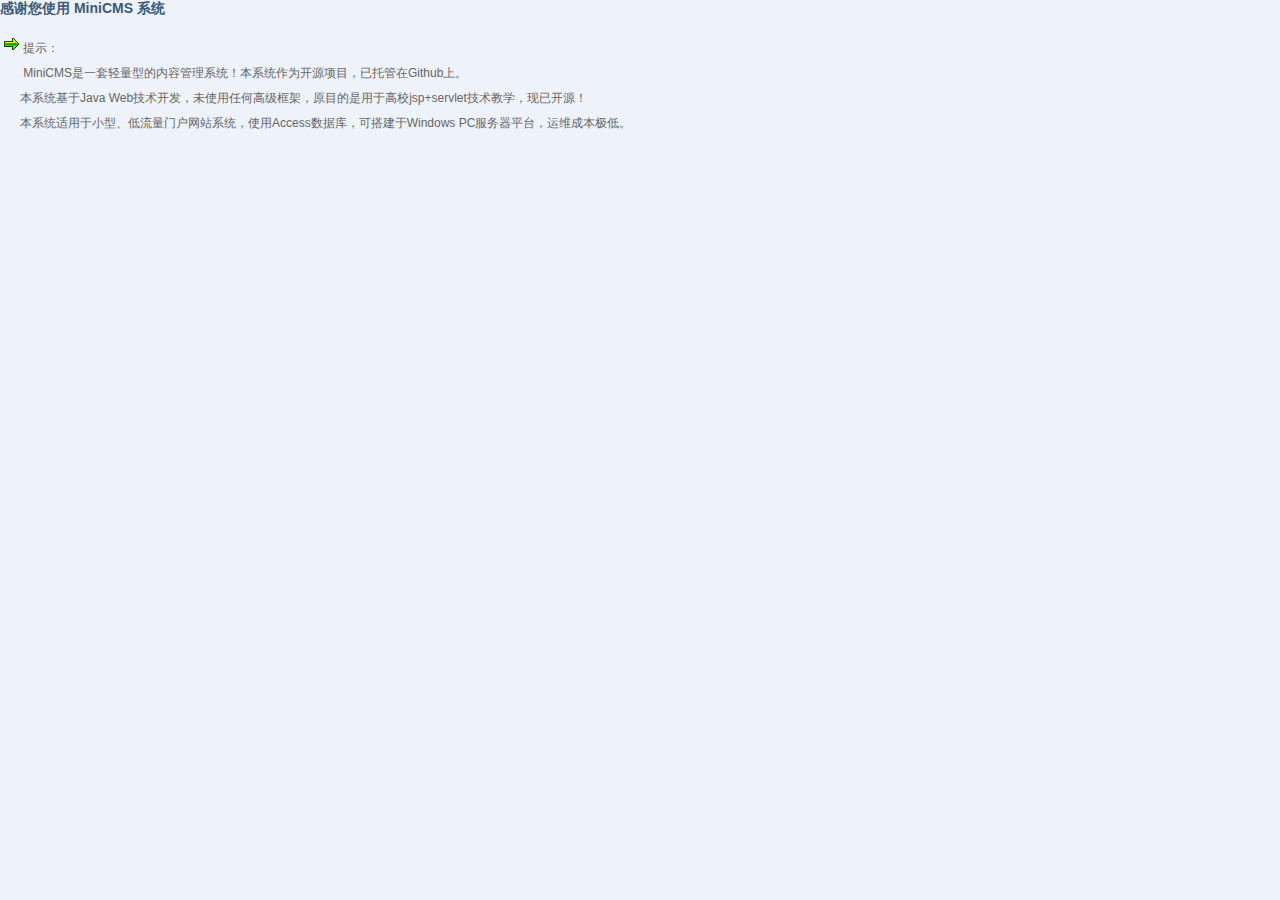
<file: WebRoot/system/right.html>
<link href="css/skin.css" rel="stylesheet" type="text/css" />
<meta http-equiv="Content-Type" content="text/html; charset=gb2312" /><style type="text/css">
<!--
body {
	margin-left: 0px;
	margin-top: 0px;
	margin-right: 0px;
	margin-bottom: 0px;
	background-color: #EEF2FB;
}
-->
</style>
<body>
<table width="100%" border="0" cellpadding="0" cellspacing="0">
  <tr>
        <td colspan="2" valign="top"><p><span class="left_bt">��л��ʹ�� MiniCMS ϵͳ</span><br>
          <br>
            <span class="left_txt">&nbsp;<img src="images/ts.gif" width="16" height="16"> ��ʾ��<br>
  &nbsp;&nbsp;&nbsp;&nbsp;&nbsp;&nbsp;&nbsp;MiniCMS��һ�������͵����ݹ���ϵͳ����ϵͳ��Ϊ��Դ��Ŀ�����й���Github��</span><span class="left_txt">��<br>
  &nbsp;&nbsp;&nbsp;&nbsp;&nbsp;&nbsp;��ϵͳ����Java Web����������δʹ���κθ߼���ܣ�ԭĿ�������ڸ�Уjsp+servlet������ѧ�����ѿ�Դ��<br>
  &nbsp;&nbsp;&nbsp;&nbsp;&nbsp;&nbsp;��ϵͳ������С�͡��������Ż���վϵͳ��ʹ��Access���ݿ⣬�ɴ��Windows PC������ƽ̨����ά�ɱ����͡�</span><span class="left_txt">�� <br>
          </span></p>
          </td>
  </tr>
</table>
</body>
</file>
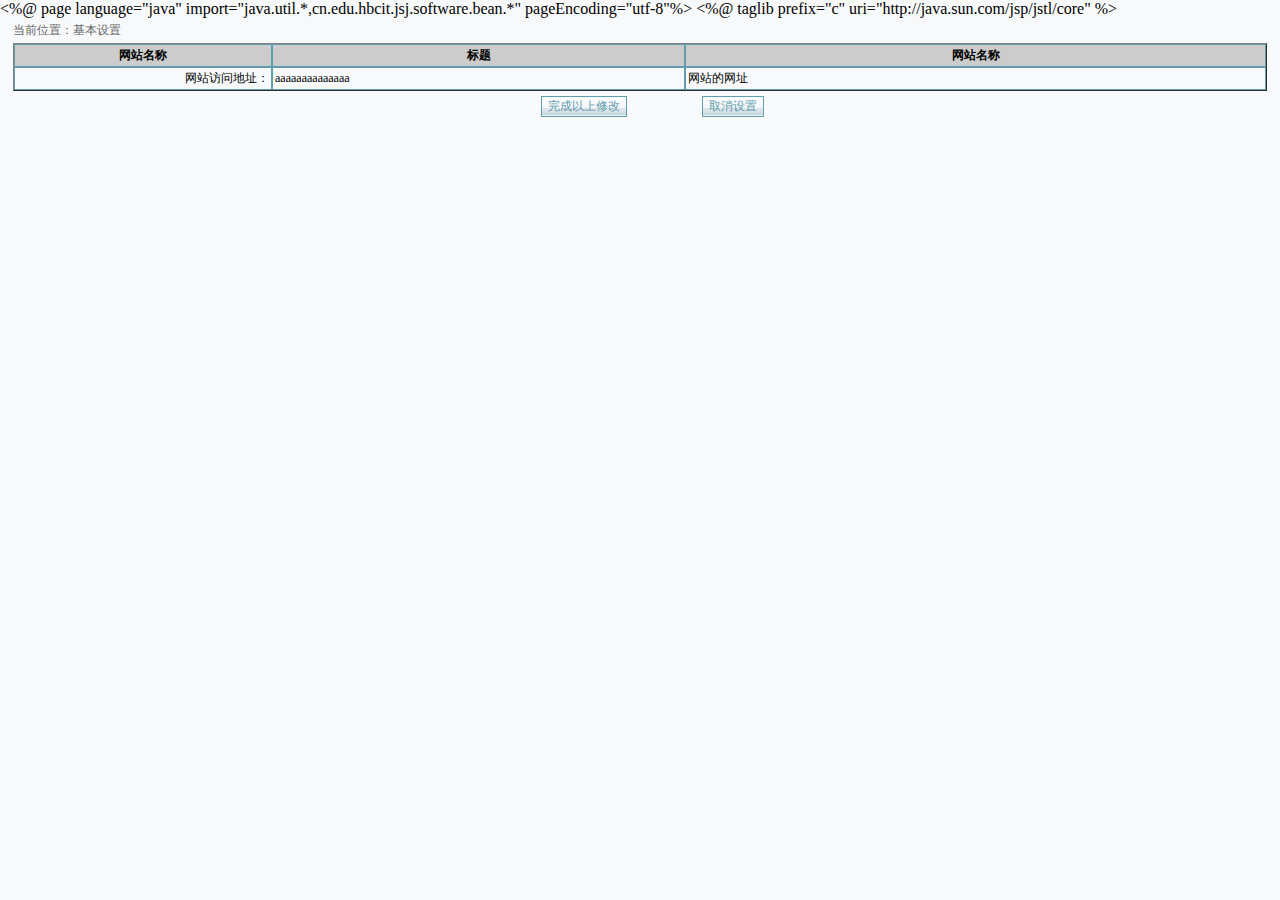
<file: WebRoot/system/temp.html>
<%@ page language="java" import="java.util.*,cn.edu.hbcit.jsj.software.bean.*" pageEncoding="utf-8"%>
<%@ taglib prefix="c" uri="http://java.sun.com/jsp/jstl/core" %>
<!DOCTYPE html PUBLIC "-//W3C//DTD XHTML 1.0 Transitional//EN" "http://www.w3.org/TR/xhtml1/DTD/xhtml1-transitional.dtd">
<html xmlns="http://www.w3.org/1999/xhtml">
	<head>
		<meta http-equiv="Content-Type" content="text/html; charset=utf-8" />
<style type="text/css">
<!--
body {
	margin-left: 0px;
	margin-top: 0px;
	margin-right: 0px;
	margin-bottom: 0px;
	background-color: #F8F9FA;
}
-->
</style>

<link href="css/skin.css" rel="stylesheet" type="text/css" />
</head>
<body>

<table width="98%" align="center" cellpadding="0" cellspacing="0">
          <tr>
            <td class="left_txt">当前位置：基本设置</td>
          </tr>
          <tr>
            <td>
            <table width="100%" cellspacing="0" cellpadding="2" border="1">
              <tr class="maintableth">
                <td width="20%"  class="maintable">网站名称</td>
                <td width="32%"   class="maintable">标题</td>
                <td width="45%"   class="maintable">网站名称</td>
              </tr>
              <tr >
                <td align="right"  class="maintable">网站访问地址：</td>
                <td  class="maintable">aaaaaaaaaaaaaa</td>
                <td  class="maintable">网站的网址</td>
              </tr>
            </table></td>
          </tr>
        </table>
        <table width="98%" border="0" cellspacing="0" cellpadding="0">
            <tr>
              <td width="50%" height="30" align="right"><input type="submit" value="完成以上修改" name="B1" class="Submit" /></td>
              <td width="6%" height="30" align="right">&nbsp;</td>
              <td width="44%" height="30"><input type="reset" value="取消设置" name="B12" class="Submit" /></td>
            </tr>
            <tr>
              <td height="30" colspan="3">&nbsp;</td>
            </tr>
        </table>
</body>
</html>
</file>
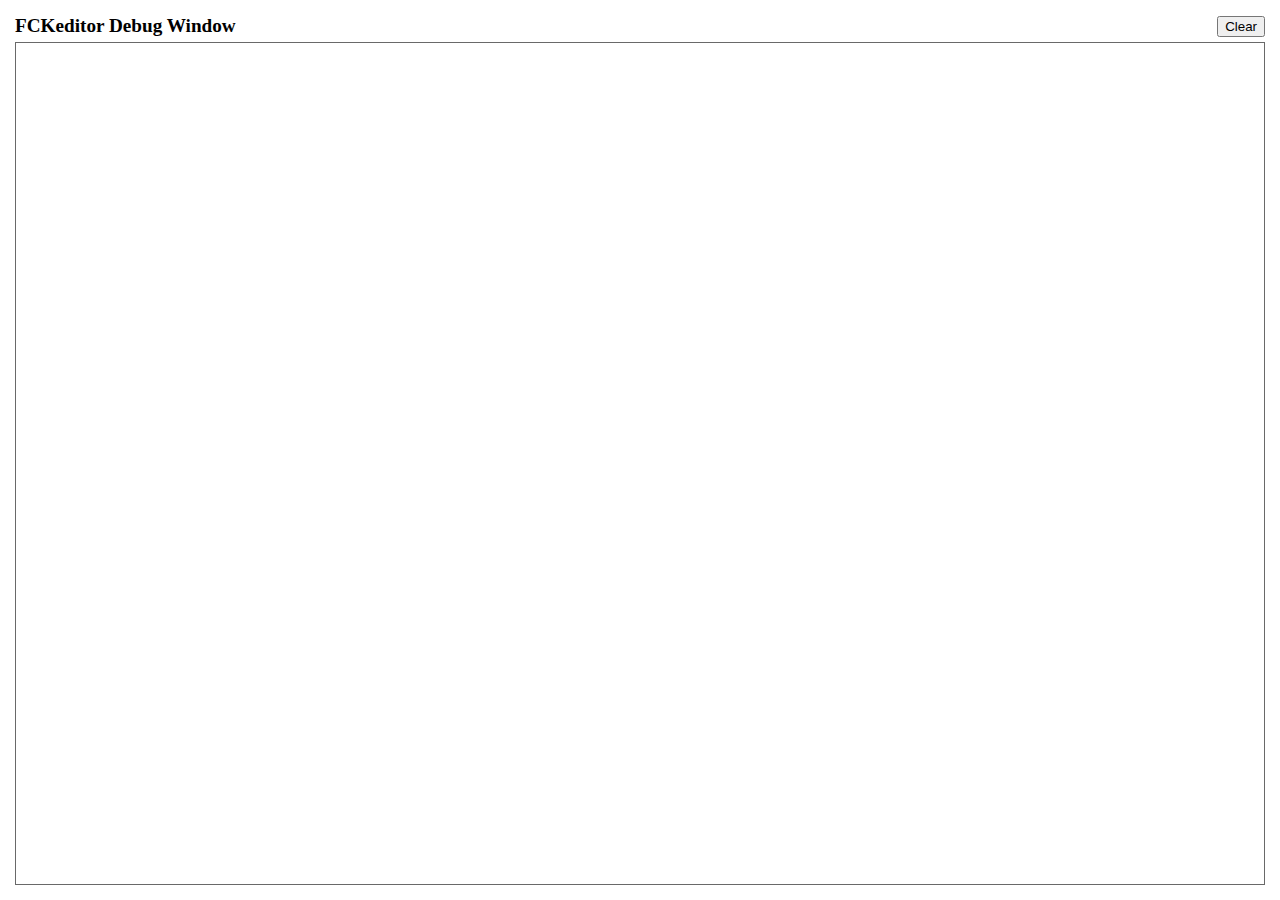
<file: WebRoot/FCKeditor/editor/fckdebug.html>
<!DOCTYPE HTML PUBLIC "-//W3C//DTD HTML 4.0 Transitional//EN">
<!--
 * FCKeditor - The text editor for Internet - http://www.fckeditor.net
 * Copyright (C) 2003-2007 Frederico Caldeira Knabben
 *
 * == BEGIN LICENSE ==
 *
 * Licensed under the terms of any of the following licenses at your
 * choice:
 *
 *  - GNU General Public License Version 2 or later (the "GPL")
 *    http://www.gnu.org/licenses/gpl.html
 *
 *  - GNU Lesser General Public License Version 2.1 or later (the "LGPL")
 *    http://www.gnu.org/licenses/lgpl.html
 *
 *  - Mozilla Public License Version 1.1 or later (the "MPL")
 *    http://www.mozilla.org/MPL/MPL-1.1.html
 *
 * == END LICENSE ==
 *
 * This is the Debug window.
 * It automatically popups if the Debug = true in the configuration file.
-->
<html xmlns="http://www.w3.org/1999/xhtml">
<head>
	<title>FCKeditor Debug Window</title>
	<meta name="robots" content="noindex, nofollow" />
	<script type="text/javascript">

var oWindow ;
var oDiv ;

if ( !window.FCKMessages )
	window.FCKMessages = new Array() ;

window.onload = function()
{
	oWindow = document.getElementById('xOutput').contentWindow ;
	oWindow.document.open() ;
	oWindow.document.write( '<div id="divMsg"><\/div>' ) ;
	oWindow.document.close() ;
	oDiv	= oWindow.document.getElementById('divMsg') ;
}

function Output( message, color, noParse )
{
	if ( !noParse && message != null && isNaN( message ) )
		message = message.replace(/</g, "&lt;") ;

	if ( color )
		message = '<font color="' + color + '">' + message + '<\/font>' ;

	window.FCKMessages[ window.FCKMessages.length ] = message ;
	StartTimer() ;
}

function OutputObject( anyObject, color )
{
	var message ;

	if ( anyObject != null )
	{
		message = 'Properties of: ' + anyObject + '</b><blockquote>' ;

		for (var prop in anyObject)
		{
			try
			{
				var sVal = anyObject[ prop ] != null ? anyObject[ prop ] + '' : '[null]' ;
				message += '<b>' + prop + '</b> : ' + sVal.replace(/</g, '&lt;') + '<br>' ;
			}
			catch (e)
			{
				try
				{
					message += '<b>' + prop + '</b> : [' + typeof( anyObject[ prop ] ) + ']<br>' ;
				}
				catch (e)
				{
					message += '<b>' + prop + '</b> : [-error-]<br>' ;
				}
			}
		}

		message += '</blockquote><b>' ;
	} else
		message = 'OutputObject : Object is "null".' ;

	Output( message, color, true ) ;
}

function StartTimer()
{
	window.setTimeout( 'CheckMessages()', 100 ) ;
}

function CheckMessages()
{
	if ( window.FCKMessages.length > 0 )
	{
		// Get the first item in the queue
		var sMessage = window.FCKMessages[0] ;

		// Removes the first item from the queue
		var oTempArray = new Array() ;
		for ( i = 1 ; i < window.FCKMessages.length ; i++ )
			oTempArray[ i - 1 ] = window.FCKMessages[ i ] ;
		window.FCKMessages = oTempArray ;

		var d = new Date() ;
		var sTime =
			( d.getHours() + 100 + '' ).substr( 1,2 ) + ':' +
			( d.getMinutes() + 100 + '' ).substr( 1,2 ) + ':' +
			( d.getSeconds() + 100 + '' ).substr( 1,2 ) + ':' +
			( d.getMilliseconds() + 1000 + '' ).substr( 1,3 ) ;

		var oMsgDiv = oWindow.document.createElement( 'div' ) ;
		oMsgDiv.innerHTML = sTime + ': <b>' + sMessage + '<\/b>' ;
		oDiv.appendChild( oMsgDiv ) ;
		oMsgDiv.scrollIntoView() ;
	}
}

function Clear()
{
	oDiv.innerHTML = '' ;
}
	</script>
</head>
<body style="margin: 10px">
	<table style="height: 100%" cellspacing="5" cellpadding="0" width="100%" border="0">
		<tr>
			<td>
				<table cellspacing="0" cellpadding="0" width="100%" border="0">
					<tr>
						<td style="font-weight: bold; font-size: 1.2em;">
							FCKeditor Debug Window</td>
						<td align="right">
							<input type="button" value="Clear" onclick="Clear();" /></td>
					</tr>
				</table>
			</td>
		</tr>
		<tr style="height: 100%">
			<td style="border: #696969 1px solid">
				<iframe id="xOutput" width="100%" height="100%" scrolling="auto" src="javascript:void(0)"
					frameborder="0"></iframe>
			</td>
		</tr>
	</table>
</body>
</html>
</file>
<file: WebRoot/style.css>
/************************************************************************/
/******************* Portfolious StyleSheet *****************************/
/************************************************************************/
/*	
	00. General Settings
	01. Headings & Colours
	02. Header
	03. Home Blog Posts Settings
	04. Content, Home Sidebar
	05. Footer
	06. General Sidebar
	07. Post General Settings
	
	Additional: Common Classes
	
	---------------------------------------------
	Author: Onur Oztaskiran - www.monofactor.com
*/
/************************************************************************/
/************************************************************************/

/*** 00. General Settings ***/
/** ----------------------------------------------------- **/

	body {font: 82.5% 微软雅黑, 黑体, 宋体, Arial;	
	/*** you can change background image here if you like**/
	background: url(images/backgrounds/bg-office.jpg) #ebebeb no-repeat top center;}
	body, html {height:100%}
	a {	cursor: pointer;}
	
/** common classes **/
	.clearfix {	width: 100%; height: 0px; clear: both; display: block;}/* clearfix for floated elements */
	.hidden {display: none;}
	
	.right {float: right;}
	.left {float: left;}
	
	.morespace {padding: 3px 0 !important;}
	.full-width {width: 100% !important;}
	
	
	
	a.bt, a.bt span {display: inline-block; height:22px}
	a.bt {padding-left: 15px; background: url(images/bt-casual-left.png) no-repeat; color:#000; margin-top: 5px; text-decoration: none; }
	a.bt:hover {color: #666;}
	a.bt span { background: url(images/bt-casual-right.png) no-repeat right; padding-right: 15px; line-height:20px}
	a.arrowedbt {background: url(images/bt-casual-left-arrowed.png) no-repeat; padding-left: 26px; font-size:1em !important; margin-top: 0px !important; }
	a.arrowedbt:hover {color: #995e00 !important; background: url(images/bt-casual-left-arrowed-hover.png) no-repeat;}
	a.left-button {background-image: url(images/bt-casual-left-arrowed-left.png) !important}
	a.left-button:hover {background-image: url(images/bt-casual-left-arrowed-left-hover.png) !important}
	.copyrights{text-indent:-9999px;height:0;line-height:0;font-size:0;overflow:hidden;}
	
/*** 01.a - Headings & Colours **/

	/************** colors *****************/
	#wide-column h2, #home-blogposts h3, #info a, div.blog p a, .categories a, #comments a:hover {color:#995e00}
	ul.cats li a:hover, ul.cats li.active a {color:#fff !important; background-color:#995e00;background-image:url(images/arrow-mini-white.png); border:1px solid #995e00;}
	/**************************************/

	/** logo **/
	#header h1 { float: left; margin-right: 60px;}
	#header h1 a {background: url(images/logo_rj.png) no-repeat; width: 250px; height: 46px; display:block; text-indent:-9999px}

	/** home featured section headings **/
	#featured-info h3 {	font-size: 2em;	margin-bottom: 25px;}
	#featured-info h3 a { color: #fff; text-decoration: none;}
	#featured-info h3 a:hover:after {content: " →";}
	
	/** #content general headings **/
	#content h3 {font-size: 1.75em; font-family:  微软雅黑,黑体, 宋体, Arial; }
	#content h4 {font-size: 1.35em;}
	#content h5 {font-size: 1.15em;}
	
	/** sidebar headings **/
	#sidebar-home h3, #home-blogposts h3 {	border-bottom: 1px solid #999; margin-bottom:1px; padding-bottom:5px}
	#sidebar-home h3 { color: #333;}
	#sidebar h3 {font-size: 1.3em; border-bottom: 1px solid #999; margin-bottom:1px; padding-bottom:5px; color: #333;}
	
	/** flickr heading **/
	li.flickr h3 {background: url(images/icon-flickr.png) no-repeat 2px 6px; padding-left: 38px;}
	
	/** post listing general headings **/
	#posts h4 {margin-bottom: 8px;}
	#posts h4 a {color:#333; text-decoration: none; text-transform: uppercase;}
	#posts h4 a:hover {text-decoration: underline;}
	
	.portfolio h4 {font-size: 1.3em !important; line-height:1.4em;}
	
	/** twitter heading **/
	li.twitter h3 {padding-left: 28px; background: url(images/icon_weixin.png) no-repeat ;}

	/** right side wide column headings **/	
	#wide-column h1 {font-size:2em; border-bottom: 1px solid #999; margin-bottom:1px; padding-bottom:5px; font-weight:bold; text-align:center}
	#wide-column h2 {font-size:1.7em; border-bottom: 1px solid #999; margin-bottom:1px; padding-bottom:5px;}
	
	div.the-post h2, div.the-post h3, div.the-post h4, div.the-post h5 {margin-bottom:15px; padding-top:5px;}
	div.the-post h3 {font-size: 1.3em !important;}
	div.the-post h4 {font-size: 1.15em !important;}
	div.the-post h5 {font-size: 1em !important;}
	
	div#info h3 { border-bottom: 1px solid #aaa; font-size: 1.3em;  padding-bottom: 2px; padding-top: 10px; color: #333; }
	
	#comments h3, h3#respond-title {font-size:1.4em ; color: #333;}	

	
/** Container Settings **/
	#container-wrap {width: 100%; height:100%; margin: 0 auto -65px; position:relative; min-height: 100%; height: auto !important; height: 100%;}
	#container {width: 960px;  padding: 20px 5px; margin: 0 auto; }
	.sub {background:url(images/bg-container-sub.png) repeat-x 0px 50px}
	#container .sub {padding-top: 50px;}
	.push {height:61px;}
		
	
/*** 02. Header ***/
	
	/** main and footer navigation **/
	#header ul, ul#nav-footer {min-width: 400px; max-width: 475px; float:left; padding-top:10px}
	#header ul li, ul#nav-footer li {	float:left; margin-right:10px}
	#header ul li a, ul#nav-footer li a {display:block; color: #ccc; text-decoration: none; text-transform: uppercase;	padding-left: 12px; }
	#header ul li a span, ul#nav-footer li a span {display:block; line-height: 30px; padding-right: 12px; }
	#header ul li a:hover, #header ul li.active a {
	color: #fff; background: url(images/nav-left.png) no-repeat;}
	#header ul li a:hover span, #header ul li.active a span {
	background: url(images/nav-right.png) no-repeat right;}
	
	#header ul li {position: relative; }
	#header ul li ul {position: absolute; margin-top: 0px; background: #fff; -moz-border-radius: 5px;-webkit-border-radius: 5px; -khtml-border-radius: 5px; 
	min-width: 150px; max-width:200px !important; padding: 5px; }
	#header ul li ul li {margin: 0; float: none;}
	#header ul li ul li a {color: #666; text-transform: none; font-size: 0.9em;}
	#header ul li ul li a, #header ul li ul li a:hover {background-image: none; padding: 5px !important; }
	#header ul li ul li a:hover {-moz-border-radius: 5px;-webkit-border-radius: 5px; -khtml-border-radius: 5px; background: #333; color: #fff; }
	
	
	ul#nav-footer li {	margin-right: 5px;}
	ul#nav-footer li a {color: #666; -moz-border-radius: 10px;-webkit-border-radius: 10px; -khtml-border-radius: 10px; background-image:none;
	font-size:0.9em}
	ul#nav-footer li a span {background-image: none !important; line-height:25px}
	ul#nav-footer li a:hover, ul#nav-footer li.selected a {	background: #666; color: #fff;}
	
	
	/** search **/	
	#header fieldset {float: right; width:207px; padding-top: 10px;}
	#header fieldset legend {display: none;}
	#header fieldset label {background: url(images/bg-search.png); padding-left: 38px; height: 27px; display:block}
	#header fieldset label input {border: none; background: none; padding-top:7px; color:#666; line-height:17px /** <- be careful **/}
	
/*** 03. Home Featured Section ***/
	#featured {	padding-top: 30px; color:#fff}
	
	#featured-info, #home-featured-nav {float: left;}
	#featured-images {float: right;}
	
	#featured-info { width: 455px;	margin-top: 72px;}
	#featured-info p {	margin: 10px 0;}
	#featured-info p strong{color: #d98f19;}
	
	a#home-read-more-button {background: url(images/bt-home-readmore.png) no-repeat; width:103px; height: 42px; margin-top: 25px;
	display:block; text-indent: -9999px; }
	
	/** featured images**/
	#featured-images {width: 440px; height: 416px; background:url(images/computer.png) no-repeat top center; margin-right:-10px;
	position:relative;}
	#images {margin: 42px 0 0 50px;}
	#images ul li {width: 354px; height: 214px;}
	span.glare {	background: url(images/computer-glare.png) no-repeat; display:block; position: absolute; right: 25px; top: 30px;
	width: 219px; height: 239px; z-index: 9999; }
	
	/** featured slider navigation **/
	ul#home-featured-nav {	background: url(images/bg-homeslider.png) no-repeat; width: 33px; height: 48px; margin-left: 35px; margin-top: 127px;
	 padding-top: 12px; }
	ul#home-featured-nav li {	margin-bottom: 5px;}
	ul#home-featured-nav a {	width: 16px; height: 18px; display: block; text-indent: -9999px; margin: auto;
	filter:alpha(opacity=60); -moz-opacity:0.6;	-khtml-opacity: 0.6; opacity: 0.6;}
	ul#home-featured-nav a:hover {filter:alpha(opacity=100); -moz-opacity:1;	-khtml-opacity: 1; opacity: 1;}
	ul#home-featured-nav li.next a {	background: url(images/homeslider-arrow-down.png) no-repeat; margin-left: 9px;}
	ul#home-featured-nav li.prev a {	background: url(images/homeslider-arrow-up.png) no-repeat;}
	
	
/*** 04. Content ***/
	#content {font-size: 0.95em;}
		#content p {margin: 15px 0; color: #555;}
	.postcontent{
		text-decoration:none;
		font-size:1em;
		color:#555;
		margin-left:8px;
		/*height:155px;*/
	}
	.postcontent  a{
		text-decoration:none;
		font-size:1em;
		color:#555;
		margin-left:8px;
	}
	.explorer  a{
		text-decoration:none;
		font-size:1em;
		color:#555;
	}
	.explorer {
		text-decoration:none;
		font-size:1em;
		color:#555;
	}
/** 04.a - Home Sidebar and Sidebar General **/
	#sidebar-home {width: 435px; float: left;}
		#sidebar-home img.shade, #home-blogposts img.shade, #sidebar img.shade {display: block; height: 20px;}
		#sidebar-home img.shade{width: 435px;}
		#sidebar-home p strong {color: #333;}
		
		#sidebar-home ul li p:first-child {margin-top: 0px;}
		#sidebar-home ul li, #sidebar ul li { border-bottom: 1px solid #ccc; margin-bottom: 35px; padding-bottom: 3px; }
		#sidebar-home ul li ul li, #sidebar ul li ul li {	border-bottom: none; margin-bottom:0px;}
	
	/** flickr **/
	li.flickr {	position: relative;}
	li.flickr ul li img { border: 1px solid #999; margin: 0 10px 0px 0;  }
	a.bt-flickr {width: 38px; height: 85px; position: absolute; right:10px; top:50px; background: url(images/bt-flickr.png) no-repeat;}
	a.bt-flickr span { display: none;}

	li.sideflickr ul li img {margin-right: 0px;}
	
/** 04.b - Home Blog Posts **/
	#home-blogposts { width: 475px;	float: right; border-bottom:1px solid #ccc; position: relative; padding-bottom: 15px; }
	#home-blogposts img.shade {width: 475px;}
		
	span.date {	color: #999; padding-left: 22px; display: block; background: url(images/icon-date.png) no-repeat; font-size: 0.9em;
	line-height:18px; margin-bottom: 10px; }
	
	img.post-thumb { border: 1px solid #666;float: left; margin: 0 12px 12px 0; height:150px;}
	.portfolio 	img.post-thumb { margin: 0 20px 20px 0;}
	
	
	/** homepage blog posts, testimonials and twitter slider navigation **/
	ul#home-blogposts-nav, ul.testimonials-nav, ul.twitter-nav 
	{width: 43px; height: 20px; padding: 4px 0 0 5px; background: #dfdfdf; -moz-border-radius: 10px;
	-webkit-border-radius: 10px; -khtml-border-radius: 10px; position: absolute; right: 0; bottom: -12px; }
	
	ul#home-blogposts-nav li, ul.testimonials-nav li, ul.twitter-nav li {float: left;}
	
	ul#home-blogposts-nav a, ul.testimonials-nav a, ul.twitter-nav a
	{display: block; width: 16px; height: 16px; margin-right: 5px; filter:alpha(opacity=60); -moz-opacity:0.6;	-khtml-opacity: 0.6; opacity: 0.6;}
	
	ul#home-blogposts-nav a:hover, ul.testimonials-nav a:hover, ul.twitter-nav a:hover
	{filter:alpha(opacity=100); -moz-opacity:1;	-khtml-opacity: 1; opacity: 1;}
	
	ul#home-blogposts-nav a span, ul.testimonials-nav a span, ul.twitter-nav a span {display: none;}
	ul#home-blogposts-nav li.prev a, ul.twitter-nav li.prev a {background: url(images/arrow-low-prev.gif) no-repeat;}
	ul#home-blogposts-nav li.next a, ul.twitter-nav li.next a {background: url(images/arrow-low-next.gif) no-repeat;}
	
	ul.testimonials-nav li.next a {background: url(images/arrow-low-down.gif) no-repeat;}
	ul.testimonials-nav li.prev a {background: url(images/arrow-low-up.gif) no-repeat;}
	
	
/*** 05. Footer ***/
	#footer-wrap {background: url(images/bg-footer.gif) #d9dada repeat-x; padding-bottom: 10px; position: relative; }
	#footer {width: 960px; padding: 10px; margin: 0 auto;}
	
	a#monofactor {display: block; width:220px; float: right; color:#999; text-decoration: none; line-height:22px; font-size:0.9em; padding-top: 12px; }
	a#monofactor span {display: inline-block; background: url(images/logo-monofactor.png) no-repeat; width: 104px; height: 22px; text-indent:-9999px}
	
/*** 06. General Sidebar ***/
	#sidebar {	width: 260px; float: left; padding-top: 6px; }
	#sidebar img.shade{width: 250px; height: 20px !important; }
	#sidebar p:first-child {margin-top: 0px;}
	
	#sidebar ul li {padding-bottom: 8px;}
	#sidebar ul li ul {font-size:0.95em;}
	#sidebar ul li a {color: #333; text-decoration: none;}
	#sidebar ul li a:hover {color: #666}
	
	/** sidebar categories **/
	ul.cats li {width: 120px ; margin-right: 10px; margin-bottom:10px; float:left;}
	ul.cats li a {display:block; padding:5px; padding-left:18px; background:url(images/arrow-mini.png) no-repeat 10px 8px; 
	-moz-border-radius: 10px;-webkit-border-radius: 10px; -khtml-border-radius: 10px; border:1px solid #d1d1d1;}
	
	/** sidebar alternate link lists **/
	li.alternate-lists ul li {padding: 0 !important;}
	li.alternate-lists ul li a {display: block; background: url(images/dot.gif) no-repeat 5px 11px; padding: 5px; padding-left: 15px; }
	li.alternate-lists ul li a:hover {color:#995e00 !important; background-image:url(images/dot-hover.gif); background-color: #f1f1f1; }

	
	/** testimonials and twitter widget **/
	li.testimonials, li.twitter {position: relative; font-size: 0.9em; padding-bottom: 10px !important; }	
	li.testimonials  blockquote p, 	li.twitter p {color: #777 !important;}
	li.testimonials  blockquote  {font-style: italic;  background: url(images/quote.png) no-repeat; padding: 0px 10px 0 20px; }
	
	
	ul.testimonials-nav li {padding: 0px !important; background: none !important;}
	
	
	li.twitter p {margin: 5px 0 !important;}
	li.twitter p.timeago {color: #333 !important;}


/*** 07. Post General Settings **/

	/** wide column **/
	#wide-column {width: 650px; float: right; }
	
	div.full-width p {margin-top: 15px !important;}
	#info a {text-decoration: none; border-bottom: 1px solid #999; }
	#info a:hover {color:#666; text-decoration: none; border-bottom: 1px solid #995e00; }
	#info h4 { text-transform: uppercase;}


	/** 07.a posts general settings **/
	.each-post {border-bottom: 1px solid #ccc; padding-bottom: 15px; margin-bottom: 30px;}
	.each-post p {margin-top: 0px !important;line-height:1.4em; }
	.each-post a.bt {margin-top:10px !important;}
	
	div.blog span.date {float: left !important;}
	div.blog p:first-child {margin-top: 0px !important;}
	
	a.comment-count, a.comment-add {display:inline-block; font-size:0.9em; color:#666; padding-left:20px; background: url(images/icon-comments.png) no-repeat; line-height: 16px; margin-left: 15px; }
	a.comment-count:hover, a.comment-add:hover { color: #333;}
	a.comment-add {background-image:  url(images/icon-comment-add.png) !important;}
	
	div.the-post ul { padding: 5px 10px 20px 25px; }
	div.the-post ul li {line-height: 1.5em; color: #666; list-style-type: disc; list-style-position: inside; }
	div.the-post ul li strong {color: #333;}
	
	div.the-post blockquote {font-style: italic;  background: url(images/quote.png) no-repeat; padding: 10px 10px 10px 20px; padding-bottom: 15px; color: #777; }
	
	/** 07.b post meta **/
	.postmeta {	clear: both; 	line-height:3em;		font-size: 0.9em;	color: #999; 	background: #f7f7f7;	margin-top: 10px;}
	.postmeta a:hover {	text-decoration: none;}
	.postmeta div {	float: left;	}
	.author {display: block; color: #666; float: left; padding: 0 15px 0 30px;	background: url(images/icon-author.gif) no-repeat 10px 8px;	}
	.categories, .tags {padding: 0 15px;}
	.categories {background: #f1f1f1;}
	
	.tags a {color: #927b57;} 
	
	#info {float: right; width: 305px;}
	
	
	/** 07.c comments **/
		
	#comments_wrap h3 {	font-size: 22px;	font-weight: normal;	margin: 0px;	padding-bottom: 20px;	margin-top: 10px;}
	#comments_wrap h3 a, #comments_wrap h3 a:hover {color: #242323;	text-decoration: none;}
	#comments_wrap .get_avatar {color: #a7a7a7; font-size: 10px;letter-spacing: -1px;padding-top: 10px;}
	#comments ol.parent {padding-bottom: 25px}
	#comments ol { margin: 0px;	padding: 0px; padding-left: 100px;}
	#comments ol li {list-style: none;	padding: 0px; margin: 10px 0px;	padding-top: 1px;}
	#comments span.comment-reply {	font-size: 10px;	text-transform: uppercase;}
	#comments .comment_wrap {position: relative; background: #f2f2f2;}
	#comments .single_comment {	padding: 10px;}
	
	#comments .comment-content {	padding: 10px;		background: #fafafa;	}
	
	#comments .comment-content p, .children .comment-content p {padding-bottom: 15px;		color: #666;}
	
	#comments a {color:#333; border-bottom:1px solid #995e00; text-decoration:none}
	#comments a:hover {border-bottom:1px solid #ccc; text-decoration:none}
	
	
	#comments .comment_arrow {	position: absolute;	top: 20px;	left: -11px;}
	#comments .comment_author {	position: absolute;	left: -100px;	width: 100px;	color: #8d8d8d;	font-size: 10px; line-height: 14px;	}
	#comments .comment_author span {display: block;}
	#comments .children {	padding-left: 0px;	border-left: 1px solid #ced0d0;}
	#comments .children li {padding-left: 25px;	background: url(images/comment_li_bg.gif) no-repeat 0px 25px;}
	#comments .children .comment_wrap {	background: #f2f2f2;	border-top: 1px solid #dedede;	border-bottom: 1px solid #dedede;}
	#comments .children .comment_arrow {	display: none;}
	#comments .children .comment_author {	position: absolute;	left: auto;	right: 20px;	bottom: 10px;	width: 200px;	height: 40px;}
	#comments .children .comment_author p {	position: absolute;	right: 40px;	bottom: 10px;	text-align: right;}
	#comments .children .comment_author span {	display: block;}
	#comments .children .comment_author img {	width: 32px;	height: 32px;	float: right;}
	
	/** 07.d comment form **/
	div#respond {padding: 20px 0;}
	div#respond ol li {padding:8px; -moz-border-radius: 5px;-webkit-border-radius: 5px; -khtml-border-radius: 5px; background: #f6f6f6; margin-bottom: 10px;
	clear: both; }
	div#respond ol li:hover, 	#respond ol li:focus  {background: #fff !important; }
	
	div#respond ol li label {float: left; padding-left: 15px; color: #666; border-left: 1px solid #ccc; }
	div#respond ol li label.field-title { width:30%; border-left:none !important; padding-left: 0px; }
	
	div#respond ol li label small {font-size: 0.8em; color: 999;}
	
	div#respond ol li.text input {border: none !important; background: none !important; width:420px; line-height: 1.3em; }
	div#respond ol li textarea {border: none !important; background: none !important; width:420px; line-height: 1.6em; }
	
	#work-list ul {display: none;  height: 80px; }
	#work-list ul li {float:left; margin-right:10px}
	#work-list ul li a {display: block; padding: 2px 0 0 2px; background: url(images/bg-avatar.png) no-repeat; width: 68px; height: 68px;}
	
	a#bt-expander {width: 300px; height: 15px; background: url(images/bt-expander.png) no-repeat; display: block; padding-left: 80px; color: #999; font-size: 0.8em; padding-top: 3px; }
	a.expanded,  a#bt-expander:hover { background-position: 0px -18px !important; color: #777; }
</file>
<file: WebRoot/system/css/skin.css>
.login_top_bg {
	background-image: url(../images/login-top-bg.gif);
	background-repeat: repeat-x;
}
.body {
	background-color: #EEF2FB;
	left: 0px;
	top: 0px;
	right: 0px;
	bottom: 0px;
}
.maintable{
border-style: solid;
border-width: 1px;
border-color: #629DAE;
font-size:12px;
}
.maintableth{
background-color: #CCCCCC;
font-weight:bold;
text-align:center;
font-size:12px;
}
.login-buttom-bg {
	background-image: url(../images/login-buttom-bg.gif);
	background-repeat: repeat-x;
}
.login-buttom-txt {
	font-family: Arial, Helvetica, sans-serif;
	font-size: 10px;
	color: #ABCAD3;
	text-decoration: none;
	line-height: 20px;
}
.login_txt {
	font-family: Arial, Helvetica, sans-serif;
	font-size: 12px;
	line-height: 25px;
	color: #333333;
}
.Submit {
	font-family: Arial, Helvetica, sans-serif;
	font-size: 12px;
	color: #629DAE;
	text-decoration: none;
	background-image: url(../images/Submit_bg.gif);
	background-repeat: repeat-x;
	border-style:solid;
	border-color: #629DAE;
	border-width:1px;
}
.login_bg {
	background-image: url(../images/login_bg.jpg);
	background-repeat: repeat-x;
}
.login_bg2 {
	background-image: url(../images/login-content-bg.gif);
	background-repeat: no-repeat;
	background-position: right;
}

.admin_txt {
	font-family: Arial, Helvetica, sans-serif;
	font-size: 12px;
	color: #FFFFFF;
	text-decoration: none;
	height: 38px;
	width: 100%;
	position: �̶�;
	line-height: 38px;
}
.login_txt_bt {
	font-family: Arial, Helvetica, sans-serif;
	font-size: 14px;
	line-height: 25px;
	color: #666666;
	font-weight: bold;
}
.admin_topbg {
	background-image: url(../images/top-right.gif);
	background-repeat: repeat-x;
}
.txt_bt {
	font-family: Arial, Helvetica, sans-serif;
	font-size: 12px;
	line-height: 25px;
	font-weight: bold;
	color: #000000;
	text-decoration: none;
}
.left_topbg {
	background-image: url(../images/content-bg.gif);
	background-repeat: repeat-x;
}
.admin_toptxt {
	font-family: Arial, Helvetica, sans-serif;
	font-size: 12px;
	color: #4A8091;
	height: 18px;
	width: 100%;
	overflow: hidden;
	position: �̶�;
}

.left_bt {
	font-family: Arial, Helvetica, sans-serif;
	font-size: 14px;
	font-weight: bold;
	color: #395a7b;
}
.left_bt2 {
	font-family: Arial, Helvetica, sans-serif;
	font-size: 12px;
	line-height: 25px;
	font-weight: bold;
	color: #333333;
}
.titlebt {
	font-size: 12px;
	line-height: 26px;
	font-weight: bold;
	color: #000000;
	background-image: url(../images/top_bt.jpg);
	background-repeat: no-repeat;
	display: block;
	text-indent: 15px;
	padding-top: 5px;
}

.left_txt {
	font-family: Arial, Helvetica, sans-serif;
	font-size: 12px;
	line-height: 25px;
	color: #666666;
}
.left_txt2 {
	font-family: Arial, Helvetica, sans-serif;
	font-size: 12px;
	line-height: 25px;
	color: #000000;
}
.nowtable {
	background-color: #e1e5ee;
	border-top-width: 1px;
	border-right-width: 1px;
	border-bottom-width: 1px;
	border-left-width: 1px;
	border-top-style: solid;
	border-top-color: #bfc4ca;
	border-right-color: #bfc4ca;
	border-bottom-color: #bfc4ca;
	border-left-color: #bfc4ca;
}
.left_txt3 {
	font-family: Arial, Helvetica, sans-serif;
	font-size: 12px;
	line-height: 25px;
	color: #003366;
	text-decoration: none;
}



.left_ts {
	font-family: Arial, Helvetica, sans-serif;
	font-size: 12px;
	line-height: 25px;
	font-weight: bold;
	color: #FF6600;
}
.line_table {
	border: 1px solid #CCCCCC;
}
.sec1 {
	CURSOR: hand;
	COLOR: #000000;
	font-family: Arial, Helvetica, sans-serif;
	font-size: 12px;
	line-height: 25px;
	border: 1px solid #B5D0D9;
	background-image: url(../images/right_smbg.jpg);
	background-repeat: repeat-x;
}
.sec2 {
	FONT-WEIGHT: bold;
	CURSOR: hand;
	COLOR: #000000;
	font-family: Arial, Helvetica, sans-serif;
	font-size: 12px;
	line-height: 25px;
	background-color: #e2e7ed;
	border: 1px solid #e2e7ed;
}
.main_tab {
	COLOR: #000000;
	BACKGROUND-COLOR: #e2e7ed;
	border: 1px solid #e2e7ed;
}
.MM a {
	font-family: Arial, Helvetica, sans-serif;
	font-size: 12px;
	line-height: 26px;
	color: #666666;
	background-image: url(../images/menu_bg.gif);
	background-repeat: no-repeat;
	list-style-type: none;
	list-style-image: none;
}
a:link {
	font-size: 12px;
	color: #333333;
	text-decoration: none;
}
a:hover {
	font-size: 12px;
	color: #666666;
	text-decoration: none;
}
a:visited {
	font-size: 12px;
	color: #333333;
	text-decoration: none;
}


.MM a:link {
	font-family: Arial, Helvetica, sans-serif;
	font-size: 12px;
	line-height: 26px;
	color: #666666;
	background-image: url(../images/menu_bg.gif);
	background-repeat: no-repeat;
	list-style-type: none;
	list-style-image: none;
}
</file>
